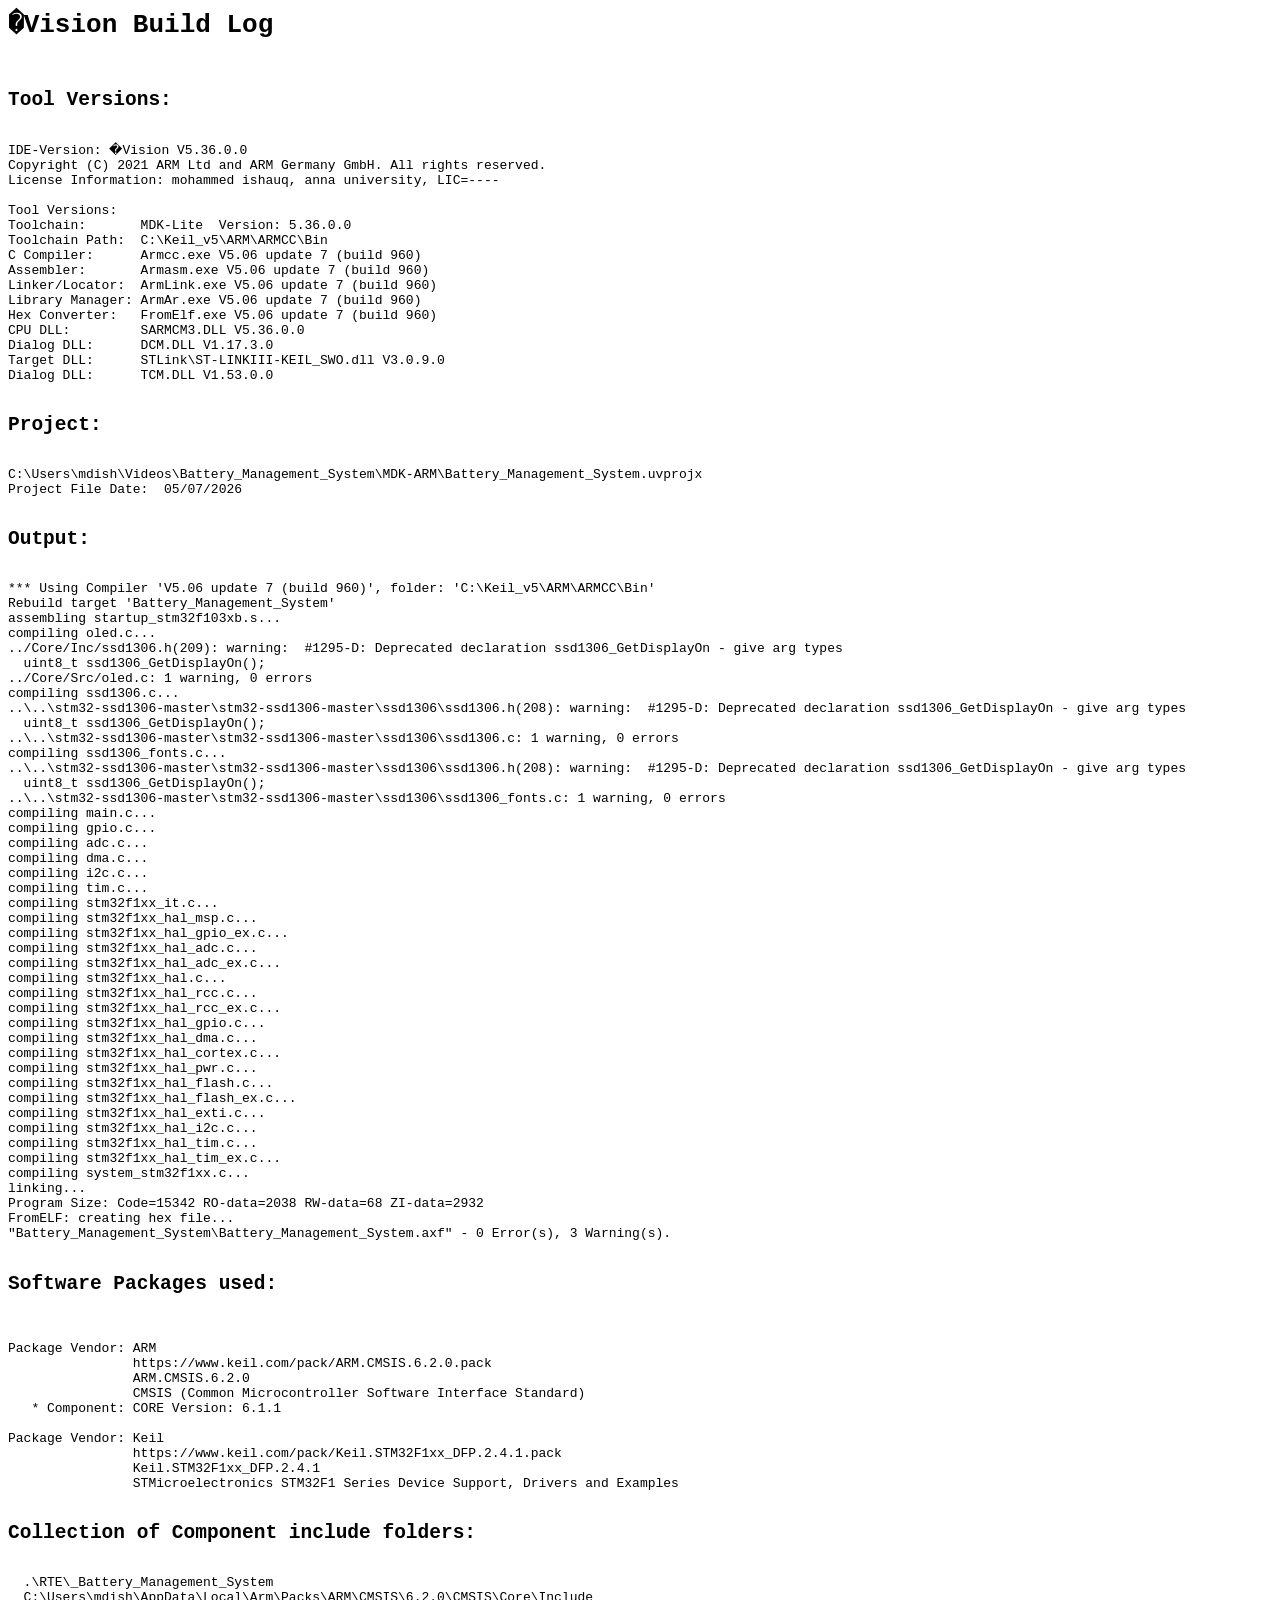
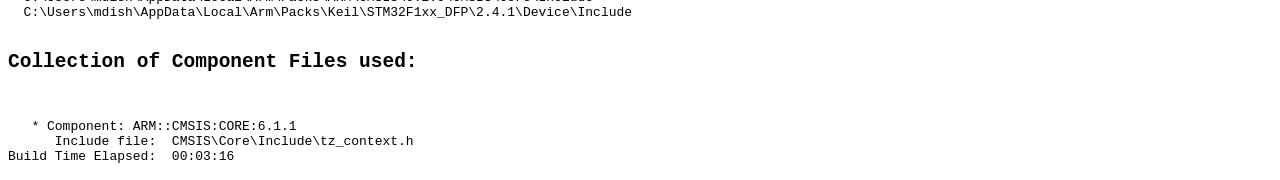
<file: MDK-ARM/Battery_Management_System/Battery_Management_System.build_log.htm>
<html>
<body>
<pre>
<h1>�Vision Build Log</h1>
<h2>Tool Versions:</h2>
IDE-Version: �Vision V5.36.0.0
Copyright (C) 2021 ARM Ltd and ARM Germany GmbH. All rights reserved.
License Information: mohammed ishauq, anna university, LIC=----
 
Tool Versions:
Toolchain:       MDK-Lite  Version: 5.36.0.0
Toolchain Path:  C:\Keil_v5\ARM\ARMCC\Bin
C Compiler:      Armcc.exe V5.06 update 7 (build 960)
Assembler:       Armasm.exe V5.06 update 7 (build 960)
Linker/Locator:  ArmLink.exe V5.06 update 7 (build 960)
Library Manager: ArmAr.exe V5.06 update 7 (build 960)
Hex Converter:   FromElf.exe V5.06 update 7 (build 960)
CPU DLL:         SARMCM3.DLL V5.36.0.0
Dialog DLL:      DCM.DLL V1.17.3.0
Target DLL:      STLink\ST-LINKIII-KEIL_SWO.dll V3.0.9.0
Dialog DLL:      TCM.DLL V1.53.0.0
 
<h2>Project:</h2>
C:\Users\mdish\Videos\Battery_Management_System\MDK-ARM\Battery_Management_System.uvprojx
Project File Date:  05/07/2026

<h2>Output:</h2>
*** Using Compiler 'V5.06 update 7 (build 960)', folder: 'C:\Keil_v5\ARM\ARMCC\Bin'
Rebuild target 'Battery_Management_System'
assembling startup_stm32f103xb.s...
compiling oled.c...
../Core/Inc/ssd1306.h(209): warning:  #1295-D: Deprecated declaration ssd1306_GetDisplayOn - give arg types
  uint8_t ssd1306_GetDisplayOn();
../Core/Src/oled.c: 1 warning, 0 errors
compiling ssd1306.c...
..\..\stm32-ssd1306-master\stm32-ssd1306-master\ssd1306\ssd1306.h(208): warning:  #1295-D: Deprecated declaration ssd1306_GetDisplayOn - give arg types
  uint8_t ssd1306_GetDisplayOn();
..\..\stm32-ssd1306-master\stm32-ssd1306-master\ssd1306\ssd1306.c: 1 warning, 0 errors
compiling ssd1306_fonts.c...
..\..\stm32-ssd1306-master\stm32-ssd1306-master\ssd1306\ssd1306.h(208): warning:  #1295-D: Deprecated declaration ssd1306_GetDisplayOn - give arg types
  uint8_t ssd1306_GetDisplayOn();
..\..\stm32-ssd1306-master\stm32-ssd1306-master\ssd1306\ssd1306_fonts.c: 1 warning, 0 errors
compiling main.c...
compiling gpio.c...
compiling adc.c...
compiling dma.c...
compiling i2c.c...
compiling tim.c...
compiling stm32f1xx_it.c...
compiling stm32f1xx_hal_msp.c...
compiling stm32f1xx_hal_gpio_ex.c...
compiling stm32f1xx_hal_adc.c...
compiling stm32f1xx_hal_adc_ex.c...
compiling stm32f1xx_hal.c...
compiling stm32f1xx_hal_rcc.c...
compiling stm32f1xx_hal_rcc_ex.c...
compiling stm32f1xx_hal_gpio.c...
compiling stm32f1xx_hal_dma.c...
compiling stm32f1xx_hal_cortex.c...
compiling stm32f1xx_hal_pwr.c...
compiling stm32f1xx_hal_flash.c...
compiling stm32f1xx_hal_flash_ex.c...
compiling stm32f1xx_hal_exti.c...
compiling stm32f1xx_hal_i2c.c...
compiling stm32f1xx_hal_tim.c...
compiling stm32f1xx_hal_tim_ex.c...
compiling system_stm32f1xx.c...
linking...
Program Size: Code=15342 RO-data=2038 RW-data=68 ZI-data=2932  
FromELF: creating hex file...
"Battery_Management_System\Battery_Management_System.axf" - 0 Error(s), 3 Warning(s).

<h2>Software Packages used:</h2>

Package Vendor: ARM
                https://www.keil.com/pack/ARM.CMSIS.6.2.0.pack
                ARM.CMSIS.6.2.0
                CMSIS (Common Microcontroller Software Interface Standard)
   * Component: CORE Version: 6.1.1

Package Vendor: Keil
                https://www.keil.com/pack/Keil.STM32F1xx_DFP.2.4.1.pack
                Keil.STM32F1xx_DFP.2.4.1
                STMicroelectronics STM32F1 Series Device Support, Drivers and Examples

<h2>Collection of Component include folders:</h2>
  .\RTE\_Battery_Management_System
  C:\Users\mdish\AppData\Local\Arm\Packs\ARM\CMSIS\6.2.0\CMSIS\Core\Include
  C:\Users\mdish\AppData\Local\Arm\Packs\Keil\STM32F1xx_DFP\2.4.1\Device\Include

<h2>Collection of Component Files used:</h2>

   * Component: ARM::CMSIS:CORE:6.1.1
      Include file:  CMSIS\Core\Include\tz_context.h
Build Time Elapsed:  00:03:16
</pre>
</body>
</html>
</file>
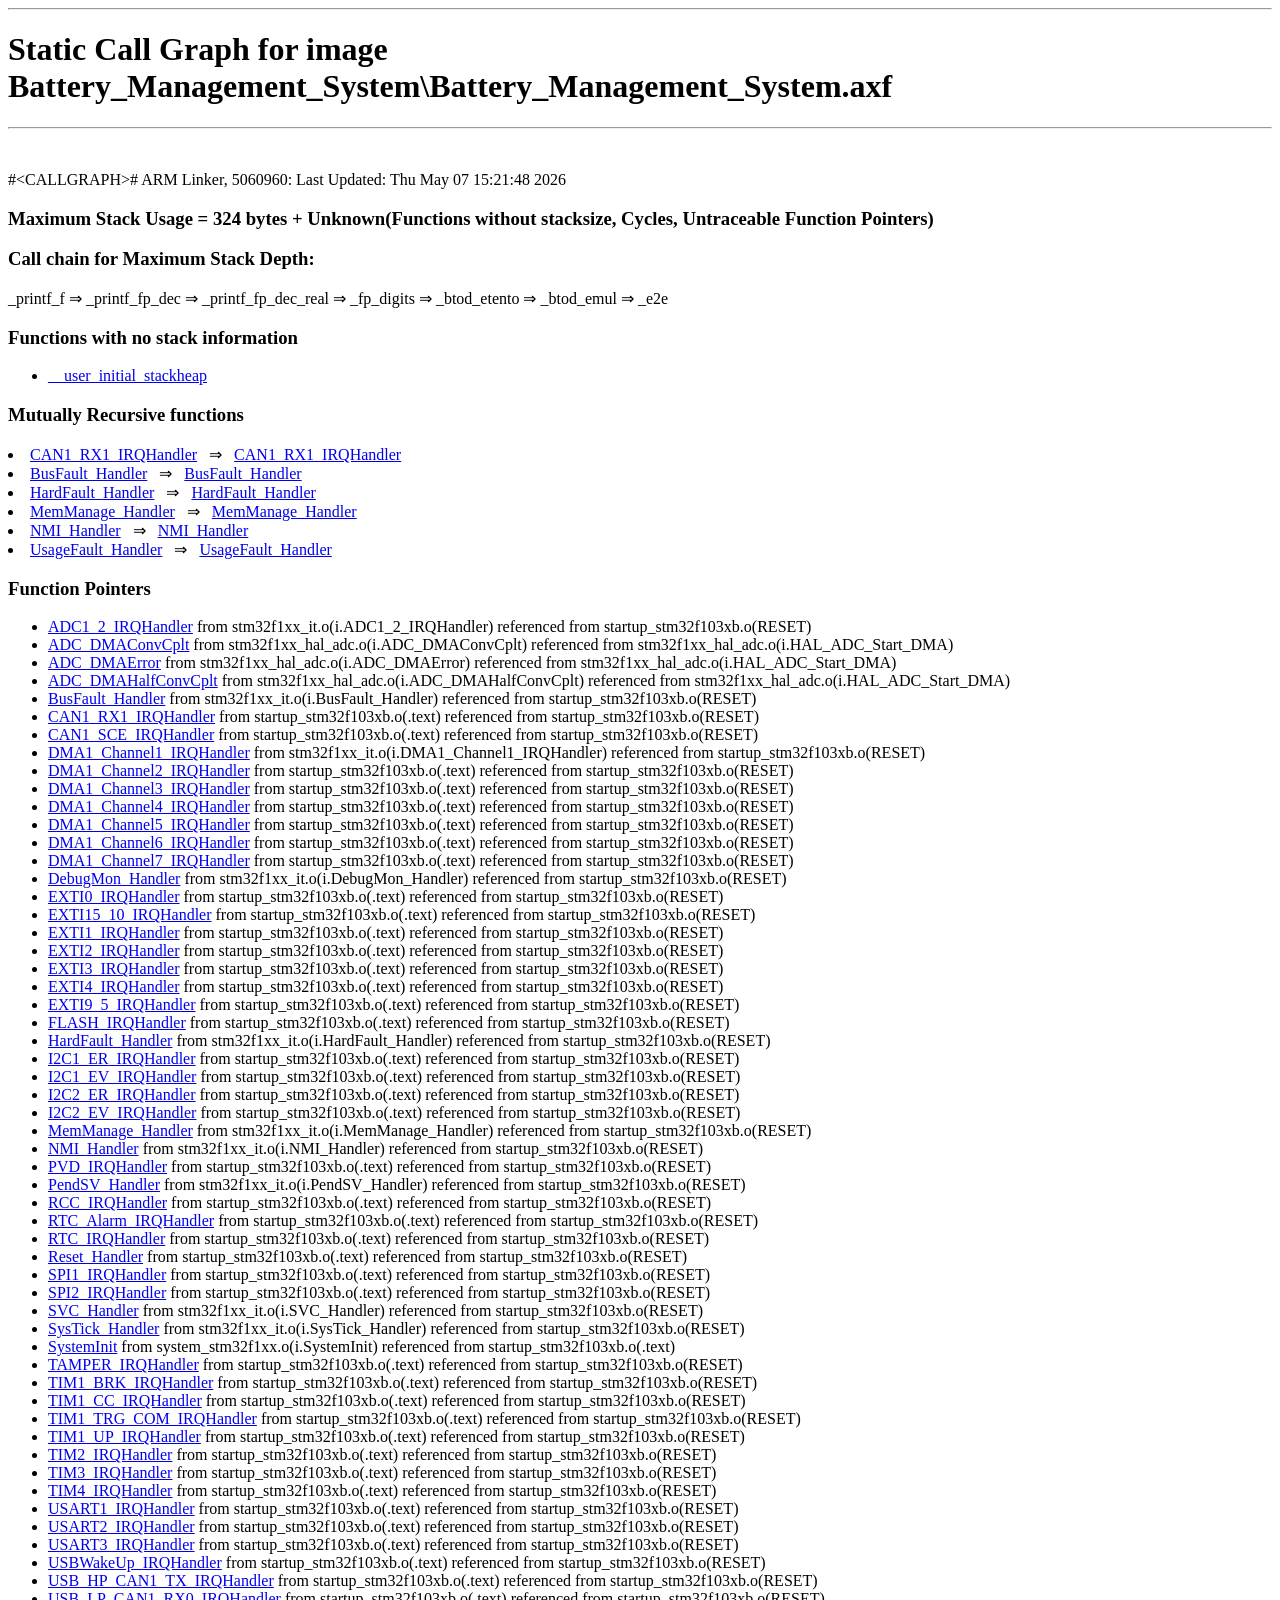
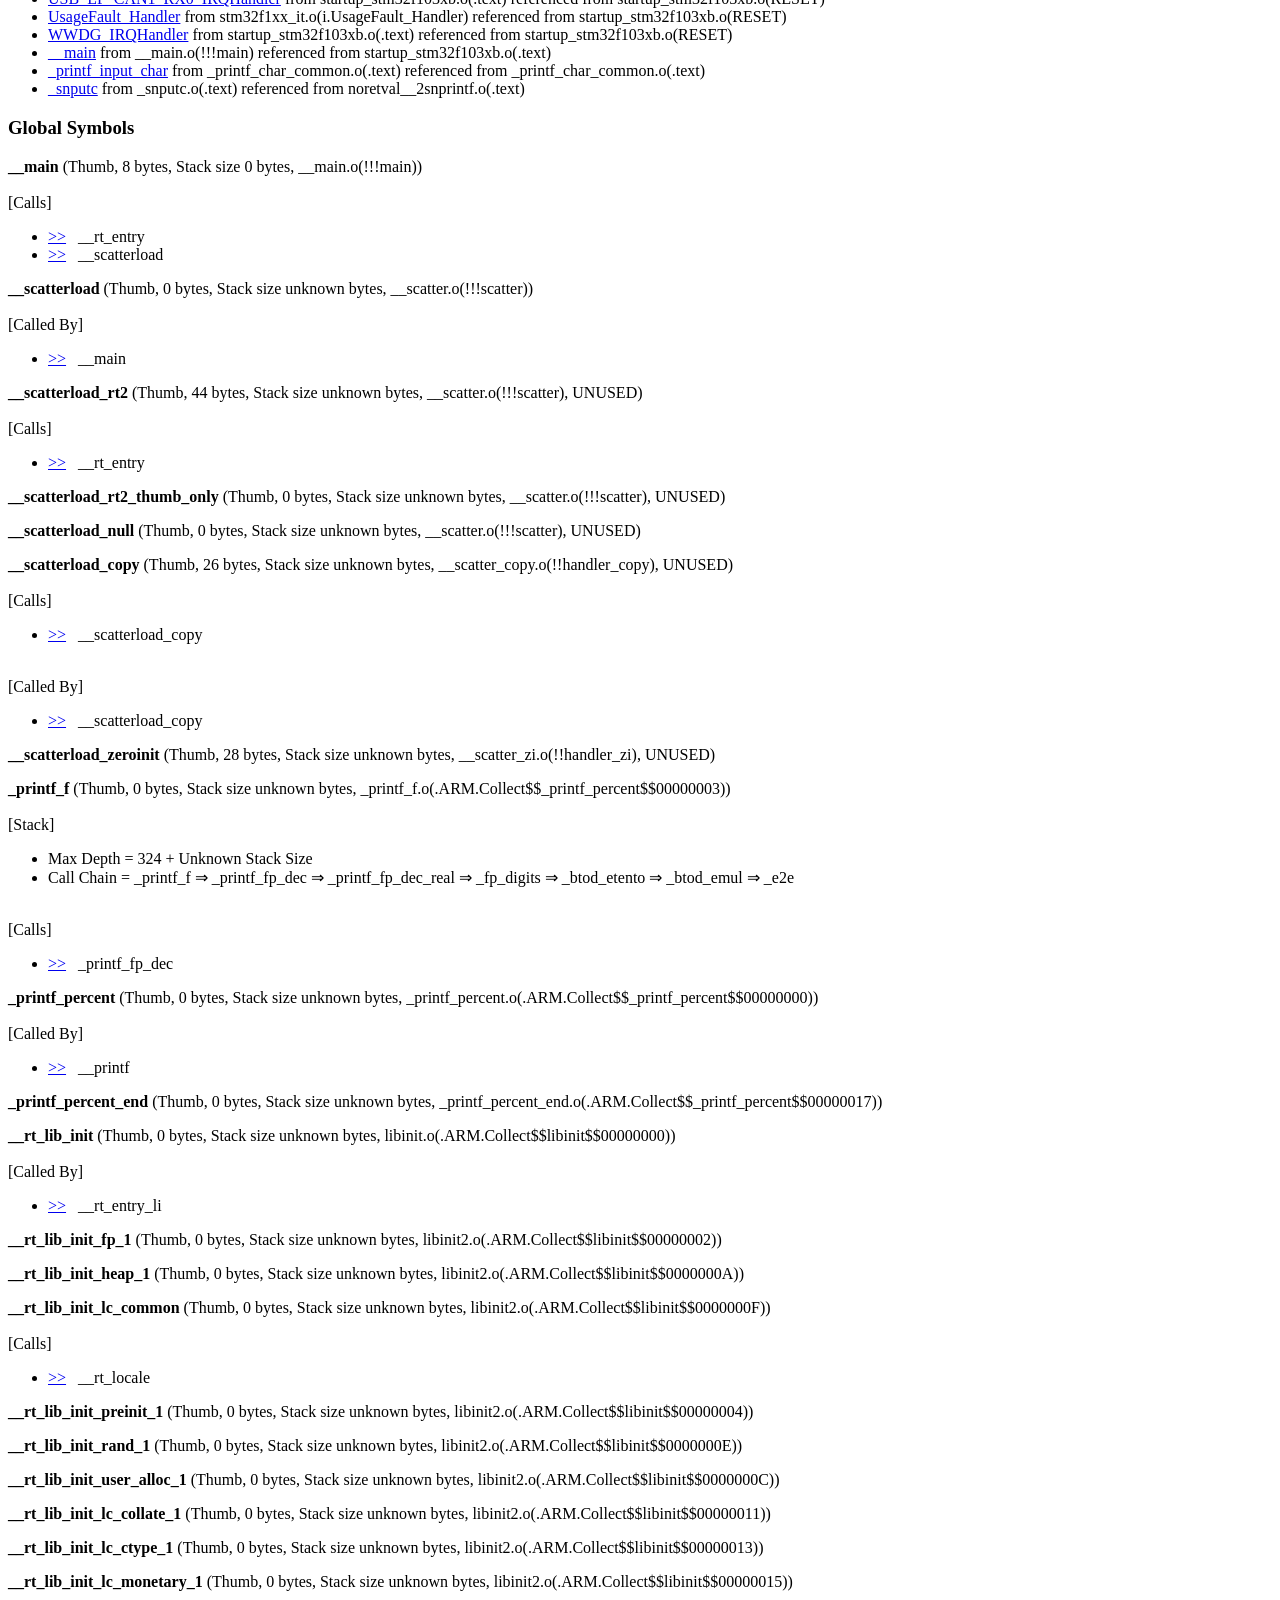
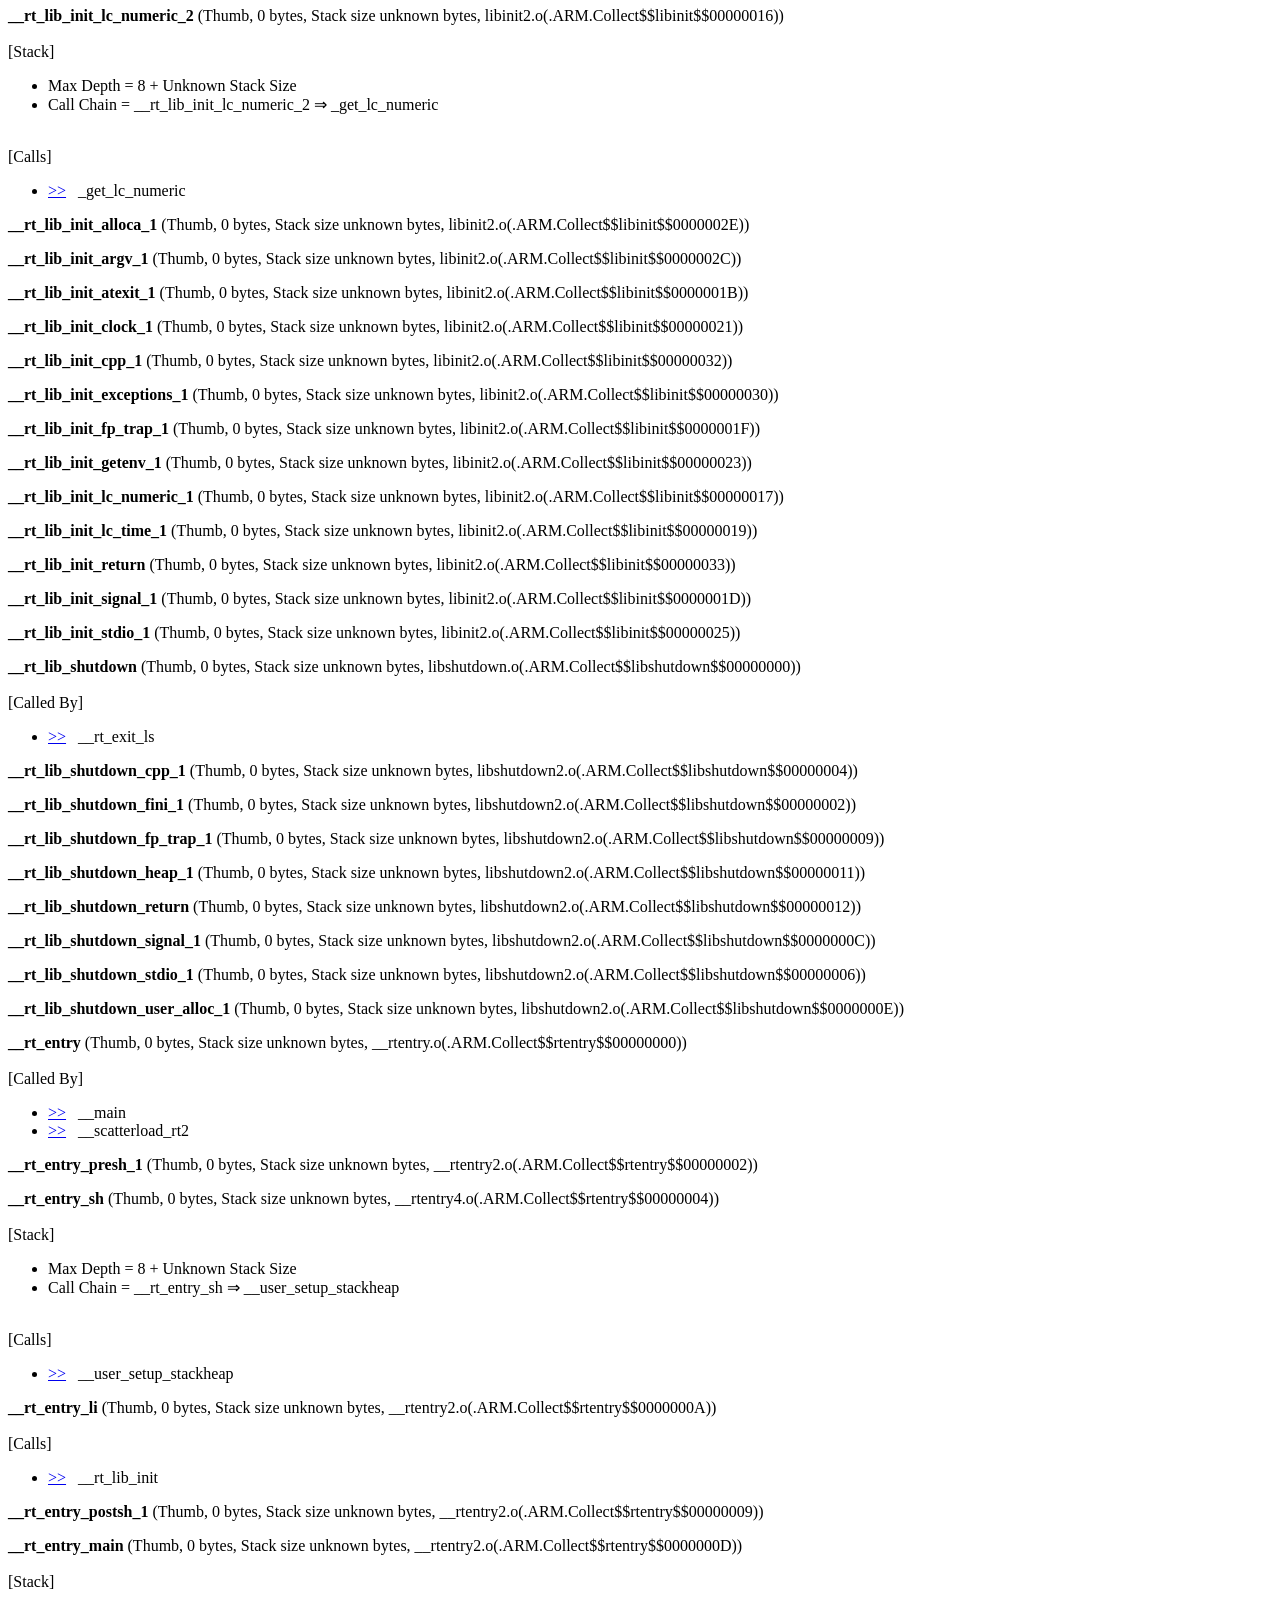
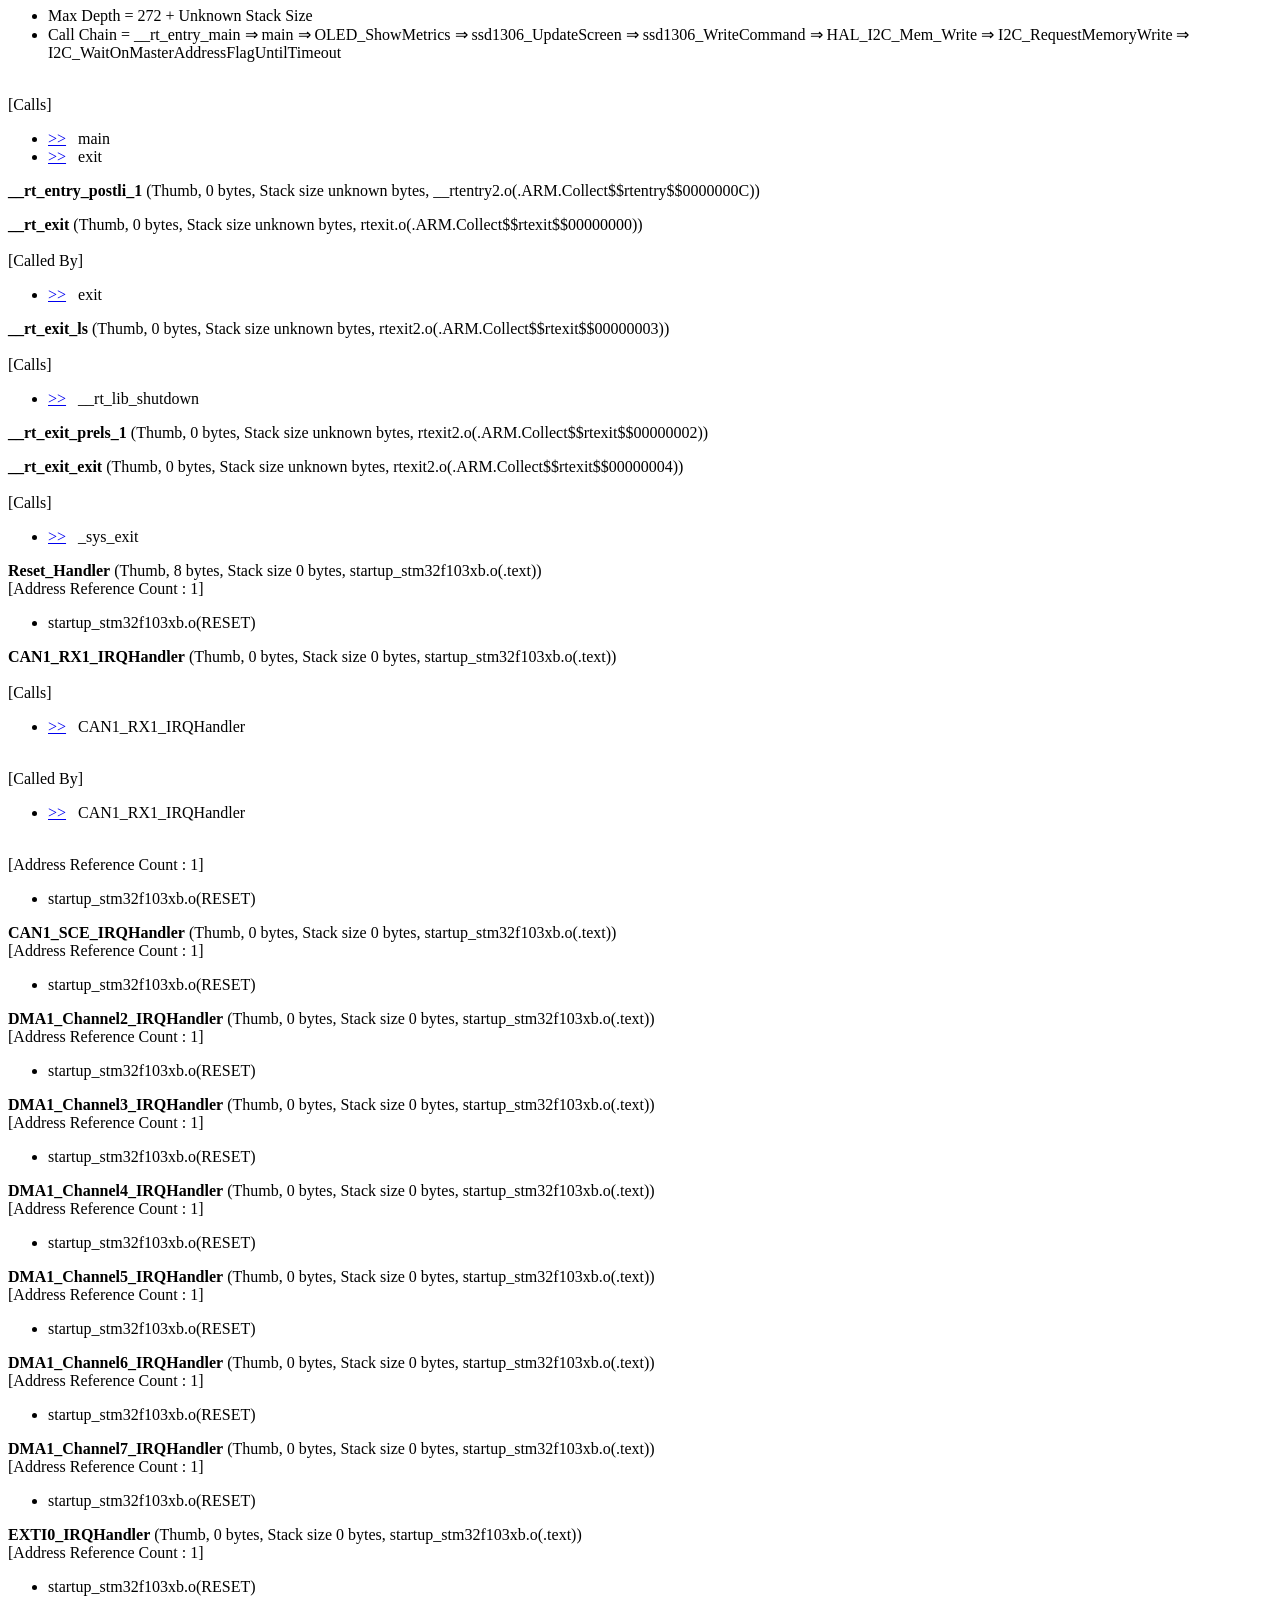
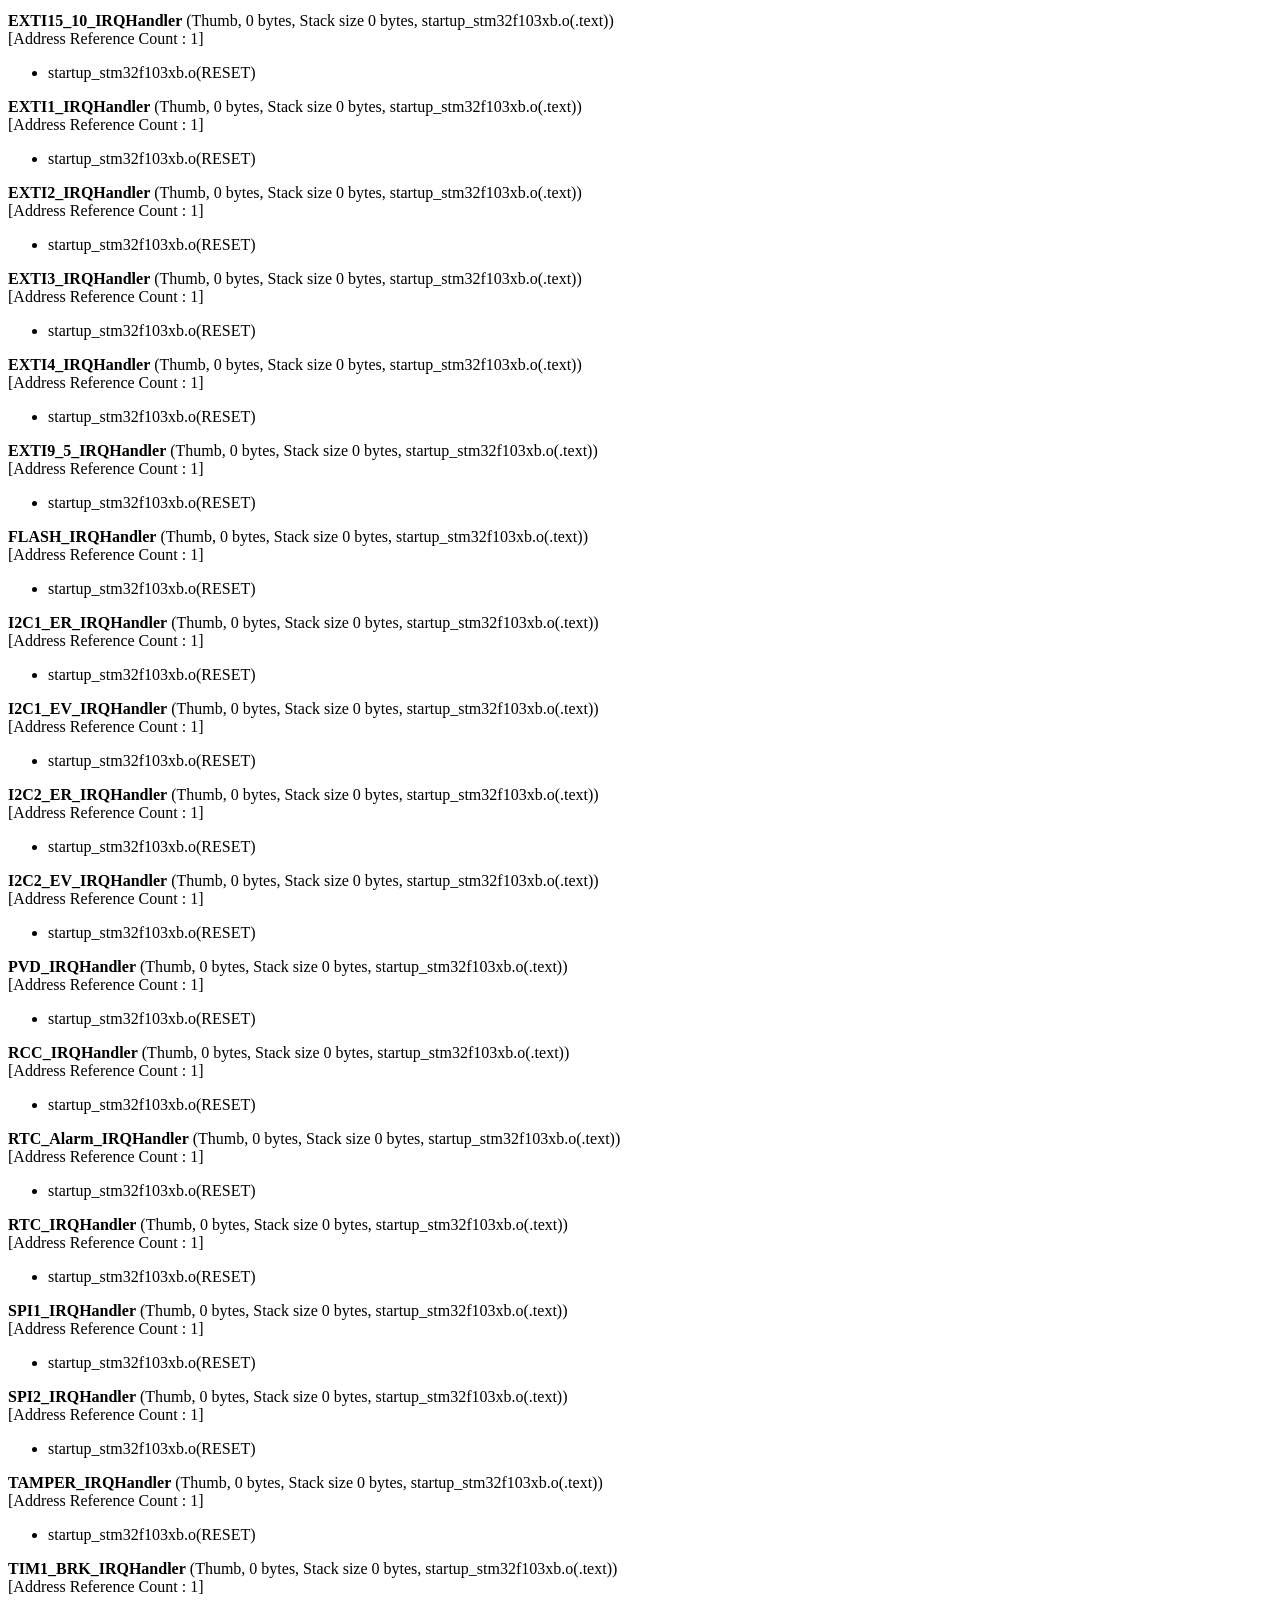
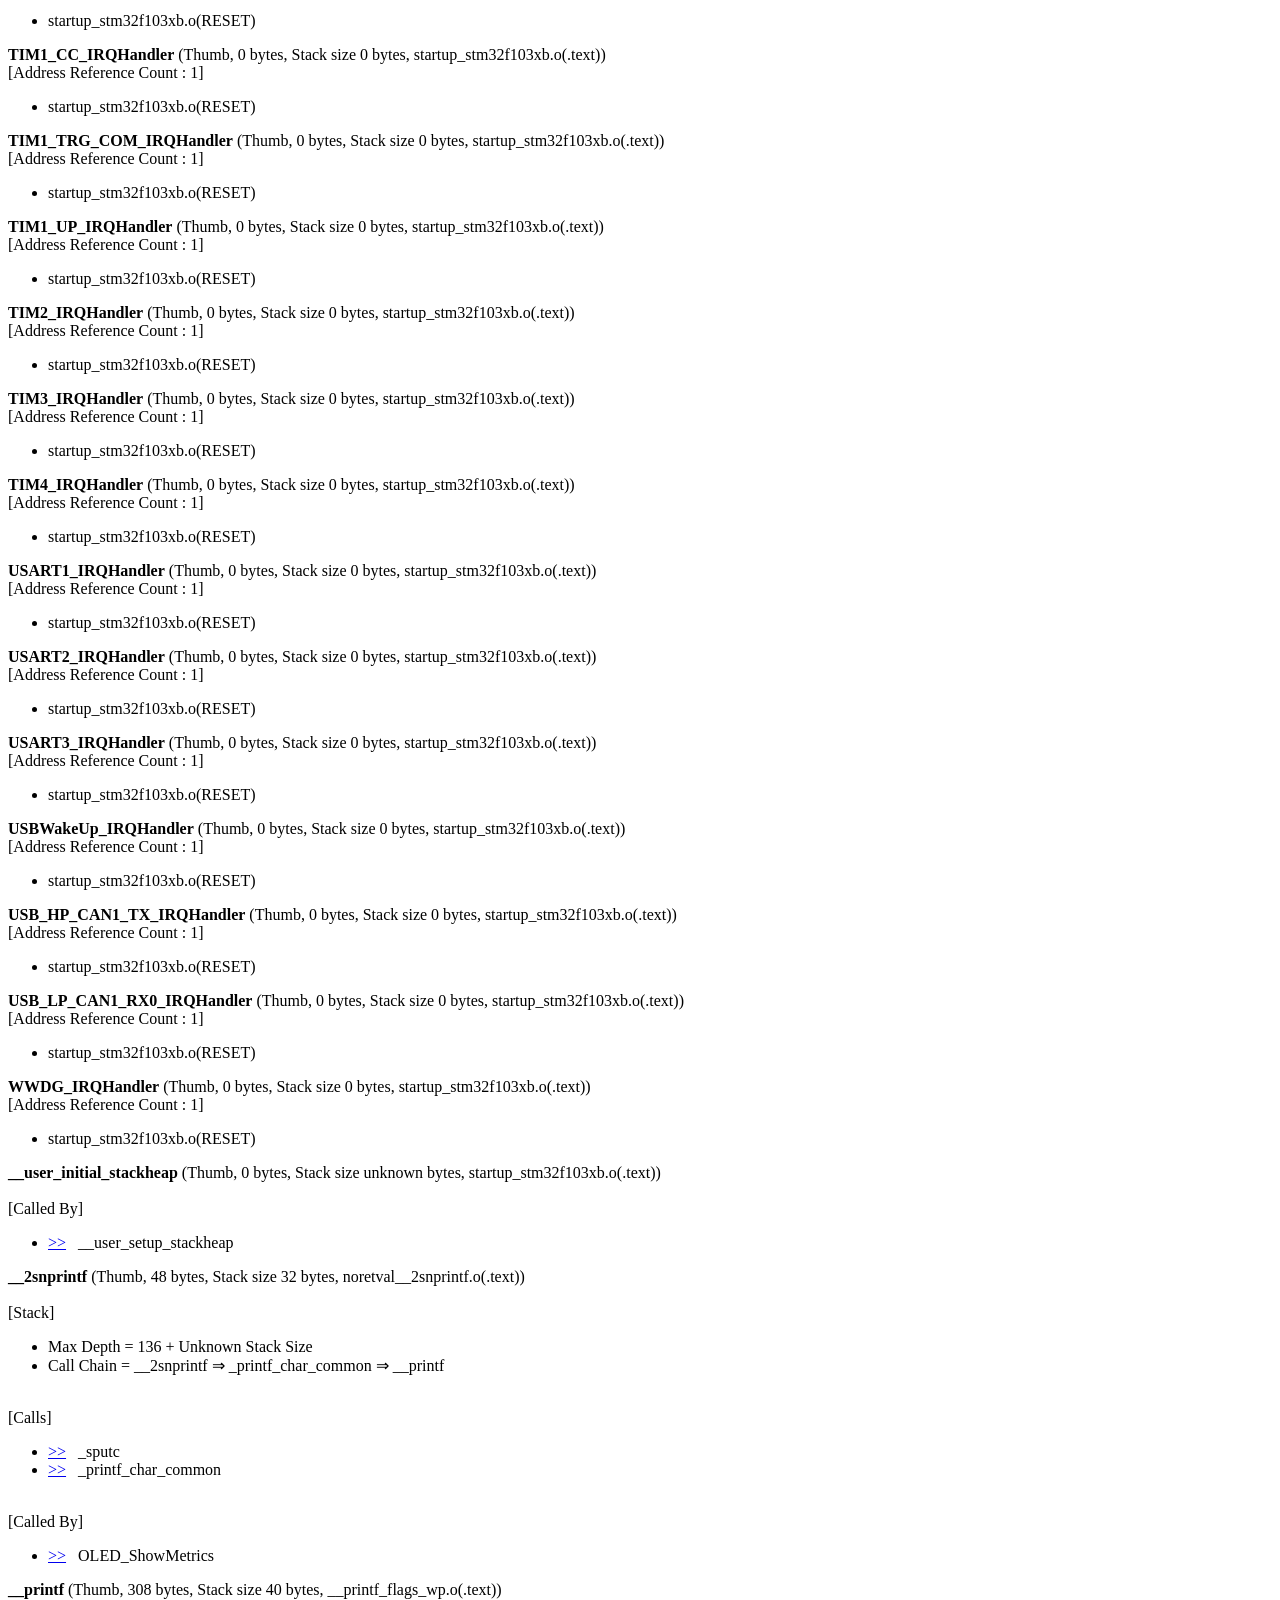
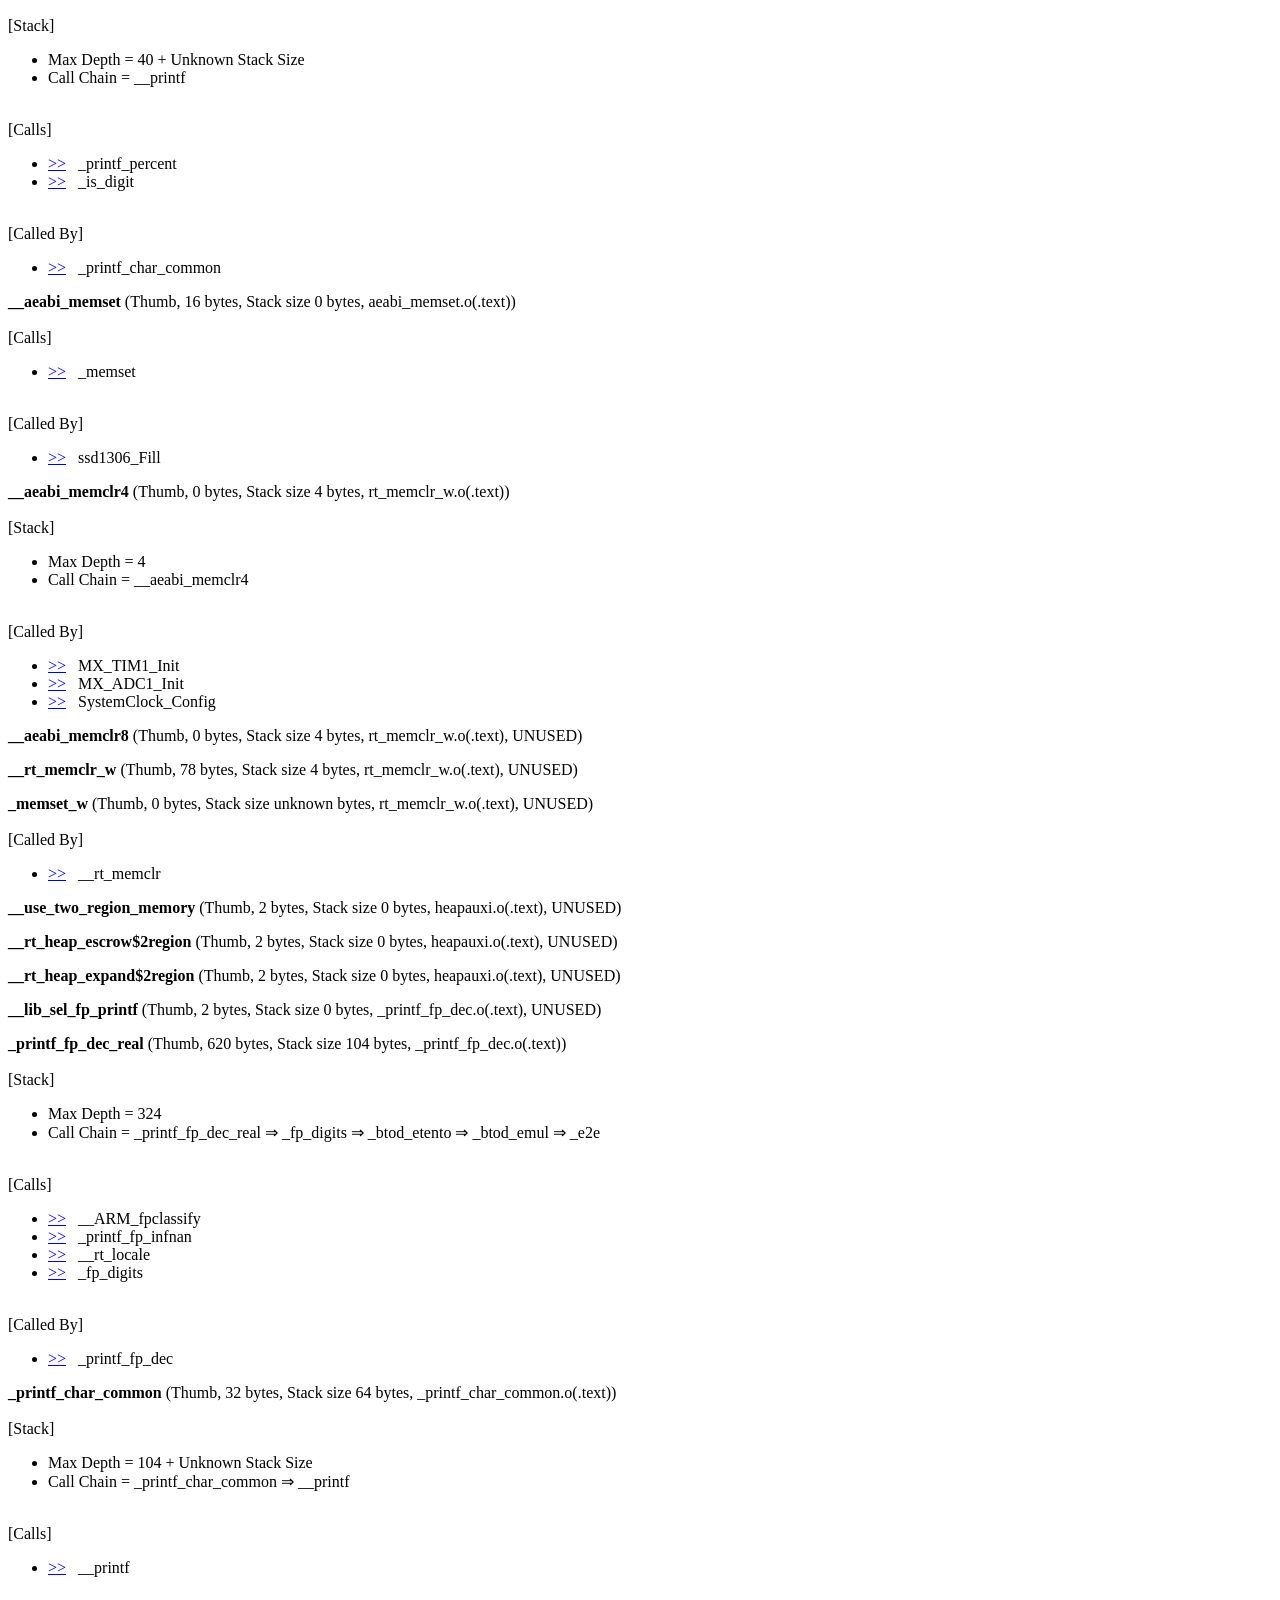
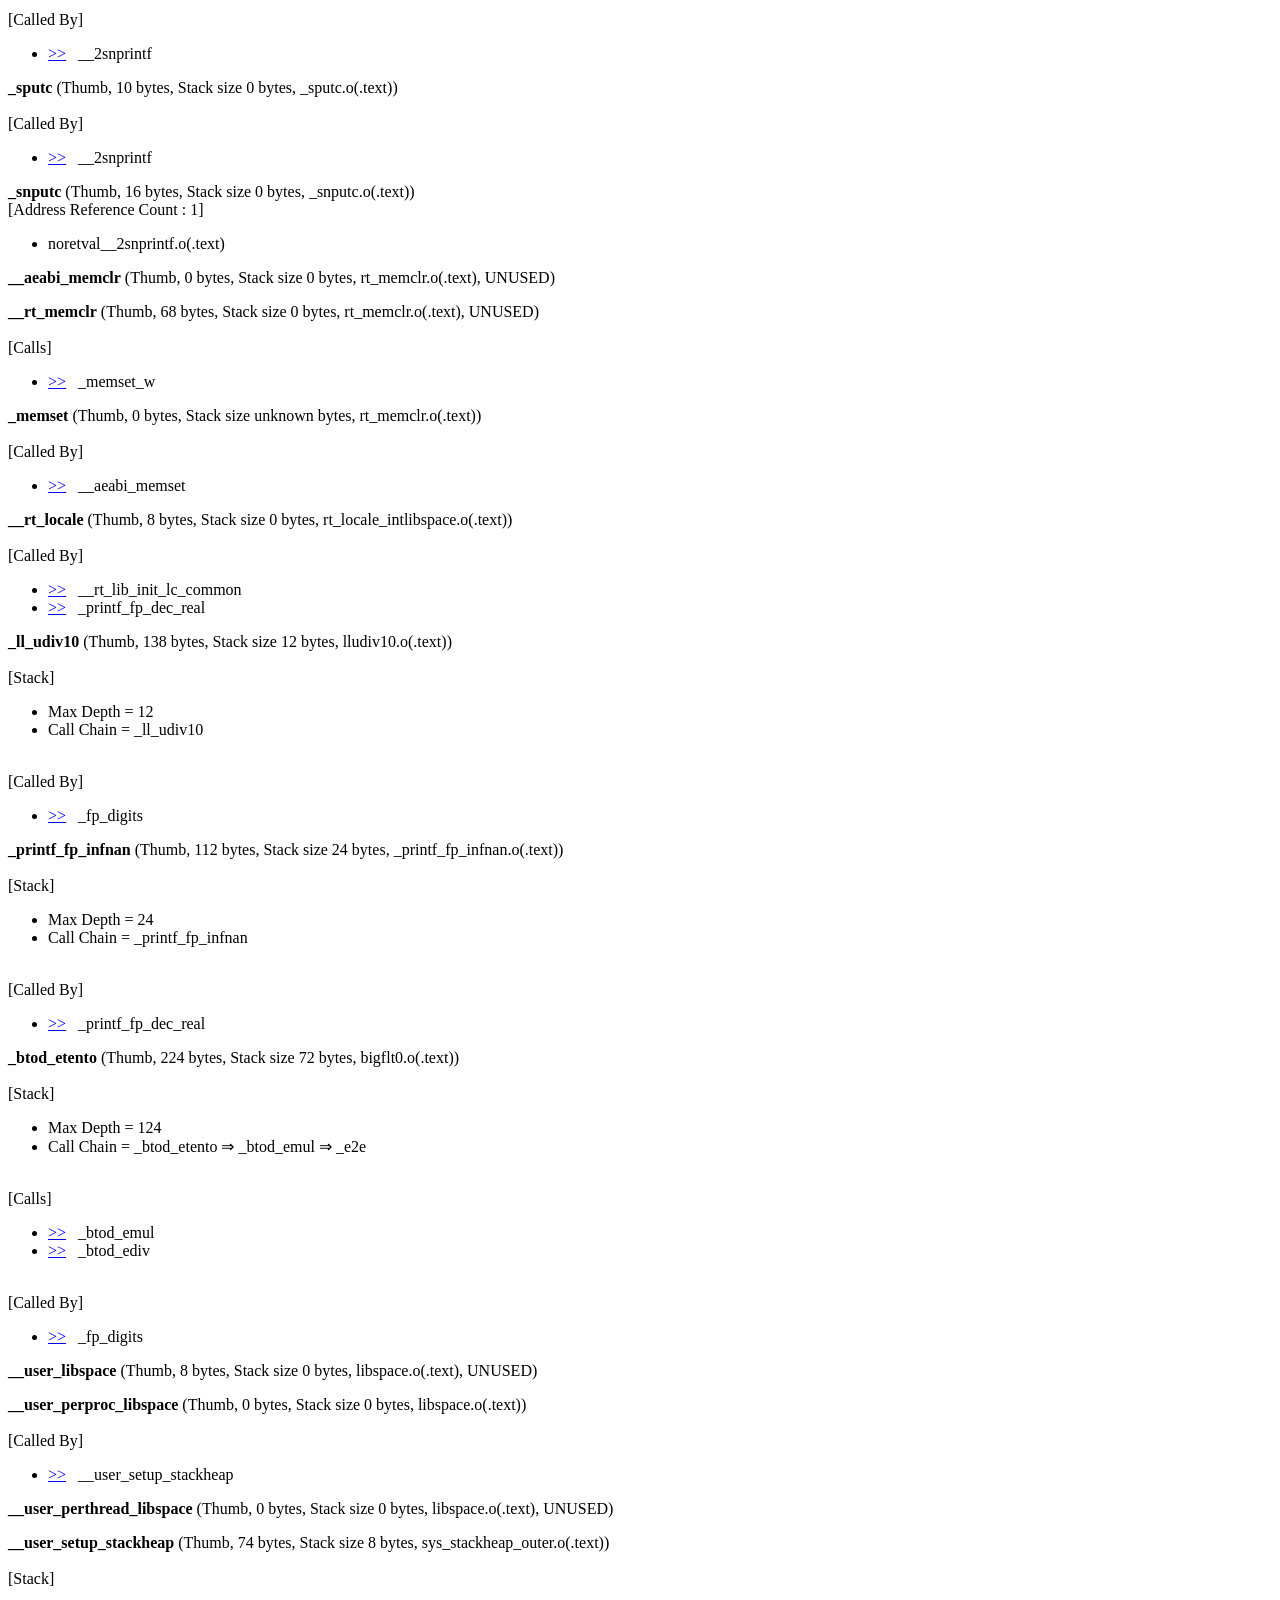
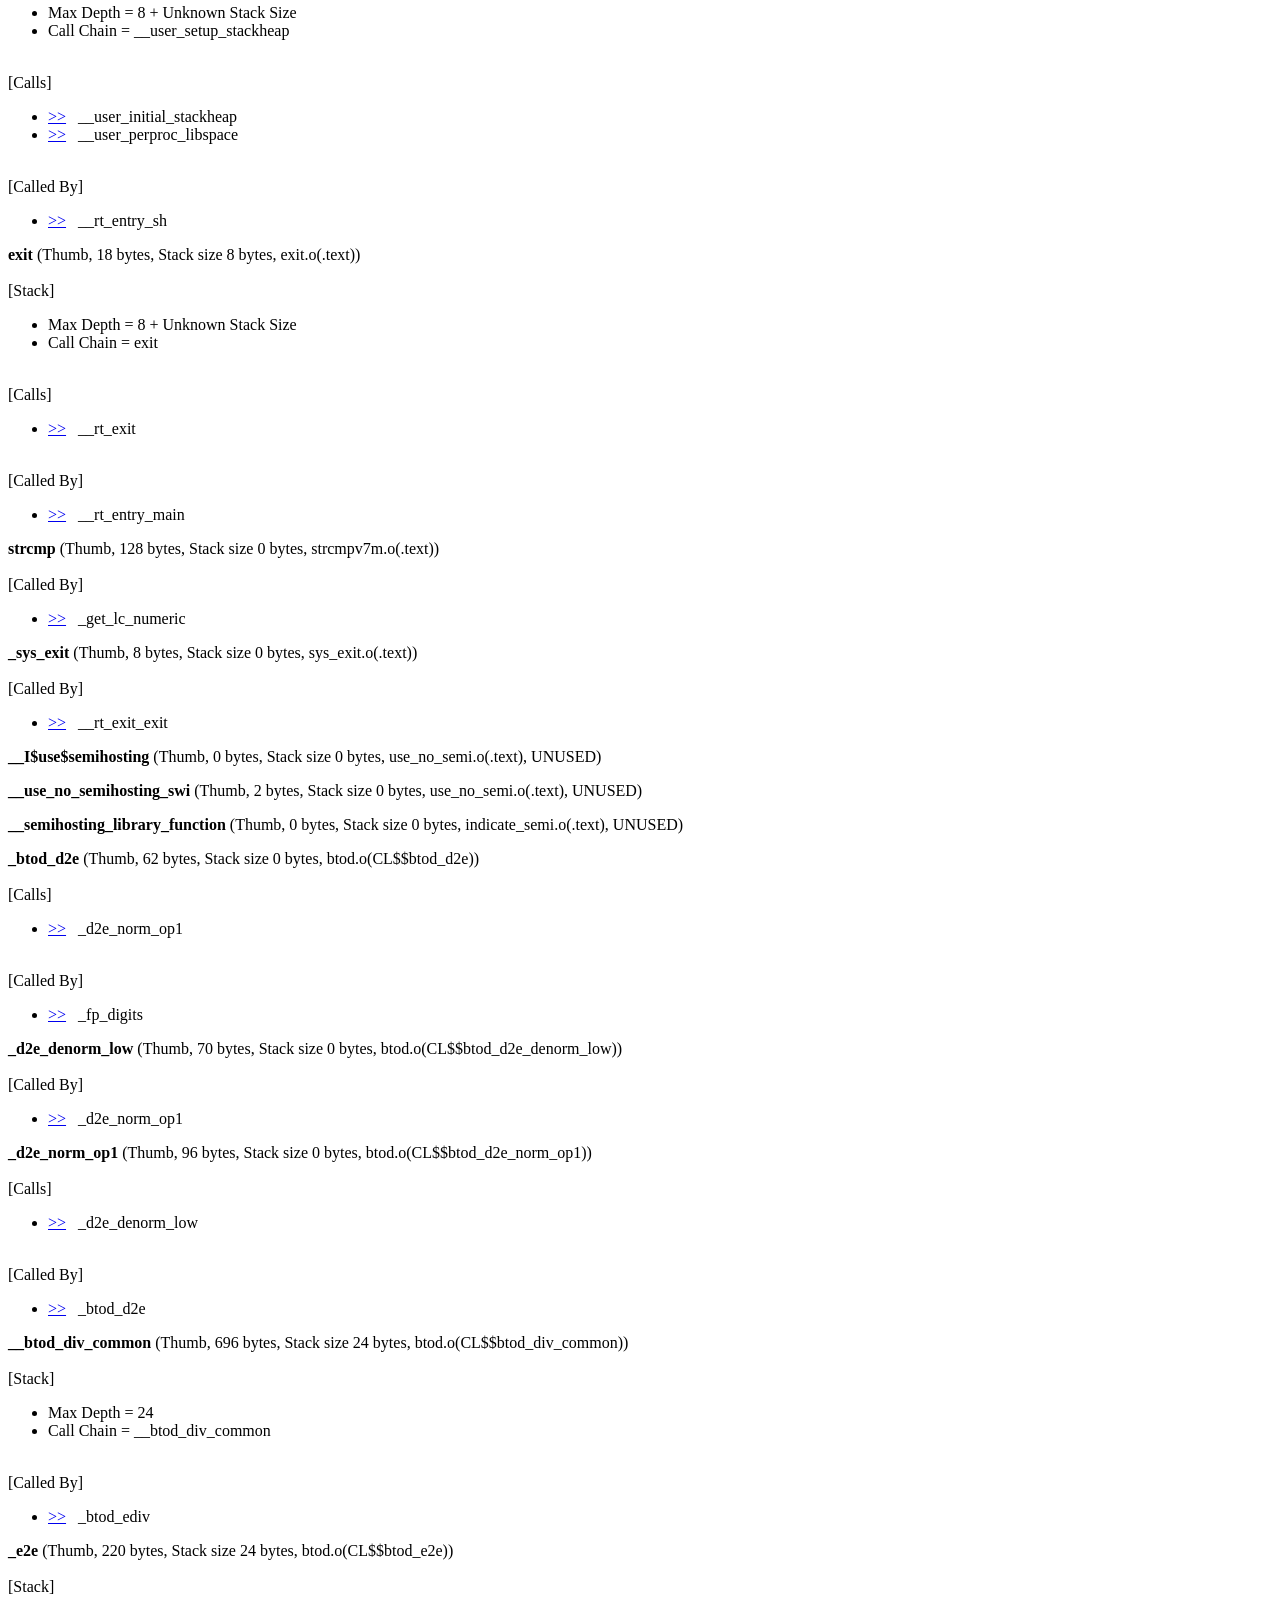
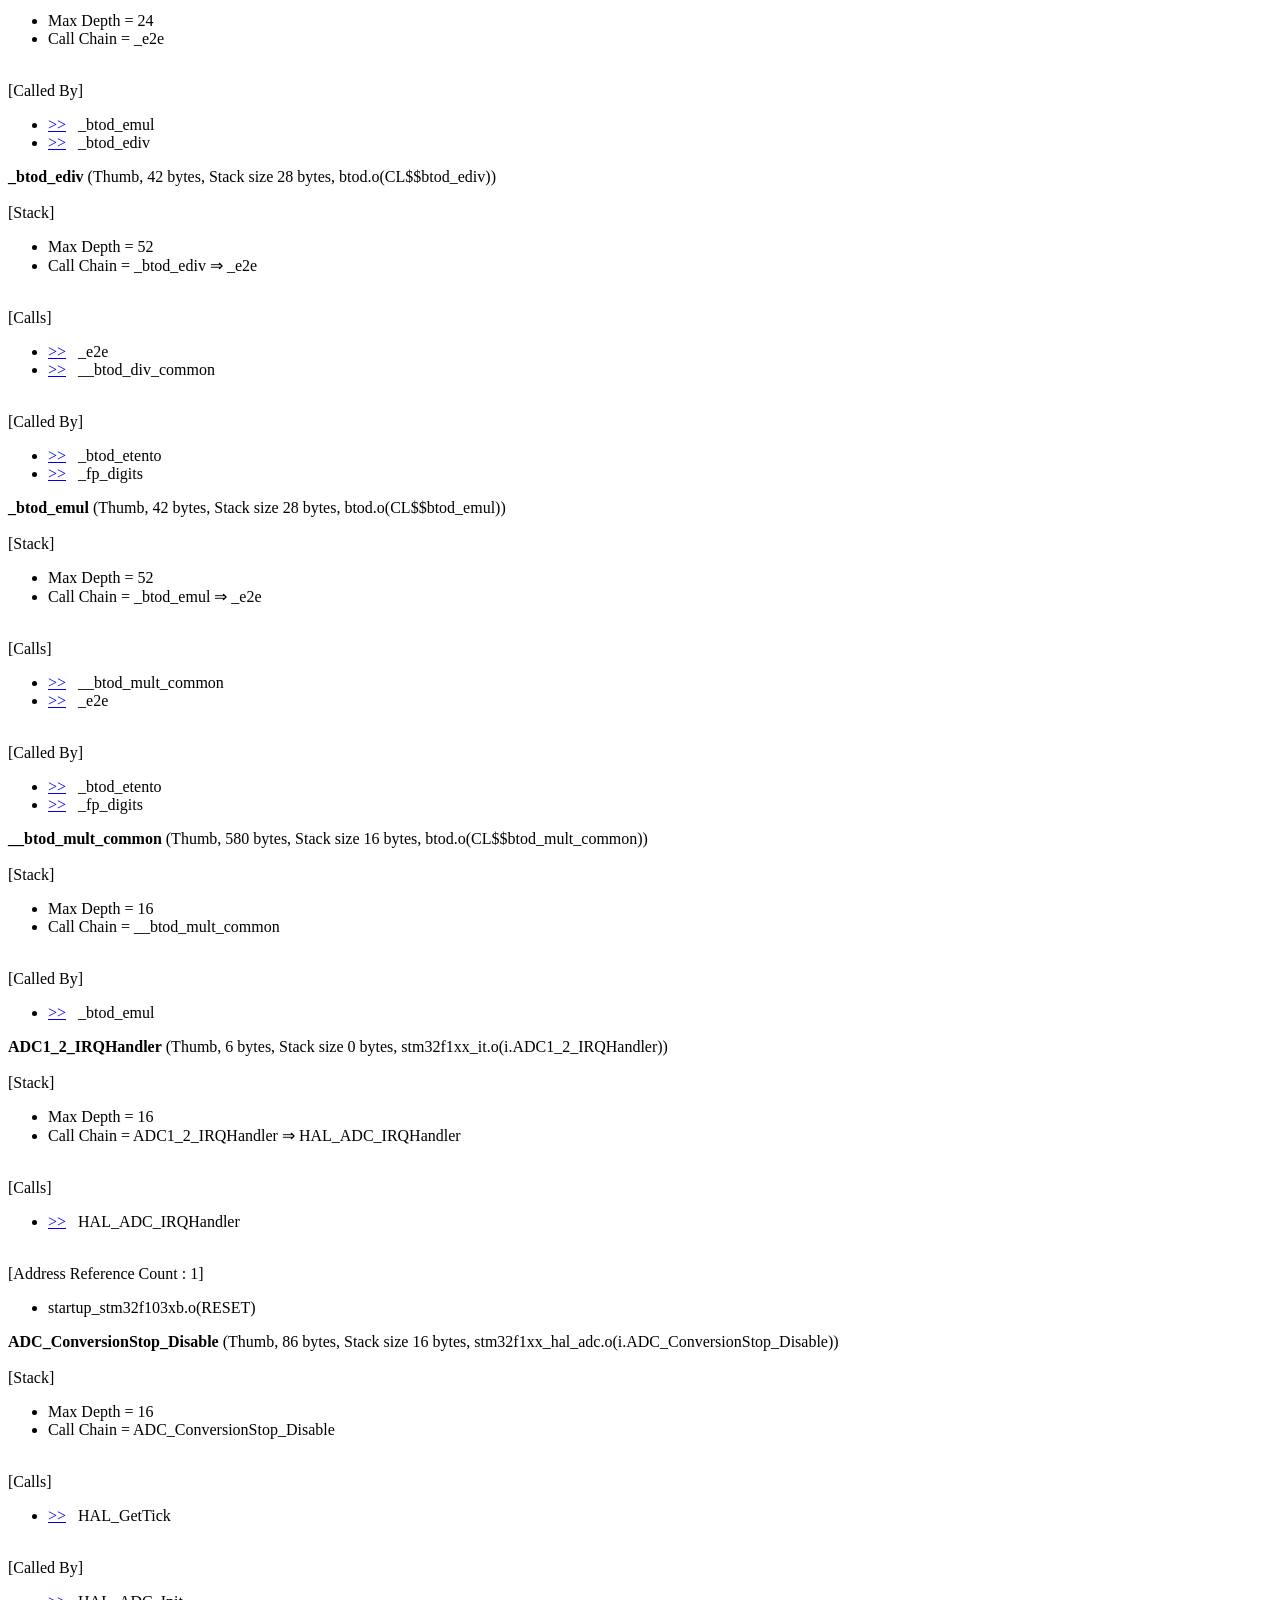
<file: MDK-ARM/Battery_Management_System/Battery_Management_System.htm>
<!doctype html public "-//w3c//dtd html 4.0 transitional//en">
<html><head>
<title>Static Call Graph - [Battery_Management_System\Battery_Management_System.axf]</title></head>
<body><HR>
<H1>Static Call Graph for image Battery_Management_System\Battery_Management_System.axf</H1><HR>
<BR><P>#&#060CALLGRAPH&#062# ARM Linker, 5060960: Last Updated: Thu May 07 15:21:48 2026
<BR><P>
<H3>Maximum Stack Usage =        324 bytes + Unknown(Functions without stacksize, Cycles, Untraceable Function Pointers)</H3><H3>
Call chain for Maximum Stack Depth:</H3>
_printf_f &rArr; _printf_fp_dec &rArr; _printf_fp_dec_real &rArr; _fp_digits &rArr; _btod_etento &rArr; _btod_emul &rArr; _e2e
<P>
<H3>
Functions with no stack information
</H3><UL>
 <LI><a href="#[6a]">__user_initial_stackheap</a>
</UL>
</UL>
<P>
<H3>
Mutually Recursive functions
</H3> <LI><a href="#[23]">CAN1_RX1_IRQHandler</a>&nbsp;&nbsp;&nbsp;&rArr;&nbsp;&nbsp;&nbsp;<a href="#[23]">CAN1_RX1_IRQHandler</a><BR>
 <LI><a href="#[8]">BusFault_Handler</a>&nbsp;&nbsp;&nbsp;&rArr;&nbsp;&nbsp;&nbsp;<a href="#[8]">BusFault_Handler</a><BR>
 <LI><a href="#[6]">HardFault_Handler</a>&nbsp;&nbsp;&nbsp;&rArr;&nbsp;&nbsp;&nbsp;<a href="#[6]">HardFault_Handler</a><BR>
 <LI><a href="#[7]">MemManage_Handler</a>&nbsp;&nbsp;&nbsp;&rArr;&nbsp;&nbsp;&nbsp;<a href="#[7]">MemManage_Handler</a><BR>
 <LI><a href="#[5]">NMI_Handler</a>&nbsp;&nbsp;&nbsp;&rArr;&nbsp;&nbsp;&nbsp;<a href="#[5]">NMI_Handler</a><BR>
 <LI><a href="#[9]">UsageFault_Handler</a>&nbsp;&nbsp;&nbsp;&rArr;&nbsp;&nbsp;&nbsp;<a href="#[9]">UsageFault_Handler</a><BR>
</UL>
<P>
<H3>
Function Pointers
</H3><UL>
 <LI><a href="#[20]">ADC1_2_IRQHandler</a> from stm32f1xx_it.o(i.ADC1_2_IRQHandler) referenced from startup_stm32f103xb.o(RESET)
 <LI><a href="#[3d]">ADC_DMAConvCplt</a> from stm32f1xx_hal_adc.o(i.ADC_DMAConvCplt) referenced from stm32f1xx_hal_adc.o(i.HAL_ADC_Start_DMA)
 <LI><a href="#[3f]">ADC_DMAError</a> from stm32f1xx_hal_adc.o(i.ADC_DMAError) referenced from stm32f1xx_hal_adc.o(i.HAL_ADC_Start_DMA)
 <LI><a href="#[3e]">ADC_DMAHalfConvCplt</a> from stm32f1xx_hal_adc.o(i.ADC_DMAHalfConvCplt) referenced from stm32f1xx_hal_adc.o(i.HAL_ADC_Start_DMA)
 <LI><a href="#[8]">BusFault_Handler</a> from stm32f1xx_it.o(i.BusFault_Handler) referenced from startup_stm32f103xb.o(RESET)
 <LI><a href="#[23]">CAN1_RX1_IRQHandler</a> from startup_stm32f103xb.o(.text) referenced from startup_stm32f103xb.o(RESET)
 <LI><a href="#[24]">CAN1_SCE_IRQHandler</a> from startup_stm32f103xb.o(.text) referenced from startup_stm32f103xb.o(RESET)
 <LI><a href="#[19]">DMA1_Channel1_IRQHandler</a> from stm32f1xx_it.o(i.DMA1_Channel1_IRQHandler) referenced from startup_stm32f103xb.o(RESET)
 <LI><a href="#[1a]">DMA1_Channel2_IRQHandler</a> from startup_stm32f103xb.o(.text) referenced from startup_stm32f103xb.o(RESET)
 <LI><a href="#[1b]">DMA1_Channel3_IRQHandler</a> from startup_stm32f103xb.o(.text) referenced from startup_stm32f103xb.o(RESET)
 <LI><a href="#[1c]">DMA1_Channel4_IRQHandler</a> from startup_stm32f103xb.o(.text) referenced from startup_stm32f103xb.o(RESET)
 <LI><a href="#[1d]">DMA1_Channel5_IRQHandler</a> from startup_stm32f103xb.o(.text) referenced from startup_stm32f103xb.o(RESET)
 <LI><a href="#[1e]">DMA1_Channel6_IRQHandler</a> from startup_stm32f103xb.o(.text) referenced from startup_stm32f103xb.o(RESET)
 <LI><a href="#[1f]">DMA1_Channel7_IRQHandler</a> from startup_stm32f103xb.o(.text) referenced from startup_stm32f103xb.o(RESET)
 <LI><a href="#[b]">DebugMon_Handler</a> from stm32f1xx_it.o(i.DebugMon_Handler) referenced from startup_stm32f103xb.o(RESET)
 <LI><a href="#[14]">EXTI0_IRQHandler</a> from startup_stm32f103xb.o(.text) referenced from startup_stm32f103xb.o(RESET)
 <LI><a href="#[36]">EXTI15_10_IRQHandler</a> from startup_stm32f103xb.o(.text) referenced from startup_stm32f103xb.o(RESET)
 <LI><a href="#[15]">EXTI1_IRQHandler</a> from startup_stm32f103xb.o(.text) referenced from startup_stm32f103xb.o(RESET)
 <LI><a href="#[16]">EXTI2_IRQHandler</a> from startup_stm32f103xb.o(.text) referenced from startup_stm32f103xb.o(RESET)
 <LI><a href="#[17]">EXTI3_IRQHandler</a> from startup_stm32f103xb.o(.text) referenced from startup_stm32f103xb.o(RESET)
 <LI><a href="#[18]">EXTI4_IRQHandler</a> from startup_stm32f103xb.o(.text) referenced from startup_stm32f103xb.o(RESET)
 <LI><a href="#[25]">EXTI9_5_IRQHandler</a> from startup_stm32f103xb.o(.text) referenced from startup_stm32f103xb.o(RESET)
 <LI><a href="#[12]">FLASH_IRQHandler</a> from startup_stm32f103xb.o(.text) referenced from startup_stm32f103xb.o(RESET)
 <LI><a href="#[6]">HardFault_Handler</a> from stm32f1xx_it.o(i.HardFault_Handler) referenced from startup_stm32f103xb.o(RESET)
 <LI><a href="#[2e]">I2C1_ER_IRQHandler</a> from startup_stm32f103xb.o(.text) referenced from startup_stm32f103xb.o(RESET)
 <LI><a href="#[2d]">I2C1_EV_IRQHandler</a> from startup_stm32f103xb.o(.text) referenced from startup_stm32f103xb.o(RESET)
 <LI><a href="#[30]">I2C2_ER_IRQHandler</a> from startup_stm32f103xb.o(.text) referenced from startup_stm32f103xb.o(RESET)
 <LI><a href="#[2f]">I2C2_EV_IRQHandler</a> from startup_stm32f103xb.o(.text) referenced from startup_stm32f103xb.o(RESET)
 <LI><a href="#[7]">MemManage_Handler</a> from stm32f1xx_it.o(i.MemManage_Handler) referenced from startup_stm32f103xb.o(RESET)
 <LI><a href="#[5]">NMI_Handler</a> from stm32f1xx_it.o(i.NMI_Handler) referenced from startup_stm32f103xb.o(RESET)
 <LI><a href="#[f]">PVD_IRQHandler</a> from startup_stm32f103xb.o(.text) referenced from startup_stm32f103xb.o(RESET)
 <LI><a href="#[c]">PendSV_Handler</a> from stm32f1xx_it.o(i.PendSV_Handler) referenced from startup_stm32f103xb.o(RESET)
 <LI><a href="#[13]">RCC_IRQHandler</a> from startup_stm32f103xb.o(.text) referenced from startup_stm32f103xb.o(RESET)
 <LI><a href="#[37]">RTC_Alarm_IRQHandler</a> from startup_stm32f103xb.o(.text) referenced from startup_stm32f103xb.o(RESET)
 <LI><a href="#[11]">RTC_IRQHandler</a> from startup_stm32f103xb.o(.text) referenced from startup_stm32f103xb.o(RESET)
 <LI><a href="#[4]">Reset_Handler</a> from startup_stm32f103xb.o(.text) referenced from startup_stm32f103xb.o(RESET)
 <LI><a href="#[31]">SPI1_IRQHandler</a> from startup_stm32f103xb.o(.text) referenced from startup_stm32f103xb.o(RESET)
 <LI><a href="#[32]">SPI2_IRQHandler</a> from startup_stm32f103xb.o(.text) referenced from startup_stm32f103xb.o(RESET)
 <LI><a href="#[a]">SVC_Handler</a> from stm32f1xx_it.o(i.SVC_Handler) referenced from startup_stm32f103xb.o(RESET)
 <LI><a href="#[d]">SysTick_Handler</a> from stm32f1xx_it.o(i.SysTick_Handler) referenced from startup_stm32f103xb.o(RESET)
 <LI><a href="#[39]">SystemInit</a> from system_stm32f1xx.o(i.SystemInit) referenced from startup_stm32f103xb.o(.text)
 <LI><a href="#[10]">TAMPER_IRQHandler</a> from startup_stm32f103xb.o(.text) referenced from startup_stm32f103xb.o(RESET)
 <LI><a href="#[26]">TIM1_BRK_IRQHandler</a> from startup_stm32f103xb.o(.text) referenced from startup_stm32f103xb.o(RESET)
 <LI><a href="#[29]">TIM1_CC_IRQHandler</a> from startup_stm32f103xb.o(.text) referenced from startup_stm32f103xb.o(RESET)
 <LI><a href="#[28]">TIM1_TRG_COM_IRQHandler</a> from startup_stm32f103xb.o(.text) referenced from startup_stm32f103xb.o(RESET)
 <LI><a href="#[27]">TIM1_UP_IRQHandler</a> from startup_stm32f103xb.o(.text) referenced from startup_stm32f103xb.o(RESET)
 <LI><a href="#[2a]">TIM2_IRQHandler</a> from startup_stm32f103xb.o(.text) referenced from startup_stm32f103xb.o(RESET)
 <LI><a href="#[2b]">TIM3_IRQHandler</a> from startup_stm32f103xb.o(.text) referenced from startup_stm32f103xb.o(RESET)
 <LI><a href="#[2c]">TIM4_IRQHandler</a> from startup_stm32f103xb.o(.text) referenced from startup_stm32f103xb.o(RESET)
 <LI><a href="#[33]">USART1_IRQHandler</a> from startup_stm32f103xb.o(.text) referenced from startup_stm32f103xb.o(RESET)
 <LI><a href="#[34]">USART2_IRQHandler</a> from startup_stm32f103xb.o(.text) referenced from startup_stm32f103xb.o(RESET)
 <LI><a href="#[35]">USART3_IRQHandler</a> from startup_stm32f103xb.o(.text) referenced from startup_stm32f103xb.o(RESET)
 <LI><a href="#[38]">USBWakeUp_IRQHandler</a> from startup_stm32f103xb.o(.text) referenced from startup_stm32f103xb.o(RESET)
 <LI><a href="#[21]">USB_HP_CAN1_TX_IRQHandler</a> from startup_stm32f103xb.o(.text) referenced from startup_stm32f103xb.o(RESET)
 <LI><a href="#[22]">USB_LP_CAN1_RX0_IRQHandler</a> from startup_stm32f103xb.o(.text) referenced from startup_stm32f103xb.o(RESET)
 <LI><a href="#[9]">UsageFault_Handler</a> from stm32f1xx_it.o(i.UsageFault_Handler) referenced from startup_stm32f103xb.o(RESET)
 <LI><a href="#[e]">WWDG_IRQHandler</a> from startup_stm32f103xb.o(.text) referenced from startup_stm32f103xb.o(RESET)
 <LI><a href="#[40]">__main</a> from __main.o(!!!main) referenced from startup_stm32f103xb.o(.text)
 <LI><a href="#[3c]">_printf_input_char</a> from _printf_char_common.o(.text) referenced from _printf_char_common.o(.text)
 <LI><a href="#[3b]">_snputc</a> from _snputc.o(.text) referenced from noretval__2snprintf.o(.text)
</UL>
<P>
<H3>
Global Symbols
</H3>
<P><STRONG><a name="[40]"></a>__main</STRONG> (Thumb, 8 bytes, Stack size 0 bytes, __main.o(!!!main))
<BR><BR>[Calls]<UL><LI><a href="#[42]">&gt;&gt;</a>&nbsp;&nbsp;&nbsp;__rt_entry
<LI><a href="#[41]">&gt;&gt;</a>&nbsp;&nbsp;&nbsp;__scatterload
</UL>

<P><STRONG><a name="[41]"></a>__scatterload</STRONG> (Thumb, 0 bytes, Stack size unknown bytes, __scatter.o(!!!scatter))
<BR><BR>[Called By]<UL><LI><a href="#[40]">&gt;&gt;</a>&nbsp;&nbsp;&nbsp;__main
</UL>

<P><STRONG><a name="[43]"></a>__scatterload_rt2</STRONG> (Thumb, 44 bytes, Stack size unknown bytes, __scatter.o(!!!scatter), UNUSED)
<BR><BR>[Calls]<UL><LI><a href="#[42]">&gt;&gt;</a>&nbsp;&nbsp;&nbsp;__rt_entry
</UL>

<P><STRONG><a name="[ce]"></a>__scatterload_rt2_thumb_only</STRONG> (Thumb, 0 bytes, Stack size unknown bytes, __scatter.o(!!!scatter), UNUSED)

<P><STRONG><a name="[cf]"></a>__scatterload_null</STRONG> (Thumb, 0 bytes, Stack size unknown bytes, __scatter.o(!!!scatter), UNUSED)

<P><STRONG><a name="[44]"></a>__scatterload_copy</STRONG> (Thumb, 26 bytes, Stack size unknown bytes, __scatter_copy.o(!!handler_copy), UNUSED)
<BR><BR>[Calls]<UL><LI><a href="#[44]">&gt;&gt;</a>&nbsp;&nbsp;&nbsp;__scatterload_copy
</UL>
<BR>[Called By]<UL><LI><a href="#[44]">&gt;&gt;</a>&nbsp;&nbsp;&nbsp;__scatterload_copy
</UL>

<P><STRONG><a name="[d0]"></a>__scatterload_zeroinit</STRONG> (Thumb, 28 bytes, Stack size unknown bytes, __scatter_zi.o(!!handler_zi), UNUSED)

<P><STRONG><a name="[45]"></a>_printf_f</STRONG> (Thumb, 0 bytes, Stack size unknown bytes, _printf_f.o(.ARM.Collect$$_printf_percent$$00000003))
<BR><BR>[Stack]<UL><LI>Max Depth = 324 + Unknown Stack Size
<LI>Call Chain = _printf_f &rArr; _printf_fp_dec &rArr; _printf_fp_dec_real &rArr; _fp_digits &rArr; _btod_etento &rArr; _btod_emul &rArr; _e2e
</UL>
<BR>[Calls]<UL><LI><a href="#[46]">&gt;&gt;</a>&nbsp;&nbsp;&nbsp;_printf_fp_dec
</UL>

<P><STRONG><a name="[5b]"></a>_printf_percent</STRONG> (Thumb, 0 bytes, Stack size unknown bytes, _printf_percent.o(.ARM.Collect$$_printf_percent$$00000000))
<BR><BR>[Called By]<UL><LI><a href="#[59]">&gt;&gt;</a>&nbsp;&nbsp;&nbsp;__printf
</UL>

<P><STRONG><a name="[d1]"></a>_printf_percent_end</STRONG> (Thumb, 0 bytes, Stack size unknown bytes, _printf_percent_end.o(.ARM.Collect$$_printf_percent$$00000017))

<P><STRONG><a name="[4e]"></a>__rt_lib_init</STRONG> (Thumb, 0 bytes, Stack size unknown bytes, libinit.o(.ARM.Collect$$libinit$$00000000))
<BR><BR>[Called By]<UL><LI><a href="#[4d]">&gt;&gt;</a>&nbsp;&nbsp;&nbsp;__rt_entry_li
</UL>

<P><STRONG><a name="[d2]"></a>__rt_lib_init_fp_1</STRONG> (Thumb, 0 bytes, Stack size unknown bytes, libinit2.o(.ARM.Collect$$libinit$$00000002))

<P><STRONG><a name="[d3]"></a>__rt_lib_init_heap_1</STRONG> (Thumb, 0 bytes, Stack size unknown bytes, libinit2.o(.ARM.Collect$$libinit$$0000000A))

<P><STRONG><a name="[47]"></a>__rt_lib_init_lc_common</STRONG> (Thumb, 0 bytes, Stack size unknown bytes, libinit2.o(.ARM.Collect$$libinit$$0000000F))
<BR><BR>[Calls]<UL><LI><a href="#[48]">&gt;&gt;</a>&nbsp;&nbsp;&nbsp;__rt_locale
</UL>

<P><STRONG><a name="[d4]"></a>__rt_lib_init_preinit_1</STRONG> (Thumb, 0 bytes, Stack size unknown bytes, libinit2.o(.ARM.Collect$$libinit$$00000004))

<P><STRONG><a name="[d5]"></a>__rt_lib_init_rand_1</STRONG> (Thumb, 0 bytes, Stack size unknown bytes, libinit2.o(.ARM.Collect$$libinit$$0000000E))

<P><STRONG><a name="[d6]"></a>__rt_lib_init_user_alloc_1</STRONG> (Thumb, 0 bytes, Stack size unknown bytes, libinit2.o(.ARM.Collect$$libinit$$0000000C))

<P><STRONG><a name="[d7]"></a>__rt_lib_init_lc_collate_1</STRONG> (Thumb, 0 bytes, Stack size unknown bytes, libinit2.o(.ARM.Collect$$libinit$$00000011))

<P><STRONG><a name="[d8]"></a>__rt_lib_init_lc_ctype_1</STRONG> (Thumb, 0 bytes, Stack size unknown bytes, libinit2.o(.ARM.Collect$$libinit$$00000013))

<P><STRONG><a name="[d9]"></a>__rt_lib_init_lc_monetary_1</STRONG> (Thumb, 0 bytes, Stack size unknown bytes, libinit2.o(.ARM.Collect$$libinit$$00000015))

<P><STRONG><a name="[49]"></a>__rt_lib_init_lc_numeric_2</STRONG> (Thumb, 0 bytes, Stack size unknown bytes, libinit2.o(.ARM.Collect$$libinit$$00000016))
<BR><BR>[Stack]<UL><LI>Max Depth = 8 + Unknown Stack Size
<LI>Call Chain = __rt_lib_init_lc_numeric_2 &rArr; _get_lc_numeric
</UL>
<BR>[Calls]<UL><LI><a href="#[4a]">&gt;&gt;</a>&nbsp;&nbsp;&nbsp;_get_lc_numeric
</UL>

<P><STRONG><a name="[da]"></a>__rt_lib_init_alloca_1</STRONG> (Thumb, 0 bytes, Stack size unknown bytes, libinit2.o(.ARM.Collect$$libinit$$0000002E))

<P><STRONG><a name="[db]"></a>__rt_lib_init_argv_1</STRONG> (Thumb, 0 bytes, Stack size unknown bytes, libinit2.o(.ARM.Collect$$libinit$$0000002C))

<P><STRONG><a name="[dc]"></a>__rt_lib_init_atexit_1</STRONG> (Thumb, 0 bytes, Stack size unknown bytes, libinit2.o(.ARM.Collect$$libinit$$0000001B))

<P><STRONG><a name="[dd]"></a>__rt_lib_init_clock_1</STRONG> (Thumb, 0 bytes, Stack size unknown bytes, libinit2.o(.ARM.Collect$$libinit$$00000021))

<P><STRONG><a name="[de]"></a>__rt_lib_init_cpp_1</STRONG> (Thumb, 0 bytes, Stack size unknown bytes, libinit2.o(.ARM.Collect$$libinit$$00000032))

<P><STRONG><a name="[df]"></a>__rt_lib_init_exceptions_1</STRONG> (Thumb, 0 bytes, Stack size unknown bytes, libinit2.o(.ARM.Collect$$libinit$$00000030))

<P><STRONG><a name="[e0]"></a>__rt_lib_init_fp_trap_1</STRONG> (Thumb, 0 bytes, Stack size unknown bytes, libinit2.o(.ARM.Collect$$libinit$$0000001F))

<P><STRONG><a name="[e1]"></a>__rt_lib_init_getenv_1</STRONG> (Thumb, 0 bytes, Stack size unknown bytes, libinit2.o(.ARM.Collect$$libinit$$00000023))

<P><STRONG><a name="[e2]"></a>__rt_lib_init_lc_numeric_1</STRONG> (Thumb, 0 bytes, Stack size unknown bytes, libinit2.o(.ARM.Collect$$libinit$$00000017))

<P><STRONG><a name="[e3]"></a>__rt_lib_init_lc_time_1</STRONG> (Thumb, 0 bytes, Stack size unknown bytes, libinit2.o(.ARM.Collect$$libinit$$00000019))

<P><STRONG><a name="[e4]"></a>__rt_lib_init_return</STRONG> (Thumb, 0 bytes, Stack size unknown bytes, libinit2.o(.ARM.Collect$$libinit$$00000033))

<P><STRONG><a name="[e5]"></a>__rt_lib_init_signal_1</STRONG> (Thumb, 0 bytes, Stack size unknown bytes, libinit2.o(.ARM.Collect$$libinit$$0000001D))

<P><STRONG><a name="[e6]"></a>__rt_lib_init_stdio_1</STRONG> (Thumb, 0 bytes, Stack size unknown bytes, libinit2.o(.ARM.Collect$$libinit$$00000025))

<P><STRONG><a name="[53]"></a>__rt_lib_shutdown</STRONG> (Thumb, 0 bytes, Stack size unknown bytes, libshutdown.o(.ARM.Collect$$libshutdown$$00000000))
<BR><BR>[Called By]<UL><LI><a href="#[52]">&gt;&gt;</a>&nbsp;&nbsp;&nbsp;__rt_exit_ls
</UL>

<P><STRONG><a name="[e7]"></a>__rt_lib_shutdown_cpp_1</STRONG> (Thumb, 0 bytes, Stack size unknown bytes, libshutdown2.o(.ARM.Collect$$libshutdown$$00000004))

<P><STRONG><a name="[e8]"></a>__rt_lib_shutdown_fini_1</STRONG> (Thumb, 0 bytes, Stack size unknown bytes, libshutdown2.o(.ARM.Collect$$libshutdown$$00000002))

<P><STRONG><a name="[e9]"></a>__rt_lib_shutdown_fp_trap_1</STRONG> (Thumb, 0 bytes, Stack size unknown bytes, libshutdown2.o(.ARM.Collect$$libshutdown$$00000009))

<P><STRONG><a name="[ea]"></a>__rt_lib_shutdown_heap_1</STRONG> (Thumb, 0 bytes, Stack size unknown bytes, libshutdown2.o(.ARM.Collect$$libshutdown$$00000011))

<P><STRONG><a name="[eb]"></a>__rt_lib_shutdown_return</STRONG> (Thumb, 0 bytes, Stack size unknown bytes, libshutdown2.o(.ARM.Collect$$libshutdown$$00000012))

<P><STRONG><a name="[ec]"></a>__rt_lib_shutdown_signal_1</STRONG> (Thumb, 0 bytes, Stack size unknown bytes, libshutdown2.o(.ARM.Collect$$libshutdown$$0000000C))

<P><STRONG><a name="[ed]"></a>__rt_lib_shutdown_stdio_1</STRONG> (Thumb, 0 bytes, Stack size unknown bytes, libshutdown2.o(.ARM.Collect$$libshutdown$$00000006))

<P><STRONG><a name="[ee]"></a>__rt_lib_shutdown_user_alloc_1</STRONG> (Thumb, 0 bytes, Stack size unknown bytes, libshutdown2.o(.ARM.Collect$$libshutdown$$0000000E))

<P><STRONG><a name="[42]"></a>__rt_entry</STRONG> (Thumb, 0 bytes, Stack size unknown bytes, __rtentry.o(.ARM.Collect$$rtentry$$00000000))
<BR><BR>[Called By]<UL><LI><a href="#[40]">&gt;&gt;</a>&nbsp;&nbsp;&nbsp;__main
<LI><a href="#[43]">&gt;&gt;</a>&nbsp;&nbsp;&nbsp;__scatterload_rt2
</UL>

<P><STRONG><a name="[ef]"></a>__rt_entry_presh_1</STRONG> (Thumb, 0 bytes, Stack size unknown bytes, __rtentry2.o(.ARM.Collect$$rtentry$$00000002))

<P><STRONG><a name="[4b]"></a>__rt_entry_sh</STRONG> (Thumb, 0 bytes, Stack size unknown bytes, __rtentry4.o(.ARM.Collect$$rtentry$$00000004))
<BR><BR>[Stack]<UL><LI>Max Depth = 8 + Unknown Stack Size
<LI>Call Chain = __rt_entry_sh &rArr; __user_setup_stackheap
</UL>
<BR>[Calls]<UL><LI><a href="#[4c]">&gt;&gt;</a>&nbsp;&nbsp;&nbsp;__user_setup_stackheap
</UL>

<P><STRONG><a name="[4d]"></a>__rt_entry_li</STRONG> (Thumb, 0 bytes, Stack size unknown bytes, __rtentry2.o(.ARM.Collect$$rtentry$$0000000A))
<BR><BR>[Calls]<UL><LI><a href="#[4e]">&gt;&gt;</a>&nbsp;&nbsp;&nbsp;__rt_lib_init
</UL>

<P><STRONG><a name="[f0]"></a>__rt_entry_postsh_1</STRONG> (Thumb, 0 bytes, Stack size unknown bytes, __rtentry2.o(.ARM.Collect$$rtentry$$00000009))

<P><STRONG><a name="[4f]"></a>__rt_entry_main</STRONG> (Thumb, 0 bytes, Stack size unknown bytes, __rtentry2.o(.ARM.Collect$$rtentry$$0000000D))
<BR><BR>[Stack]<UL><LI>Max Depth = 272 + Unknown Stack Size
<LI>Call Chain = __rt_entry_main &rArr; main &rArr; OLED_ShowMetrics &rArr; ssd1306_UpdateScreen &rArr; ssd1306_WriteCommand &rArr; HAL_I2C_Mem_Write &rArr; I2C_RequestMemoryWrite &rArr; I2C_WaitOnMasterAddressFlagUntilTimeout
</UL>
<BR>[Calls]<UL><LI><a href="#[50]">&gt;&gt;</a>&nbsp;&nbsp;&nbsp;main
<LI><a href="#[51]">&gt;&gt;</a>&nbsp;&nbsp;&nbsp;exit
</UL>

<P><STRONG><a name="[f1]"></a>__rt_entry_postli_1</STRONG> (Thumb, 0 bytes, Stack size unknown bytes, __rtentry2.o(.ARM.Collect$$rtentry$$0000000C))

<P><STRONG><a name="[6b]"></a>__rt_exit</STRONG> (Thumb, 0 bytes, Stack size unknown bytes, rtexit.o(.ARM.Collect$$rtexit$$00000000))
<BR><BR>[Called By]<UL><LI><a href="#[51]">&gt;&gt;</a>&nbsp;&nbsp;&nbsp;exit
</UL>

<P><STRONG><a name="[52]"></a>__rt_exit_ls</STRONG> (Thumb, 0 bytes, Stack size unknown bytes, rtexit2.o(.ARM.Collect$$rtexit$$00000003))
<BR><BR>[Calls]<UL><LI><a href="#[53]">&gt;&gt;</a>&nbsp;&nbsp;&nbsp;__rt_lib_shutdown
</UL>

<P><STRONG><a name="[f2]"></a>__rt_exit_prels_1</STRONG> (Thumb, 0 bytes, Stack size unknown bytes, rtexit2.o(.ARM.Collect$$rtexit$$00000002))

<P><STRONG><a name="[54]"></a>__rt_exit_exit</STRONG> (Thumb, 0 bytes, Stack size unknown bytes, rtexit2.o(.ARM.Collect$$rtexit$$00000004))
<BR><BR>[Calls]<UL><LI><a href="#[55]">&gt;&gt;</a>&nbsp;&nbsp;&nbsp;_sys_exit
</UL>

<P><STRONG><a name="[4]"></a>Reset_Handler</STRONG> (Thumb, 8 bytes, Stack size 0 bytes, startup_stm32f103xb.o(.text))
<BR>[Address Reference Count : 1]<UL><LI> startup_stm32f103xb.o(RESET)
</UL>
<P><STRONG><a name="[23]"></a>CAN1_RX1_IRQHandler</STRONG> (Thumb, 0 bytes, Stack size 0 bytes, startup_stm32f103xb.o(.text))
<BR><BR>[Calls]<UL><LI><a href="#[23]">&gt;&gt;</a>&nbsp;&nbsp;&nbsp;CAN1_RX1_IRQHandler
</UL>
<BR>[Called By]<UL><LI><a href="#[23]">&gt;&gt;</a>&nbsp;&nbsp;&nbsp;CAN1_RX1_IRQHandler
</UL>
<BR>[Address Reference Count : 1]<UL><LI> startup_stm32f103xb.o(RESET)
</UL>
<P><STRONG><a name="[24]"></a>CAN1_SCE_IRQHandler</STRONG> (Thumb, 0 bytes, Stack size 0 bytes, startup_stm32f103xb.o(.text))
<BR>[Address Reference Count : 1]<UL><LI> startup_stm32f103xb.o(RESET)
</UL>
<P><STRONG><a name="[1a]"></a>DMA1_Channel2_IRQHandler</STRONG> (Thumb, 0 bytes, Stack size 0 bytes, startup_stm32f103xb.o(.text))
<BR>[Address Reference Count : 1]<UL><LI> startup_stm32f103xb.o(RESET)
</UL>
<P><STRONG><a name="[1b]"></a>DMA1_Channel3_IRQHandler</STRONG> (Thumb, 0 bytes, Stack size 0 bytes, startup_stm32f103xb.o(.text))
<BR>[Address Reference Count : 1]<UL><LI> startup_stm32f103xb.o(RESET)
</UL>
<P><STRONG><a name="[1c]"></a>DMA1_Channel4_IRQHandler</STRONG> (Thumb, 0 bytes, Stack size 0 bytes, startup_stm32f103xb.o(.text))
<BR>[Address Reference Count : 1]<UL><LI> startup_stm32f103xb.o(RESET)
</UL>
<P><STRONG><a name="[1d]"></a>DMA1_Channel5_IRQHandler</STRONG> (Thumb, 0 bytes, Stack size 0 bytes, startup_stm32f103xb.o(.text))
<BR>[Address Reference Count : 1]<UL><LI> startup_stm32f103xb.o(RESET)
</UL>
<P><STRONG><a name="[1e]"></a>DMA1_Channel6_IRQHandler</STRONG> (Thumb, 0 bytes, Stack size 0 bytes, startup_stm32f103xb.o(.text))
<BR>[Address Reference Count : 1]<UL><LI> startup_stm32f103xb.o(RESET)
</UL>
<P><STRONG><a name="[1f]"></a>DMA1_Channel7_IRQHandler</STRONG> (Thumb, 0 bytes, Stack size 0 bytes, startup_stm32f103xb.o(.text))
<BR>[Address Reference Count : 1]<UL><LI> startup_stm32f103xb.o(RESET)
</UL>
<P><STRONG><a name="[14]"></a>EXTI0_IRQHandler</STRONG> (Thumb, 0 bytes, Stack size 0 bytes, startup_stm32f103xb.o(.text))
<BR>[Address Reference Count : 1]<UL><LI> startup_stm32f103xb.o(RESET)
</UL>
<P><STRONG><a name="[36]"></a>EXTI15_10_IRQHandler</STRONG> (Thumb, 0 bytes, Stack size 0 bytes, startup_stm32f103xb.o(.text))
<BR>[Address Reference Count : 1]<UL><LI> startup_stm32f103xb.o(RESET)
</UL>
<P><STRONG><a name="[15]"></a>EXTI1_IRQHandler</STRONG> (Thumb, 0 bytes, Stack size 0 bytes, startup_stm32f103xb.o(.text))
<BR>[Address Reference Count : 1]<UL><LI> startup_stm32f103xb.o(RESET)
</UL>
<P><STRONG><a name="[16]"></a>EXTI2_IRQHandler</STRONG> (Thumb, 0 bytes, Stack size 0 bytes, startup_stm32f103xb.o(.text))
<BR>[Address Reference Count : 1]<UL><LI> startup_stm32f103xb.o(RESET)
</UL>
<P><STRONG><a name="[17]"></a>EXTI3_IRQHandler</STRONG> (Thumb, 0 bytes, Stack size 0 bytes, startup_stm32f103xb.o(.text))
<BR>[Address Reference Count : 1]<UL><LI> startup_stm32f103xb.o(RESET)
</UL>
<P><STRONG><a name="[18]"></a>EXTI4_IRQHandler</STRONG> (Thumb, 0 bytes, Stack size 0 bytes, startup_stm32f103xb.o(.text))
<BR>[Address Reference Count : 1]<UL><LI> startup_stm32f103xb.o(RESET)
</UL>
<P><STRONG><a name="[25]"></a>EXTI9_5_IRQHandler</STRONG> (Thumb, 0 bytes, Stack size 0 bytes, startup_stm32f103xb.o(.text))
<BR>[Address Reference Count : 1]<UL><LI> startup_stm32f103xb.o(RESET)
</UL>
<P><STRONG><a name="[12]"></a>FLASH_IRQHandler</STRONG> (Thumb, 0 bytes, Stack size 0 bytes, startup_stm32f103xb.o(.text))
<BR>[Address Reference Count : 1]<UL><LI> startup_stm32f103xb.o(RESET)
</UL>
<P><STRONG><a name="[2e]"></a>I2C1_ER_IRQHandler</STRONG> (Thumb, 0 bytes, Stack size 0 bytes, startup_stm32f103xb.o(.text))
<BR>[Address Reference Count : 1]<UL><LI> startup_stm32f103xb.o(RESET)
</UL>
<P><STRONG><a name="[2d]"></a>I2C1_EV_IRQHandler</STRONG> (Thumb, 0 bytes, Stack size 0 bytes, startup_stm32f103xb.o(.text))
<BR>[Address Reference Count : 1]<UL><LI> startup_stm32f103xb.o(RESET)
</UL>
<P><STRONG><a name="[30]"></a>I2C2_ER_IRQHandler</STRONG> (Thumb, 0 bytes, Stack size 0 bytes, startup_stm32f103xb.o(.text))
<BR>[Address Reference Count : 1]<UL><LI> startup_stm32f103xb.o(RESET)
</UL>
<P><STRONG><a name="[2f]"></a>I2C2_EV_IRQHandler</STRONG> (Thumb, 0 bytes, Stack size 0 bytes, startup_stm32f103xb.o(.text))
<BR>[Address Reference Count : 1]<UL><LI> startup_stm32f103xb.o(RESET)
</UL>
<P><STRONG><a name="[f]"></a>PVD_IRQHandler</STRONG> (Thumb, 0 bytes, Stack size 0 bytes, startup_stm32f103xb.o(.text))
<BR>[Address Reference Count : 1]<UL><LI> startup_stm32f103xb.o(RESET)
</UL>
<P><STRONG><a name="[13]"></a>RCC_IRQHandler</STRONG> (Thumb, 0 bytes, Stack size 0 bytes, startup_stm32f103xb.o(.text))
<BR>[Address Reference Count : 1]<UL><LI> startup_stm32f103xb.o(RESET)
</UL>
<P><STRONG><a name="[37]"></a>RTC_Alarm_IRQHandler</STRONG> (Thumb, 0 bytes, Stack size 0 bytes, startup_stm32f103xb.o(.text))
<BR>[Address Reference Count : 1]<UL><LI> startup_stm32f103xb.o(RESET)
</UL>
<P><STRONG><a name="[11]"></a>RTC_IRQHandler</STRONG> (Thumb, 0 bytes, Stack size 0 bytes, startup_stm32f103xb.o(.text))
<BR>[Address Reference Count : 1]<UL><LI> startup_stm32f103xb.o(RESET)
</UL>
<P><STRONG><a name="[31]"></a>SPI1_IRQHandler</STRONG> (Thumb, 0 bytes, Stack size 0 bytes, startup_stm32f103xb.o(.text))
<BR>[Address Reference Count : 1]<UL><LI> startup_stm32f103xb.o(RESET)
</UL>
<P><STRONG><a name="[32]"></a>SPI2_IRQHandler</STRONG> (Thumb, 0 bytes, Stack size 0 bytes, startup_stm32f103xb.o(.text))
<BR>[Address Reference Count : 1]<UL><LI> startup_stm32f103xb.o(RESET)
</UL>
<P><STRONG><a name="[10]"></a>TAMPER_IRQHandler</STRONG> (Thumb, 0 bytes, Stack size 0 bytes, startup_stm32f103xb.o(.text))
<BR>[Address Reference Count : 1]<UL><LI> startup_stm32f103xb.o(RESET)
</UL>
<P><STRONG><a name="[26]"></a>TIM1_BRK_IRQHandler</STRONG> (Thumb, 0 bytes, Stack size 0 bytes, startup_stm32f103xb.o(.text))
<BR>[Address Reference Count : 1]<UL><LI> startup_stm32f103xb.o(RESET)
</UL>
<P><STRONG><a name="[29]"></a>TIM1_CC_IRQHandler</STRONG> (Thumb, 0 bytes, Stack size 0 bytes, startup_stm32f103xb.o(.text))
<BR>[Address Reference Count : 1]<UL><LI> startup_stm32f103xb.o(RESET)
</UL>
<P><STRONG><a name="[28]"></a>TIM1_TRG_COM_IRQHandler</STRONG> (Thumb, 0 bytes, Stack size 0 bytes, startup_stm32f103xb.o(.text))
<BR>[Address Reference Count : 1]<UL><LI> startup_stm32f103xb.o(RESET)
</UL>
<P><STRONG><a name="[27]"></a>TIM1_UP_IRQHandler</STRONG> (Thumb, 0 bytes, Stack size 0 bytes, startup_stm32f103xb.o(.text))
<BR>[Address Reference Count : 1]<UL><LI> startup_stm32f103xb.o(RESET)
</UL>
<P><STRONG><a name="[2a]"></a>TIM2_IRQHandler</STRONG> (Thumb, 0 bytes, Stack size 0 bytes, startup_stm32f103xb.o(.text))
<BR>[Address Reference Count : 1]<UL><LI> startup_stm32f103xb.o(RESET)
</UL>
<P><STRONG><a name="[2b]"></a>TIM3_IRQHandler</STRONG> (Thumb, 0 bytes, Stack size 0 bytes, startup_stm32f103xb.o(.text))
<BR>[Address Reference Count : 1]<UL><LI> startup_stm32f103xb.o(RESET)
</UL>
<P><STRONG><a name="[2c]"></a>TIM4_IRQHandler</STRONG> (Thumb, 0 bytes, Stack size 0 bytes, startup_stm32f103xb.o(.text))
<BR>[Address Reference Count : 1]<UL><LI> startup_stm32f103xb.o(RESET)
</UL>
<P><STRONG><a name="[33]"></a>USART1_IRQHandler</STRONG> (Thumb, 0 bytes, Stack size 0 bytes, startup_stm32f103xb.o(.text))
<BR>[Address Reference Count : 1]<UL><LI> startup_stm32f103xb.o(RESET)
</UL>
<P><STRONG><a name="[34]"></a>USART2_IRQHandler</STRONG> (Thumb, 0 bytes, Stack size 0 bytes, startup_stm32f103xb.o(.text))
<BR>[Address Reference Count : 1]<UL><LI> startup_stm32f103xb.o(RESET)
</UL>
<P><STRONG><a name="[35]"></a>USART3_IRQHandler</STRONG> (Thumb, 0 bytes, Stack size 0 bytes, startup_stm32f103xb.o(.text))
<BR>[Address Reference Count : 1]<UL><LI> startup_stm32f103xb.o(RESET)
</UL>
<P><STRONG><a name="[38]"></a>USBWakeUp_IRQHandler</STRONG> (Thumb, 0 bytes, Stack size 0 bytes, startup_stm32f103xb.o(.text))
<BR>[Address Reference Count : 1]<UL><LI> startup_stm32f103xb.o(RESET)
</UL>
<P><STRONG><a name="[21]"></a>USB_HP_CAN1_TX_IRQHandler</STRONG> (Thumb, 0 bytes, Stack size 0 bytes, startup_stm32f103xb.o(.text))
<BR>[Address Reference Count : 1]<UL><LI> startup_stm32f103xb.o(RESET)
</UL>
<P><STRONG><a name="[22]"></a>USB_LP_CAN1_RX0_IRQHandler</STRONG> (Thumb, 0 bytes, Stack size 0 bytes, startup_stm32f103xb.o(.text))
<BR>[Address Reference Count : 1]<UL><LI> startup_stm32f103xb.o(RESET)
</UL>
<P><STRONG><a name="[e]"></a>WWDG_IRQHandler</STRONG> (Thumb, 0 bytes, Stack size 0 bytes, startup_stm32f103xb.o(.text))
<BR>[Address Reference Count : 1]<UL><LI> startup_stm32f103xb.o(RESET)
</UL>
<P><STRONG><a name="[6a]"></a>__user_initial_stackheap</STRONG> (Thumb, 0 bytes, Stack size unknown bytes, startup_stm32f103xb.o(.text))
<BR><BR>[Called By]<UL><LI><a href="#[4c]">&gt;&gt;</a>&nbsp;&nbsp;&nbsp;__user_setup_stackheap
</UL>

<P><STRONG><a name="[56]"></a>__2snprintf</STRONG> (Thumb, 48 bytes, Stack size 32 bytes, noretval__2snprintf.o(.text))
<BR><BR>[Stack]<UL><LI>Max Depth = 136 + Unknown Stack Size
<LI>Call Chain = __2snprintf &rArr; _printf_char_common &rArr; __printf
</UL>
<BR>[Calls]<UL><LI><a href="#[58]">&gt;&gt;</a>&nbsp;&nbsp;&nbsp;_sputc
<LI><a href="#[57]">&gt;&gt;</a>&nbsp;&nbsp;&nbsp;_printf_char_common
</UL>
<BR>[Called By]<UL><LI><a href="#[b0]">&gt;&gt;</a>&nbsp;&nbsp;&nbsp;OLED_ShowMetrics
</UL>

<P><STRONG><a name="[59]"></a>__printf</STRONG> (Thumb, 308 bytes, Stack size 40 bytes, __printf_flags_wp.o(.text))
<BR><BR>[Stack]<UL><LI>Max Depth = 40 + Unknown Stack Size
<LI>Call Chain = __printf
</UL>
<BR>[Calls]<UL><LI><a href="#[5b]">&gt;&gt;</a>&nbsp;&nbsp;&nbsp;_printf_percent
<LI><a href="#[5a]">&gt;&gt;</a>&nbsp;&nbsp;&nbsp;_is_digit
</UL>
<BR>[Called By]<UL><LI><a href="#[57]">&gt;&gt;</a>&nbsp;&nbsp;&nbsp;_printf_char_common
</UL>

<P><STRONG><a name="[5c]"></a>__aeabi_memset</STRONG> (Thumb, 16 bytes, Stack size 0 bytes, aeabi_memset.o(.text))
<BR><BR>[Calls]<UL><LI><a href="#[5d]">&gt;&gt;</a>&nbsp;&nbsp;&nbsp;_memset
</UL>
<BR>[Called By]<UL><LI><a href="#[af]">&gt;&gt;</a>&nbsp;&nbsp;&nbsp;ssd1306_Fill
</UL>

<P><STRONG><a name="[a3]"></a>__aeabi_memclr4</STRONG> (Thumb, 0 bytes, Stack size 4 bytes, rt_memclr_w.o(.text))
<BR><BR>[Stack]<UL><LI>Max Depth = 4<LI>Call Chain = __aeabi_memclr4
</UL>
<BR>[Called By]<UL><LI><a href="#[aa]">&gt;&gt;</a>&nbsp;&nbsp;&nbsp;MX_TIM1_Init
<LI><a href="#[a2]">&gt;&gt;</a>&nbsp;&nbsp;&nbsp;MX_ADC1_Init
<LI><a href="#[b7]">&gt;&gt;</a>&nbsp;&nbsp;&nbsp;SystemClock_Config
</UL>

<P><STRONG><a name="[f3]"></a>__aeabi_memclr8</STRONG> (Thumb, 0 bytes, Stack size 4 bytes, rt_memclr_w.o(.text), UNUSED)

<P><STRONG><a name="[f4]"></a>__rt_memclr_w</STRONG> (Thumb, 78 bytes, Stack size 4 bytes, rt_memclr_w.o(.text), UNUSED)

<P><STRONG><a name="[68]"></a>_memset_w</STRONG> (Thumb, 0 bytes, Stack size unknown bytes, rt_memclr_w.o(.text), UNUSED)
<BR><BR>[Called By]<UL><LI><a href="#[67]">&gt;&gt;</a>&nbsp;&nbsp;&nbsp;__rt_memclr
</UL>

<P><STRONG><a name="[f5]"></a>__use_two_region_memory</STRONG> (Thumb, 2 bytes, Stack size 0 bytes, heapauxi.o(.text), UNUSED)

<P><STRONG><a name="[f6]"></a>__rt_heap_escrow$2region</STRONG> (Thumb, 2 bytes, Stack size 0 bytes, heapauxi.o(.text), UNUSED)

<P><STRONG><a name="[f7]"></a>__rt_heap_expand$2region</STRONG> (Thumb, 2 bytes, Stack size 0 bytes, heapauxi.o(.text), UNUSED)

<P><STRONG><a name="[f8]"></a>__lib_sel_fp_printf</STRONG> (Thumb, 2 bytes, Stack size 0 bytes, _printf_fp_dec.o(.text), UNUSED)

<P><STRONG><a name="[64]"></a>_printf_fp_dec_real</STRONG> (Thumb, 620 bytes, Stack size 104 bytes, _printf_fp_dec.o(.text))
<BR><BR>[Stack]<UL><LI>Max Depth = 324<LI>Call Chain = _printf_fp_dec_real &rArr; _fp_digits &rArr; _btod_etento &rArr; _btod_emul &rArr; _e2e
</UL>
<BR>[Calls]<UL><LI><a href="#[65]">&gt;&gt;</a>&nbsp;&nbsp;&nbsp;__ARM_fpclassify
<LI><a href="#[66]">&gt;&gt;</a>&nbsp;&nbsp;&nbsp;_printf_fp_infnan
<LI><a href="#[48]">&gt;&gt;</a>&nbsp;&nbsp;&nbsp;__rt_locale
<LI><a href="#[5e]">&gt;&gt;</a>&nbsp;&nbsp;&nbsp;_fp_digits
</UL>
<BR>[Called By]<UL><LI><a href="#[46]">&gt;&gt;</a>&nbsp;&nbsp;&nbsp;_printf_fp_dec
</UL>

<P><STRONG><a name="[57]"></a>_printf_char_common</STRONG> (Thumb, 32 bytes, Stack size 64 bytes, _printf_char_common.o(.text))
<BR><BR>[Stack]<UL><LI>Max Depth = 104 + Unknown Stack Size
<LI>Call Chain = _printf_char_common &rArr; __printf
</UL>
<BR>[Calls]<UL><LI><a href="#[59]">&gt;&gt;</a>&nbsp;&nbsp;&nbsp;__printf
</UL>
<BR>[Called By]<UL><LI><a href="#[56]">&gt;&gt;</a>&nbsp;&nbsp;&nbsp;__2snprintf
</UL>

<P><STRONG><a name="[58]"></a>_sputc</STRONG> (Thumb, 10 bytes, Stack size 0 bytes, _sputc.o(.text))
<BR><BR>[Called By]<UL><LI><a href="#[56]">&gt;&gt;</a>&nbsp;&nbsp;&nbsp;__2snprintf
</UL>

<P><STRONG><a name="[3b]"></a>_snputc</STRONG> (Thumb, 16 bytes, Stack size 0 bytes, _snputc.o(.text))
<BR>[Address Reference Count : 1]<UL><LI> noretval__2snprintf.o(.text)
</UL>
<P><STRONG><a name="[f9]"></a>__aeabi_memclr</STRONG> (Thumb, 0 bytes, Stack size 0 bytes, rt_memclr.o(.text), UNUSED)

<P><STRONG><a name="[67]"></a>__rt_memclr</STRONG> (Thumb, 68 bytes, Stack size 0 bytes, rt_memclr.o(.text), UNUSED)
<BR><BR>[Calls]<UL><LI><a href="#[68]">&gt;&gt;</a>&nbsp;&nbsp;&nbsp;_memset_w
</UL>

<P><STRONG><a name="[5d]"></a>_memset</STRONG> (Thumb, 0 bytes, Stack size unknown bytes, rt_memclr.o(.text))
<BR><BR>[Called By]<UL><LI><a href="#[5c]">&gt;&gt;</a>&nbsp;&nbsp;&nbsp;__aeabi_memset
</UL>

<P><STRONG><a name="[48]"></a>__rt_locale</STRONG> (Thumb, 8 bytes, Stack size 0 bytes, rt_locale_intlibspace.o(.text))
<BR><BR>[Called By]<UL><LI><a href="#[47]">&gt;&gt;</a>&nbsp;&nbsp;&nbsp;__rt_lib_init_lc_common
<LI><a href="#[64]">&gt;&gt;</a>&nbsp;&nbsp;&nbsp;_printf_fp_dec_real
</UL>

<P><STRONG><a name="[63]"></a>_ll_udiv10</STRONG> (Thumb, 138 bytes, Stack size 12 bytes, lludiv10.o(.text))
<BR><BR>[Stack]<UL><LI>Max Depth = 12<LI>Call Chain = _ll_udiv10
</UL>
<BR>[Called By]<UL><LI><a href="#[5e]">&gt;&gt;</a>&nbsp;&nbsp;&nbsp;_fp_digits
</UL>

<P><STRONG><a name="[66]"></a>_printf_fp_infnan</STRONG> (Thumb, 112 bytes, Stack size 24 bytes, _printf_fp_infnan.o(.text))
<BR><BR>[Stack]<UL><LI>Max Depth = 24<LI>Call Chain = _printf_fp_infnan
</UL>
<BR>[Called By]<UL><LI><a href="#[64]">&gt;&gt;</a>&nbsp;&nbsp;&nbsp;_printf_fp_dec_real
</UL>

<P><STRONG><a name="[5f]"></a>_btod_etento</STRONG> (Thumb, 224 bytes, Stack size 72 bytes, bigflt0.o(.text))
<BR><BR>[Stack]<UL><LI>Max Depth = 124<LI>Call Chain = _btod_etento &rArr; _btod_emul &rArr; _e2e
</UL>
<BR>[Calls]<UL><LI><a href="#[62]">&gt;&gt;</a>&nbsp;&nbsp;&nbsp;_btod_emul
<LI><a href="#[61]">&gt;&gt;</a>&nbsp;&nbsp;&nbsp;_btod_ediv
</UL>
<BR>[Called By]<UL><LI><a href="#[5e]">&gt;&gt;</a>&nbsp;&nbsp;&nbsp;_fp_digits
</UL>

<P><STRONG><a name="[fa]"></a>__user_libspace</STRONG> (Thumb, 8 bytes, Stack size 0 bytes, libspace.o(.text), UNUSED)

<P><STRONG><a name="[69]"></a>__user_perproc_libspace</STRONG> (Thumb, 0 bytes, Stack size 0 bytes, libspace.o(.text))
<BR><BR>[Called By]<UL><LI><a href="#[4c]">&gt;&gt;</a>&nbsp;&nbsp;&nbsp;__user_setup_stackheap
</UL>

<P><STRONG><a name="[fb]"></a>__user_perthread_libspace</STRONG> (Thumb, 0 bytes, Stack size 0 bytes, libspace.o(.text), UNUSED)

<P><STRONG><a name="[4c]"></a>__user_setup_stackheap</STRONG> (Thumb, 74 bytes, Stack size 8 bytes, sys_stackheap_outer.o(.text))
<BR><BR>[Stack]<UL><LI>Max Depth = 8 + Unknown Stack Size
<LI>Call Chain = __user_setup_stackheap
</UL>
<BR>[Calls]<UL><LI><a href="#[6a]">&gt;&gt;</a>&nbsp;&nbsp;&nbsp;__user_initial_stackheap
<LI><a href="#[69]">&gt;&gt;</a>&nbsp;&nbsp;&nbsp;__user_perproc_libspace
</UL>
<BR>[Called By]<UL><LI><a href="#[4b]">&gt;&gt;</a>&nbsp;&nbsp;&nbsp;__rt_entry_sh
</UL>

<P><STRONG><a name="[51]"></a>exit</STRONG> (Thumb, 18 bytes, Stack size 8 bytes, exit.o(.text))
<BR><BR>[Stack]<UL><LI>Max Depth = 8 + Unknown Stack Size
<LI>Call Chain = exit
</UL>
<BR>[Calls]<UL><LI><a href="#[6b]">&gt;&gt;</a>&nbsp;&nbsp;&nbsp;__rt_exit
</UL>
<BR>[Called By]<UL><LI><a href="#[4f]">&gt;&gt;</a>&nbsp;&nbsp;&nbsp;__rt_entry_main
</UL>

<P><STRONG><a name="[c2]"></a>strcmp</STRONG> (Thumb, 128 bytes, Stack size 0 bytes, strcmpv7m.o(.text))
<BR><BR>[Called By]<UL><LI><a href="#[4a]">&gt;&gt;</a>&nbsp;&nbsp;&nbsp;_get_lc_numeric
</UL>

<P><STRONG><a name="[55]"></a>_sys_exit</STRONG> (Thumb, 8 bytes, Stack size 0 bytes, sys_exit.o(.text))
<BR><BR>[Called By]<UL><LI><a href="#[54]">&gt;&gt;</a>&nbsp;&nbsp;&nbsp;__rt_exit_exit
</UL>

<P><STRONG><a name="[fc]"></a>__I$use$semihosting</STRONG> (Thumb, 0 bytes, Stack size 0 bytes, use_no_semi.o(.text), UNUSED)

<P><STRONG><a name="[fd]"></a>__use_no_semihosting_swi</STRONG> (Thumb, 2 bytes, Stack size 0 bytes, use_no_semi.o(.text), UNUSED)

<P><STRONG><a name="[fe]"></a>__semihosting_library_function</STRONG> (Thumb, 0 bytes, Stack size 0 bytes, indicate_semi.o(.text), UNUSED)

<P><STRONG><a name="[60]"></a>_btod_d2e</STRONG> (Thumb, 62 bytes, Stack size 0 bytes, btod.o(CL$$btod_d2e))
<BR><BR>[Calls]<UL><LI><a href="#[6c]">&gt;&gt;</a>&nbsp;&nbsp;&nbsp;_d2e_norm_op1
</UL>
<BR>[Called By]<UL><LI><a href="#[5e]">&gt;&gt;</a>&nbsp;&nbsp;&nbsp;_fp_digits
</UL>

<P><STRONG><a name="[6d]"></a>_d2e_denorm_low</STRONG> (Thumb, 70 bytes, Stack size 0 bytes, btod.o(CL$$btod_d2e_denorm_low))
<BR><BR>[Called By]<UL><LI><a href="#[6c]">&gt;&gt;</a>&nbsp;&nbsp;&nbsp;_d2e_norm_op1
</UL>

<P><STRONG><a name="[6c]"></a>_d2e_norm_op1</STRONG> (Thumb, 96 bytes, Stack size 0 bytes, btod.o(CL$$btod_d2e_norm_op1))
<BR><BR>[Calls]<UL><LI><a href="#[6d]">&gt;&gt;</a>&nbsp;&nbsp;&nbsp;_d2e_denorm_low
</UL>
<BR>[Called By]<UL><LI><a href="#[60]">&gt;&gt;</a>&nbsp;&nbsp;&nbsp;_btod_d2e
</UL>

<P><STRONG><a name="[6e]"></a>__btod_div_common</STRONG> (Thumb, 696 bytes, Stack size 24 bytes, btod.o(CL$$btod_div_common))
<BR><BR>[Stack]<UL><LI>Max Depth = 24<LI>Call Chain = __btod_div_common
</UL>
<BR>[Called By]<UL><LI><a href="#[61]">&gt;&gt;</a>&nbsp;&nbsp;&nbsp;_btod_ediv
</UL>

<P><STRONG><a name="[6f]"></a>_e2e</STRONG> (Thumb, 220 bytes, Stack size 24 bytes, btod.o(CL$$btod_e2e))
<BR><BR>[Stack]<UL><LI>Max Depth = 24<LI>Call Chain = _e2e
</UL>
<BR>[Called By]<UL><LI><a href="#[62]">&gt;&gt;</a>&nbsp;&nbsp;&nbsp;_btod_emul
<LI><a href="#[61]">&gt;&gt;</a>&nbsp;&nbsp;&nbsp;_btod_ediv
</UL>

<P><STRONG><a name="[61]"></a>_btod_ediv</STRONG> (Thumb, 42 bytes, Stack size 28 bytes, btod.o(CL$$btod_ediv))
<BR><BR>[Stack]<UL><LI>Max Depth = 52<LI>Call Chain = _btod_ediv &rArr; _e2e
</UL>
<BR>[Calls]<UL><LI><a href="#[6f]">&gt;&gt;</a>&nbsp;&nbsp;&nbsp;_e2e
<LI><a href="#[6e]">&gt;&gt;</a>&nbsp;&nbsp;&nbsp;__btod_div_common
</UL>
<BR>[Called By]<UL><LI><a href="#[5f]">&gt;&gt;</a>&nbsp;&nbsp;&nbsp;_btod_etento
<LI><a href="#[5e]">&gt;&gt;</a>&nbsp;&nbsp;&nbsp;_fp_digits
</UL>

<P><STRONG><a name="[62]"></a>_btod_emul</STRONG> (Thumb, 42 bytes, Stack size 28 bytes, btod.o(CL$$btod_emul))
<BR><BR>[Stack]<UL><LI>Max Depth = 52<LI>Call Chain = _btod_emul &rArr; _e2e
</UL>
<BR>[Calls]<UL><LI><a href="#[70]">&gt;&gt;</a>&nbsp;&nbsp;&nbsp;__btod_mult_common
<LI><a href="#[6f]">&gt;&gt;</a>&nbsp;&nbsp;&nbsp;_e2e
</UL>
<BR>[Called By]<UL><LI><a href="#[5f]">&gt;&gt;</a>&nbsp;&nbsp;&nbsp;_btod_etento
<LI><a href="#[5e]">&gt;&gt;</a>&nbsp;&nbsp;&nbsp;_fp_digits
</UL>

<P><STRONG><a name="[70]"></a>__btod_mult_common</STRONG> (Thumb, 580 bytes, Stack size 16 bytes, btod.o(CL$$btod_mult_common))
<BR><BR>[Stack]<UL><LI>Max Depth = 16<LI>Call Chain = __btod_mult_common
</UL>
<BR>[Called By]<UL><LI><a href="#[62]">&gt;&gt;</a>&nbsp;&nbsp;&nbsp;_btod_emul
</UL>

<P><STRONG><a name="[20]"></a>ADC1_2_IRQHandler</STRONG> (Thumb, 6 bytes, Stack size 0 bytes, stm32f1xx_it.o(i.ADC1_2_IRQHandler))
<BR><BR>[Stack]<UL><LI>Max Depth = 16<LI>Call Chain = ADC1_2_IRQHandler &rArr; HAL_ADC_IRQHandler
</UL>
<BR>[Calls]<UL><LI><a href="#[71]">&gt;&gt;</a>&nbsp;&nbsp;&nbsp;HAL_ADC_IRQHandler
</UL>
<BR>[Address Reference Count : 1]<UL><LI> startup_stm32f103xb.o(RESET)
</UL>
<P><STRONG><a name="[72]"></a>ADC_ConversionStop_Disable</STRONG> (Thumb, 86 bytes, Stack size 16 bytes, stm32f1xx_hal_adc.o(i.ADC_ConversionStop_Disable))
<BR><BR>[Stack]<UL><LI>Max Depth = 16<LI>Call Chain = ADC_ConversionStop_Disable
</UL>
<BR>[Calls]<UL><LI><a href="#[73]">&gt;&gt;</a>&nbsp;&nbsp;&nbsp;HAL_GetTick
</UL>
<BR>[Called By]<UL><LI><a href="#[7b]">&gt;&gt;</a>&nbsp;&nbsp;&nbsp;HAL_ADC_Init
</UL>

<P><STRONG><a name="[3d]"></a>ADC_DMAConvCplt</STRONG> (Thumb, 78 bytes, Stack size 8 bytes, stm32f1xx_hal_adc.o(i.ADC_DMAConvCplt))
<BR><BR>[Stack]<UL><LI>Max Depth = 8<LI>Call Chain = ADC_DMAConvCplt
</UL>
<BR>[Calls]<UL><LI><a href="#[74]">&gt;&gt;</a>&nbsp;&nbsp;&nbsp;HAL_ADC_ConvCpltCallback
</UL>
<BR>[Address Reference Count : 1]<UL><LI> stm32f1xx_hal_adc.o(i.HAL_ADC_Start_DMA)
</UL>
<P><STRONG><a name="[3f]"></a>ADC_DMAError</STRONG> (Thumb, 26 bytes, Stack size 8 bytes, stm32f1xx_hal_adc.o(i.ADC_DMAError))
<BR><BR>[Stack]<UL><LI>Max Depth = 8<LI>Call Chain = ADC_DMAError
</UL>
<BR>[Calls]<UL><LI><a href="#[75]">&gt;&gt;</a>&nbsp;&nbsp;&nbsp;HAL_ADC_ErrorCallback
</UL>
<BR>[Address Reference Count : 1]<UL><LI> stm32f1xx_hal_adc.o(i.HAL_ADC_Start_DMA)
</UL>
<P><STRONG><a name="[3e]"></a>ADC_DMAHalfConvCplt</STRONG> (Thumb, 10 bytes, Stack size 8 bytes, stm32f1xx_hal_adc.o(i.ADC_DMAHalfConvCplt))
<BR><BR>[Stack]<UL><LI>Max Depth = 8<LI>Call Chain = ADC_DMAHalfConvCplt
</UL>
<BR>[Calls]<UL><LI><a href="#[76]">&gt;&gt;</a>&nbsp;&nbsp;&nbsp;HAL_ADC_ConvHalfCpltCallback
</UL>
<BR>[Address Reference Count : 1]<UL><LI> stm32f1xx_hal_adc.o(i.HAL_ADC_Start_DMA)
</UL>
<P><STRONG><a name="[77]"></a>ADC_Enable</STRONG> (Thumb, 114 bytes, Stack size 24 bytes, stm32f1xx_hal_adc.o(i.ADC_Enable))
<BR><BR>[Stack]<UL><LI>Max Depth = 24<LI>Call Chain = ADC_Enable
</UL>
<BR>[Calls]<UL><LI><a href="#[73]">&gt;&gt;</a>&nbsp;&nbsp;&nbsp;HAL_GetTick
</UL>
<BR>[Called By]<UL><LI><a href="#[82]">&gt;&gt;</a>&nbsp;&nbsp;&nbsp;HAL_ADC_Start_DMA
</UL>

<P><STRONG><a name="[8]"></a>BusFault_Handler</STRONG> (Thumb, 2 bytes, Stack size 0 bytes, stm32f1xx_it.o(i.BusFault_Handler))
<BR><BR>[Calls]<UL><LI><a href="#[8]">&gt;&gt;</a>&nbsp;&nbsp;&nbsp;BusFault_Handler
</UL>
<BR>[Called By]<UL><LI><a href="#[8]">&gt;&gt;</a>&nbsp;&nbsp;&nbsp;BusFault_Handler
</UL>
<BR>[Address Reference Count : 1]<UL><LI> startup_stm32f103xb.o(RESET)
</UL>
<P><STRONG><a name="[19]"></a>DMA1_Channel1_IRQHandler</STRONG> (Thumb, 6 bytes, Stack size 0 bytes, stm32f1xx_it.o(i.DMA1_Channel1_IRQHandler))
<BR><BR>[Stack]<UL><LI>Max Depth = 40<LI>Call Chain = DMA1_Channel1_IRQHandler &rArr; HAL_DMA_IRQHandler
</UL>
<BR>[Calls]<UL><LI><a href="#[78]">&gt;&gt;</a>&nbsp;&nbsp;&nbsp;HAL_DMA_IRQHandler
</UL>
<BR>[Address Reference Count : 1]<UL><LI> startup_stm32f103xb.o(RESET)
</UL>
<P><STRONG><a name="[b]"></a>DebugMon_Handler</STRONG> (Thumb, 2 bytes, Stack size 0 bytes, stm32f1xx_it.o(i.DebugMon_Handler))
<BR>[Address Reference Count : 1]<UL><LI> startup_stm32f103xb.o(RESET)
</UL>
<P><STRONG><a name="[7f]"></a>Error_Handler</STRONG> (Thumb, 4 bytes, Stack size 0 bytes, main.o(i.Error_Handler))
<BR><BR>[Called By]<UL><LI><a href="#[7c]">&gt;&gt;</a>&nbsp;&nbsp;&nbsp;HAL_ADC_MspInit
<LI><a href="#[aa]">&gt;&gt;</a>&nbsp;&nbsp;&nbsp;MX_TIM1_Init
<LI><a href="#[a9]">&gt;&gt;</a>&nbsp;&nbsp;&nbsp;MX_I2C1_Init
<LI><a href="#[a2]">&gt;&gt;</a>&nbsp;&nbsp;&nbsp;MX_ADC1_Init
</UL>

<P><STRONG><a name="[79]"></a>HAL_ADCEx_InjectedConvCpltCallback</STRONG> (Thumb, 2 bytes, Stack size 0 bytes, stm32f1xx_hal_adc_ex.o(i.HAL_ADCEx_InjectedConvCpltCallback))
<BR><BR>[Called By]<UL><LI><a href="#[71]">&gt;&gt;</a>&nbsp;&nbsp;&nbsp;HAL_ADC_IRQHandler
</UL>

<P><STRONG><a name="[a4]"></a>HAL_ADC_AnalogWDGConfig</STRONG> (Thumb, 82 bytes, Stack size 12 bytes, stm32f1xx_hal_adc.o(i.HAL_ADC_AnalogWDGConfig))
<BR><BR>[Stack]<UL><LI>Max Depth = 12<LI>Call Chain = HAL_ADC_AnalogWDGConfig
</UL>
<BR>[Called By]<UL><LI><a href="#[a2]">&gt;&gt;</a>&nbsp;&nbsp;&nbsp;MX_ADC1_Init
</UL>

<P><STRONG><a name="[a5]"></a>HAL_ADC_ConfigChannel</STRONG> (Thumb, 240 bytes, Stack size 24 bytes, stm32f1xx_hal_adc.o(i.HAL_ADC_ConfigChannel))
<BR><BR>[Stack]<UL><LI>Max Depth = 24<LI>Call Chain = HAL_ADC_ConfigChannel
</UL>
<BR>[Called By]<UL><LI><a href="#[a2]">&gt;&gt;</a>&nbsp;&nbsp;&nbsp;MX_ADC1_Init
</UL>

<P><STRONG><a name="[74]"></a>HAL_ADC_ConvCpltCallback</STRONG> (Thumb, 2 bytes, Stack size 0 bytes, stm32f1xx_hal_adc.o(i.HAL_ADC_ConvCpltCallback))
<BR><BR>[Called By]<UL><LI><a href="#[3d]">&gt;&gt;</a>&nbsp;&nbsp;&nbsp;ADC_DMAConvCplt
<LI><a href="#[71]">&gt;&gt;</a>&nbsp;&nbsp;&nbsp;HAL_ADC_IRQHandler
</UL>

<P><STRONG><a name="[76]"></a>HAL_ADC_ConvHalfCpltCallback</STRONG> (Thumb, 2 bytes, Stack size 0 bytes, stm32f1xx_hal_adc.o(i.HAL_ADC_ConvHalfCpltCallback))
<BR><BR>[Called By]<UL><LI><a href="#[3e]">&gt;&gt;</a>&nbsp;&nbsp;&nbsp;ADC_DMAHalfConvCplt
</UL>

<P><STRONG><a name="[75]"></a>HAL_ADC_ErrorCallback</STRONG> (Thumb, 2 bytes, Stack size 0 bytes, stm32f1xx_hal_adc.o(i.HAL_ADC_ErrorCallback))
<BR><BR>[Called By]<UL><LI><a href="#[3f]">&gt;&gt;</a>&nbsp;&nbsp;&nbsp;ADC_DMAError
</UL>

<P><STRONG><a name="[71]"></a>HAL_ADC_IRQHandler</STRONG> (Thumb, 220 bytes, Stack size 16 bytes, stm32f1xx_hal_adc.o(i.HAL_ADC_IRQHandler))
<BR><BR>[Stack]<UL><LI>Max Depth = 16<LI>Call Chain = HAL_ADC_IRQHandler
</UL>
<BR>[Calls]<UL><LI><a href="#[7a]">&gt;&gt;</a>&nbsp;&nbsp;&nbsp;HAL_ADC_LevelOutOfWindowCallback
<LI><a href="#[74]">&gt;&gt;</a>&nbsp;&nbsp;&nbsp;HAL_ADC_ConvCpltCallback
<LI><a href="#[79]">&gt;&gt;</a>&nbsp;&nbsp;&nbsp;HAL_ADCEx_InjectedConvCpltCallback
</UL>
<BR>[Called By]<UL><LI><a href="#[20]">&gt;&gt;</a>&nbsp;&nbsp;&nbsp;ADC1_2_IRQHandler
</UL>

<P><STRONG><a name="[7b]"></a>HAL_ADC_Init</STRONG> (Thumb, 272 bytes, Stack size 24 bytes, stm32f1xx_hal_adc.o(i.HAL_ADC_Init))
<BR><BR>[Stack]<UL><LI>Max Depth = 104<LI>Call Chain = HAL_ADC_Init &rArr; HAL_ADC_MspInit &rArr; HAL_GPIO_Init
</UL>
<BR>[Calls]<UL><LI><a href="#[7c]">&gt;&gt;</a>&nbsp;&nbsp;&nbsp;HAL_ADC_MspInit
<LI><a href="#[72]">&gt;&gt;</a>&nbsp;&nbsp;&nbsp;ADC_ConversionStop_Disable
</UL>
<BR>[Called By]<UL><LI><a href="#[a2]">&gt;&gt;</a>&nbsp;&nbsp;&nbsp;MX_ADC1_Init
</UL>

<P><STRONG><a name="[7a]"></a>HAL_ADC_LevelOutOfWindowCallback</STRONG> (Thumb, 2 bytes, Stack size 0 bytes, stm32f1xx_hal_adc.o(i.HAL_ADC_LevelOutOfWindowCallback))
<BR><BR>[Called By]<UL><LI><a href="#[71]">&gt;&gt;</a>&nbsp;&nbsp;&nbsp;HAL_ADC_IRQHandler
</UL>

<P><STRONG><a name="[7c]"></a>HAL_ADC_MspInit</STRONG> (Thumb, 138 bytes, Stack size 40 bytes, adc.o(i.HAL_ADC_MspInit))
<BR><BR>[Stack]<UL><LI>Max Depth = 80<LI>Call Chain = HAL_ADC_MspInit &rArr; HAL_GPIO_Init
</UL>
<BR>[Calls]<UL><LI><a href="#[80]">&gt;&gt;</a>&nbsp;&nbsp;&nbsp;HAL_NVIC_SetPriority
<LI><a href="#[81]">&gt;&gt;</a>&nbsp;&nbsp;&nbsp;HAL_NVIC_EnableIRQ
<LI><a href="#[7e]">&gt;&gt;</a>&nbsp;&nbsp;&nbsp;HAL_DMA_Init
<LI><a href="#[7d]">&gt;&gt;</a>&nbsp;&nbsp;&nbsp;HAL_GPIO_Init
<LI><a href="#[7f]">&gt;&gt;</a>&nbsp;&nbsp;&nbsp;Error_Handler
</UL>
<BR>[Called By]<UL><LI><a href="#[7b]">&gt;&gt;</a>&nbsp;&nbsp;&nbsp;HAL_ADC_Init
</UL>

<P><STRONG><a name="[82]"></a>HAL_ADC_Start_DMA</STRONG> (Thumb, 246 bytes, Stack size 32 bytes, stm32f1xx_hal_adc.o(i.HAL_ADC_Start_DMA))
<BR><BR>[Stack]<UL><LI>Max Depth = 60<LI>Call Chain = HAL_ADC_Start_DMA &rArr; HAL_DMA_Start_IT &rArr; DMA_SetConfig
</UL>
<BR>[Calls]<UL><LI><a href="#[83]">&gt;&gt;</a>&nbsp;&nbsp;&nbsp;HAL_DMA_Start_IT
<LI><a href="#[77]">&gt;&gt;</a>&nbsp;&nbsp;&nbsp;ADC_Enable
</UL>
<BR>[Called By]<UL><LI><a href="#[50]">&gt;&gt;</a>&nbsp;&nbsp;&nbsp;main
</UL>

<P><STRONG><a name="[78]"></a>HAL_DMA_IRQHandler</STRONG> (Thumb, 316 bytes, Stack size 40 bytes, stm32f1xx_hal_dma.o(i.HAL_DMA_IRQHandler))
<BR><BR>[Stack]<UL><LI>Max Depth = 40<LI>Call Chain = HAL_DMA_IRQHandler
</UL>
<BR>[Called By]<UL><LI><a href="#[19]">&gt;&gt;</a>&nbsp;&nbsp;&nbsp;DMA1_Channel1_IRQHandler
</UL>

<P><STRONG><a name="[7e]"></a>HAL_DMA_Init</STRONG> (Thumb, 84 bytes, Stack size 12 bytes, stm32f1xx_hal_dma.o(i.HAL_DMA_Init))
<BR><BR>[Stack]<UL><LI>Max Depth = 12<LI>Call Chain = HAL_DMA_Init
</UL>
<BR>[Called By]<UL><LI><a href="#[7c]">&gt;&gt;</a>&nbsp;&nbsp;&nbsp;HAL_ADC_MspInit
</UL>

<P><STRONG><a name="[83]"></a>HAL_DMA_Start_IT</STRONG> (Thumb, 112 bytes, Stack size 16 bytes, stm32f1xx_hal_dma.o(i.HAL_DMA_Start_IT))
<BR><BR>[Stack]<UL><LI>Max Depth = 28<LI>Call Chain = HAL_DMA_Start_IT &rArr; DMA_SetConfig
</UL>
<BR>[Calls]<UL><LI><a href="#[84]">&gt;&gt;</a>&nbsp;&nbsp;&nbsp;DMA_SetConfig
</UL>
<BR>[Called By]<UL><LI><a href="#[82]">&gt;&gt;</a>&nbsp;&nbsp;&nbsp;HAL_ADC_Start_DMA
</UL>

<P><STRONG><a name="[85]"></a>HAL_Delay</STRONG> (Thumb, 32 bytes, Stack size 16 bytes, stm32f1xx_hal.o(i.HAL_Delay))
<BR><BR>[Stack]<UL><LI>Max Depth = 16<LI>Call Chain = HAL_Delay
</UL>
<BR>[Calls]<UL><LI><a href="#[73]">&gt;&gt;</a>&nbsp;&nbsp;&nbsp;HAL_GetTick
</UL>
<BR>[Called By]<UL><LI><a href="#[50]">&gt;&gt;</a>&nbsp;&nbsp;&nbsp;main
<LI><a href="#[ae]">&gt;&gt;</a>&nbsp;&nbsp;&nbsp;ssd1306_Init
</UL>

<P><STRONG><a name="[7d]"></a>HAL_GPIO_Init</STRONG> (Thumb, 446 bytes, Stack size 40 bytes, stm32f1xx_hal_gpio.o(i.HAL_GPIO_Init))
<BR><BR>[Stack]<UL><LI>Max Depth = 40<LI>Call Chain = HAL_GPIO_Init
</UL>
<BR>[Called By]<UL><LI><a href="#[87]">&gt;&gt;</a>&nbsp;&nbsp;&nbsp;HAL_I2C_MspInit
<LI><a href="#[7c]">&gt;&gt;</a>&nbsp;&nbsp;&nbsp;HAL_ADC_MspInit
<LI><a href="#[a7]">&gt;&gt;</a>&nbsp;&nbsp;&nbsp;MX_GPIO_Init
</UL>

<P><STRONG><a name="[a8]"></a>HAL_GPIO_WritePin</STRONG> (Thumb, 10 bytes, Stack size 0 bytes, stm32f1xx_hal_gpio.o(i.HAL_GPIO_WritePin))
<BR><BR>[Called By]<UL><LI><a href="#[a7]">&gt;&gt;</a>&nbsp;&nbsp;&nbsp;MX_GPIO_Init
<LI><a href="#[50]">&gt;&gt;</a>&nbsp;&nbsp;&nbsp;main
</UL>

<P><STRONG><a name="[73]"></a>HAL_GetTick</STRONG> (Thumb, 6 bytes, Stack size 0 bytes, stm32f1xx_hal.o(i.HAL_GetTick))
<BR><BR>[Called By]<UL><LI><a href="#[97]">&gt;&gt;</a>&nbsp;&nbsp;&nbsp;HAL_RCC_OscConfig
<LI><a href="#[95]">&gt;&gt;</a>&nbsp;&nbsp;&nbsp;HAL_RCC_ClockConfig
<LI><a href="#[94]">&gt;&gt;</a>&nbsp;&nbsp;&nbsp;HAL_RCCEx_PeriphCLKConfig
<LI><a href="#[50]">&gt;&gt;</a>&nbsp;&nbsp;&nbsp;main
<LI><a href="#[89]">&gt;&gt;</a>&nbsp;&nbsp;&nbsp;HAL_I2C_Mem_Write
<LI><a href="#[85]">&gt;&gt;</a>&nbsp;&nbsp;&nbsp;HAL_Delay
<LI><a href="#[77]">&gt;&gt;</a>&nbsp;&nbsp;&nbsp;ADC_Enable
<LI><a href="#[72]">&gt;&gt;</a>&nbsp;&nbsp;&nbsp;ADC_ConversionStop_Disable
<LI><a href="#[8c]">&gt;&gt;</a>&nbsp;&nbsp;&nbsp;I2C_WaitOnTXEFlagUntilTimeout
<LI><a href="#[a0]">&gt;&gt;</a>&nbsp;&nbsp;&nbsp;I2C_WaitOnMasterAddressFlagUntilTimeout
<LI><a href="#[8a]">&gt;&gt;</a>&nbsp;&nbsp;&nbsp;I2C_WaitOnFlagUntilTimeout
<LI><a href="#[8d]">&gt;&gt;</a>&nbsp;&nbsp;&nbsp;I2C_WaitOnBTFFlagUntilTimeout
</UL>

<P><STRONG><a name="[86]"></a>HAL_I2C_Init</STRONG> (Thumb, 376 bytes, Stack size 16 bytes, stm32f1xx_hal_i2c.o(i.HAL_I2C_Init))
<BR><BR>[Stack]<UL><LI>Max Depth = 88<LI>Call Chain = HAL_I2C_Init &rArr; HAL_I2C_MspInit &rArr; HAL_GPIO_Init
</UL>
<BR>[Calls]<UL><LI><a href="#[87]">&gt;&gt;</a>&nbsp;&nbsp;&nbsp;HAL_I2C_MspInit
<LI><a href="#[88]">&gt;&gt;</a>&nbsp;&nbsp;&nbsp;HAL_RCC_GetPCLK1Freq
</UL>
<BR>[Called By]<UL><LI><a href="#[a9]">&gt;&gt;</a>&nbsp;&nbsp;&nbsp;MX_I2C1_Init
</UL>

<P><STRONG><a name="[89]"></a>HAL_I2C_Mem_Write</STRONG> (Thumb, 294 bytes, Stack size 64 bytes, stm32f1xx_hal_i2c.o(i.HAL_I2C_Mem_Write))
<BR><BR>[Stack]<UL><LI>Max Depth = 128<LI>Call Chain = HAL_I2C_Mem_Write &rArr; I2C_RequestMemoryWrite &rArr; I2C_WaitOnMasterAddressFlagUntilTimeout
</UL>
<BR>[Calls]<UL><LI><a href="#[73]">&gt;&gt;</a>&nbsp;&nbsp;&nbsp;HAL_GetTick
<LI><a href="#[8c]">&gt;&gt;</a>&nbsp;&nbsp;&nbsp;I2C_WaitOnTXEFlagUntilTimeout
<LI><a href="#[8a]">&gt;&gt;</a>&nbsp;&nbsp;&nbsp;I2C_WaitOnFlagUntilTimeout
<LI><a href="#[8d]">&gt;&gt;</a>&nbsp;&nbsp;&nbsp;I2C_WaitOnBTFFlagUntilTimeout
<LI><a href="#[8b]">&gt;&gt;</a>&nbsp;&nbsp;&nbsp;I2C_RequestMemoryWrite
</UL>
<BR>[Called By]<UL><LI><a href="#[bf]">&gt;&gt;</a>&nbsp;&nbsp;&nbsp;ssd1306_WriteData
<LI><a href="#[bd]">&gt;&gt;</a>&nbsp;&nbsp;&nbsp;ssd1306_WriteCommand
</UL>

<P><STRONG><a name="[87]"></a>HAL_I2C_MspInit</STRONG> (Thumb, 80 bytes, Stack size 32 bytes, i2c.o(i.HAL_I2C_MspInit))
<BR><BR>[Stack]<UL><LI>Max Depth = 72<LI>Call Chain = HAL_I2C_MspInit &rArr; HAL_GPIO_Init
</UL>
<BR>[Calls]<UL><LI><a href="#[7d]">&gt;&gt;</a>&nbsp;&nbsp;&nbsp;HAL_GPIO_Init
</UL>
<BR>[Called By]<UL><LI><a href="#[86]">&gt;&gt;</a>&nbsp;&nbsp;&nbsp;HAL_I2C_Init
</UL>

<P><STRONG><a name="[b6]"></a>HAL_IncTick</STRONG> (Thumb, 12 bytes, Stack size 0 bytes, stm32f1xx_hal.o(i.HAL_IncTick))
<BR><BR>[Called By]<UL><LI><a href="#[d]">&gt;&gt;</a>&nbsp;&nbsp;&nbsp;SysTick_Handler
</UL>

<P><STRONG><a name="[8e]"></a>HAL_Init</STRONG> (Thumb, 32 bytes, Stack size 8 bytes, stm32f1xx_hal.o(i.HAL_Init))
<BR><BR>[Stack]<UL><LI>Max Depth = 40<LI>Call Chain = HAL_Init &rArr; HAL_InitTick &rArr; HAL_NVIC_SetPriority
</UL>
<BR>[Calls]<UL><LI><a href="#[90]">&gt;&gt;</a>&nbsp;&nbsp;&nbsp;HAL_InitTick
<LI><a href="#[8f]">&gt;&gt;</a>&nbsp;&nbsp;&nbsp;HAL_NVIC_SetPriorityGrouping
<LI><a href="#[91]">&gt;&gt;</a>&nbsp;&nbsp;&nbsp;HAL_MspInit
</UL>
<BR>[Called By]<UL><LI><a href="#[50]">&gt;&gt;</a>&nbsp;&nbsp;&nbsp;main
</UL>

<P><STRONG><a name="[90]"></a>HAL_InitTick</STRONG> (Thumb, 54 bytes, Stack size 16 bytes, stm32f1xx_hal.o(i.HAL_InitTick))
<BR><BR>[Stack]<UL><LI>Max Depth = 32<LI>Call Chain = HAL_InitTick &rArr; HAL_NVIC_SetPriority
</UL>
<BR>[Calls]<UL><LI><a href="#[80]">&gt;&gt;</a>&nbsp;&nbsp;&nbsp;HAL_NVIC_SetPriority
<LI><a href="#[92]">&gt;&gt;</a>&nbsp;&nbsp;&nbsp;HAL_SYSTICK_Config
</UL>
<BR>[Called By]<UL><LI><a href="#[95]">&gt;&gt;</a>&nbsp;&nbsp;&nbsp;HAL_RCC_ClockConfig
<LI><a href="#[8e]">&gt;&gt;</a>&nbsp;&nbsp;&nbsp;HAL_Init
</UL>

<P><STRONG><a name="[91]"></a>HAL_MspInit</STRONG> (Thumb, 52 bytes, Stack size 8 bytes, stm32f1xx_hal_msp.o(i.HAL_MspInit))
<BR><BR>[Stack]<UL><LI>Max Depth = 8<LI>Call Chain = HAL_MspInit
</UL>
<BR>[Called By]<UL><LI><a href="#[8e]">&gt;&gt;</a>&nbsp;&nbsp;&nbsp;HAL_Init
</UL>

<P><STRONG><a name="[81]"></a>HAL_NVIC_EnableIRQ</STRONG> (Thumb, 26 bytes, Stack size 0 bytes, stm32f1xx_hal_cortex.o(i.HAL_NVIC_EnableIRQ))
<BR><BR>[Called By]<UL><LI><a href="#[7c]">&gt;&gt;</a>&nbsp;&nbsp;&nbsp;HAL_ADC_MspInit
<LI><a href="#[a6]">&gt;&gt;</a>&nbsp;&nbsp;&nbsp;MX_DMA_Init
</UL>

<P><STRONG><a name="[80]"></a>HAL_NVIC_SetPriority</STRONG> (Thumb, 60 bytes, Stack size 16 bytes, stm32f1xx_hal_cortex.o(i.HAL_NVIC_SetPriority))
<BR><BR>[Stack]<UL><LI>Max Depth = 16<LI>Call Chain = HAL_NVIC_SetPriority
</UL>
<BR>[Calls]<UL><LI><a href="#[93]">&gt;&gt;</a>&nbsp;&nbsp;&nbsp;__NVIC_SetPriority
</UL>
<BR>[Called By]<UL><LI><a href="#[7c]">&gt;&gt;</a>&nbsp;&nbsp;&nbsp;HAL_ADC_MspInit
<LI><a href="#[a6]">&gt;&gt;</a>&nbsp;&nbsp;&nbsp;MX_DMA_Init
<LI><a href="#[90]">&gt;&gt;</a>&nbsp;&nbsp;&nbsp;HAL_InitTick
</UL>

<P><STRONG><a name="[8f]"></a>HAL_NVIC_SetPriorityGrouping</STRONG> (Thumb, 26 bytes, Stack size 0 bytes, stm32f1xx_hal_cortex.o(i.HAL_NVIC_SetPriorityGrouping))
<BR><BR>[Called By]<UL><LI><a href="#[8e]">&gt;&gt;</a>&nbsp;&nbsp;&nbsp;HAL_Init
</UL>

<P><STRONG><a name="[94]"></a>HAL_RCCEx_PeriphCLKConfig</STRONG> (Thumb, 224 bytes, Stack size 32 bytes, stm32f1xx_hal_rcc_ex.o(i.HAL_RCCEx_PeriphCLKConfig))
<BR><BR>[Stack]<UL><LI>Max Depth = 32<LI>Call Chain = HAL_RCCEx_PeriphCLKConfig
</UL>
<BR>[Calls]<UL><LI><a href="#[73]">&gt;&gt;</a>&nbsp;&nbsp;&nbsp;HAL_GetTick
</UL>
<BR>[Called By]<UL><LI><a href="#[b7]">&gt;&gt;</a>&nbsp;&nbsp;&nbsp;SystemClock_Config
</UL>

<P><STRONG><a name="[95]"></a>HAL_RCC_ClockConfig</STRONG> (Thumb, 280 bytes, Stack size 32 bytes, stm32f1xx_hal_rcc.o(i.HAL_RCC_ClockConfig))
<BR><BR>[Stack]<UL><LI>Max Depth = 64<LI>Call Chain = HAL_RCC_ClockConfig &rArr; HAL_InitTick &rArr; HAL_NVIC_SetPriority
</UL>
<BR>[Calls]<UL><LI><a href="#[73]">&gt;&gt;</a>&nbsp;&nbsp;&nbsp;HAL_GetTick
<LI><a href="#[96]">&gt;&gt;</a>&nbsp;&nbsp;&nbsp;HAL_RCC_GetSysClockFreq
<LI><a href="#[90]">&gt;&gt;</a>&nbsp;&nbsp;&nbsp;HAL_InitTick
</UL>
<BR>[Called By]<UL><LI><a href="#[b7]">&gt;&gt;</a>&nbsp;&nbsp;&nbsp;SystemClock_Config
</UL>

<P><STRONG><a name="[88]"></a>HAL_RCC_GetPCLK1Freq</STRONG> (Thumb, 20 bytes, Stack size 0 bytes, stm32f1xx_hal_rcc.o(i.HAL_RCC_GetPCLK1Freq))
<BR><BR>[Called By]<UL><LI><a href="#[86]">&gt;&gt;</a>&nbsp;&nbsp;&nbsp;HAL_I2C_Init
</UL>

<P><STRONG><a name="[96]"></a>HAL_RCC_GetSysClockFreq</STRONG> (Thumb, 58 bytes, Stack size 0 bytes, stm32f1xx_hal_rcc.o(i.HAL_RCC_GetSysClockFreq))
<BR><BR>[Called By]<UL><LI><a href="#[95]">&gt;&gt;</a>&nbsp;&nbsp;&nbsp;HAL_RCC_ClockConfig
</UL>

<P><STRONG><a name="[97]"></a>HAL_RCC_OscConfig</STRONG> (Thumb, 778 bytes, Stack size 40 bytes, stm32f1xx_hal_rcc.o(i.HAL_RCC_OscConfig))
<BR><BR>[Stack]<UL><LI>Max Depth = 40<LI>Call Chain = HAL_RCC_OscConfig
</UL>
<BR>[Calls]<UL><LI><a href="#[73]">&gt;&gt;</a>&nbsp;&nbsp;&nbsp;HAL_GetTick
</UL>
<BR>[Called By]<UL><LI><a href="#[b7]">&gt;&gt;</a>&nbsp;&nbsp;&nbsp;SystemClock_Config
</UL>

<P><STRONG><a name="[92]"></a>HAL_SYSTICK_Config</STRONG> (Thumb, 40 bytes, Stack size 8 bytes, stm32f1xx_hal_cortex.o(i.HAL_SYSTICK_Config))
<BR><BR>[Stack]<UL><LI>Max Depth = 8<LI>Call Chain = HAL_SYSTICK_Config
</UL>
<BR>[Calls]<UL><LI><a href="#[93]">&gt;&gt;</a>&nbsp;&nbsp;&nbsp;__NVIC_SetPriority
</UL>
<BR>[Called By]<UL><LI><a href="#[90]">&gt;&gt;</a>&nbsp;&nbsp;&nbsp;HAL_InitTick
</UL>

<P><STRONG><a name="[ac]"></a>HAL_TIMEx_ConfigBreakDeadTime</STRONG> (Thumb, 84 bytes, Stack size 8 bytes, stm32f1xx_hal_tim_ex.o(i.HAL_TIMEx_ConfigBreakDeadTime))
<BR><BR>[Stack]<UL><LI>Max Depth = 8<LI>Call Chain = HAL_TIMEx_ConfigBreakDeadTime
</UL>
<BR>[Called By]<UL><LI><a href="#[aa]">&gt;&gt;</a>&nbsp;&nbsp;&nbsp;MX_TIM1_Init
</UL>

<P><STRONG><a name="[ab]"></a>HAL_TIMEx_MasterConfigSynchronization</STRONG> (Thumb, 92 bytes, Stack size 16 bytes, stm32f1xx_hal_tim_ex.o(i.HAL_TIMEx_MasterConfigSynchronization))
<BR><BR>[Stack]<UL><LI>Max Depth = 16<LI>Call Chain = HAL_TIMEx_MasterConfigSynchronization
</UL>
<BR>[Called By]<UL><LI><a href="#[aa]">&gt;&gt;</a>&nbsp;&nbsp;&nbsp;MX_TIM1_Init
</UL>

<P><STRONG><a name="[98]"></a>HAL_TIM_PWM_ConfigChannel</STRONG> (Thumb, 204 bytes, Stack size 16 bytes, stm32f1xx_hal_tim.o(i.HAL_TIM_PWM_ConfigChannel))
<BR><BR>[Stack]<UL><LI>Max Depth = 28<LI>Call Chain = HAL_TIM_PWM_ConfigChannel &rArr; TIM_OC2_SetConfig
</UL>
<BR>[Calls]<UL><LI><a href="#[9a]">&gt;&gt;</a>&nbsp;&nbsp;&nbsp;TIM_OC2_SetConfig
<LI><a href="#[9c]">&gt;&gt;</a>&nbsp;&nbsp;&nbsp;TIM_OC4_SetConfig
<LI><a href="#[9b]">&gt;&gt;</a>&nbsp;&nbsp;&nbsp;TIM_OC3_SetConfig
<LI><a href="#[99]">&gt;&gt;</a>&nbsp;&nbsp;&nbsp;TIM_OC1_SetConfig
</UL>
<BR>[Called By]<UL><LI><a href="#[aa]">&gt;&gt;</a>&nbsp;&nbsp;&nbsp;MX_TIM1_Init
</UL>

<P><STRONG><a name="[9d]"></a>HAL_TIM_PWM_Init</STRONG> (Thumb, 90 bytes, Stack size 8 bytes, stm32f1xx_hal_tim.o(i.HAL_TIM_PWM_Init))
<BR><BR>[Stack]<UL><LI>Max Depth = 28<LI>Call Chain = HAL_TIM_PWM_Init &rArr; TIM_Base_SetConfig
</UL>
<BR>[Calls]<UL><LI><a href="#[9e]">&gt;&gt;</a>&nbsp;&nbsp;&nbsp;HAL_TIM_PWM_MspInit
<LI><a href="#[9f]">&gt;&gt;</a>&nbsp;&nbsp;&nbsp;TIM_Base_SetConfig
</UL>
<BR>[Called By]<UL><LI><a href="#[aa]">&gt;&gt;</a>&nbsp;&nbsp;&nbsp;MX_TIM1_Init
</UL>

<P><STRONG><a name="[9e]"></a>HAL_TIM_PWM_MspInit</STRONG> (Thumb, 30 bytes, Stack size 8 bytes, tim.o(i.HAL_TIM_PWM_MspInit))
<BR><BR>[Stack]<UL><LI>Max Depth = 8<LI>Call Chain = HAL_TIM_PWM_MspInit
</UL>
<BR>[Called By]<UL><LI><a href="#[9d]">&gt;&gt;</a>&nbsp;&nbsp;&nbsp;HAL_TIM_PWM_Init
</UL>

<P><STRONG><a name="[6]"></a>HardFault_Handler</STRONG> (Thumb, 2 bytes, Stack size 0 bytes, stm32f1xx_it.o(i.HardFault_Handler))
<BR><BR>[Calls]<UL><LI><a href="#[6]">&gt;&gt;</a>&nbsp;&nbsp;&nbsp;HardFault_Handler
</UL>
<BR>[Called By]<UL><LI><a href="#[6]">&gt;&gt;</a>&nbsp;&nbsp;&nbsp;HardFault_Handler
</UL>
<BR>[Address Reference Count : 1]<UL><LI> startup_stm32f103xb.o(RESET)
</UL>
<P><STRONG><a name="[a2]"></a>MX_ADC1_Init</STRONG> (Thumb, 132 bytes, Stack size 56 bytes, adc.o(i.MX_ADC1_Init))
<BR><BR>[Stack]<UL><LI>Max Depth = 160<LI>Call Chain = MX_ADC1_Init &rArr; HAL_ADC_Init &rArr; HAL_ADC_MspInit &rArr; HAL_GPIO_Init
</UL>
<BR>[Calls]<UL><LI><a href="#[7b]">&gt;&gt;</a>&nbsp;&nbsp;&nbsp;HAL_ADC_Init
<LI><a href="#[a5]">&gt;&gt;</a>&nbsp;&nbsp;&nbsp;HAL_ADC_ConfigChannel
<LI><a href="#[a4]">&gt;&gt;</a>&nbsp;&nbsp;&nbsp;HAL_ADC_AnalogWDGConfig
<LI><a href="#[7f]">&gt;&gt;</a>&nbsp;&nbsp;&nbsp;Error_Handler
<LI><a href="#[a3]">&gt;&gt;</a>&nbsp;&nbsp;&nbsp;__aeabi_memclr4
</UL>
<BR>[Called By]<UL><LI><a href="#[50]">&gt;&gt;</a>&nbsp;&nbsp;&nbsp;main
</UL>

<P><STRONG><a name="[a6]"></a>MX_DMA_Init</STRONG> (Thumb, 40 bytes, Stack size 8 bytes, dma.o(i.MX_DMA_Init))
<BR><BR>[Stack]<UL><LI>Max Depth = 24<LI>Call Chain = MX_DMA_Init &rArr; HAL_NVIC_SetPriority
</UL>
<BR>[Calls]<UL><LI><a href="#[80]">&gt;&gt;</a>&nbsp;&nbsp;&nbsp;HAL_NVIC_SetPriority
<LI><a href="#[81]">&gt;&gt;</a>&nbsp;&nbsp;&nbsp;HAL_NVIC_EnableIRQ
</UL>
<BR>[Called By]<UL><LI><a href="#[50]">&gt;&gt;</a>&nbsp;&nbsp;&nbsp;main
</UL>

<P><STRONG><a name="[a7]"></a>MX_GPIO_Init</STRONG> (Thumb, 156 bytes, Stack size 48 bytes, gpio.o(i.MX_GPIO_Init))
<BR><BR>[Stack]<UL><LI>Max Depth = 88<LI>Call Chain = MX_GPIO_Init &rArr; HAL_GPIO_Init
</UL>
<BR>[Calls]<UL><LI><a href="#[7d]">&gt;&gt;</a>&nbsp;&nbsp;&nbsp;HAL_GPIO_Init
<LI><a href="#[a8]">&gt;&gt;</a>&nbsp;&nbsp;&nbsp;HAL_GPIO_WritePin
</UL>
<BR>[Called By]<UL><LI><a href="#[50]">&gt;&gt;</a>&nbsp;&nbsp;&nbsp;main
</UL>

<P><STRONG><a name="[a9]"></a>MX_I2C1_Init</STRONG> (Thumb, 50 bytes, Stack size 8 bytes, i2c.o(i.MX_I2C1_Init))
<BR><BR>[Stack]<UL><LI>Max Depth = 96<LI>Call Chain = MX_I2C1_Init &rArr; HAL_I2C_Init &rArr; HAL_I2C_MspInit &rArr; HAL_GPIO_Init
</UL>
<BR>[Calls]<UL><LI><a href="#[86]">&gt;&gt;</a>&nbsp;&nbsp;&nbsp;HAL_I2C_Init
<LI><a href="#[7f]">&gt;&gt;</a>&nbsp;&nbsp;&nbsp;Error_Handler
</UL>
<BR>[Called By]<UL><LI><a href="#[50]">&gt;&gt;</a>&nbsp;&nbsp;&nbsp;main
</UL>

<P><STRONG><a name="[aa]"></a>MX_TIM1_Init</STRONG> (Thumb, 148 bytes, Stack size 80 bytes, tim.o(i.MX_TIM1_Init))
<BR><BR>[Stack]<UL><LI>Max Depth = 108<LI>Call Chain = MX_TIM1_Init &rArr; HAL_TIM_PWM_Init &rArr; TIM_Base_SetConfig
</UL>
<BR>[Calls]<UL><LI><a href="#[9d]">&gt;&gt;</a>&nbsp;&nbsp;&nbsp;HAL_TIM_PWM_Init
<LI><a href="#[98]">&gt;&gt;</a>&nbsp;&nbsp;&nbsp;HAL_TIM_PWM_ConfigChannel
<LI><a href="#[ab]">&gt;&gt;</a>&nbsp;&nbsp;&nbsp;HAL_TIMEx_MasterConfigSynchronization
<LI><a href="#[ac]">&gt;&gt;</a>&nbsp;&nbsp;&nbsp;HAL_TIMEx_ConfigBreakDeadTime
<LI><a href="#[7f]">&gt;&gt;</a>&nbsp;&nbsp;&nbsp;Error_Handler
<LI><a href="#[a3]">&gt;&gt;</a>&nbsp;&nbsp;&nbsp;__aeabi_memclr4
</UL>
<BR>[Called By]<UL><LI><a href="#[50]">&gt;&gt;</a>&nbsp;&nbsp;&nbsp;main
</UL>

<P><STRONG><a name="[7]"></a>MemManage_Handler</STRONG> (Thumb, 2 bytes, Stack size 0 bytes, stm32f1xx_it.o(i.MemManage_Handler))
<BR><BR>[Calls]<UL><LI><a href="#[7]">&gt;&gt;</a>&nbsp;&nbsp;&nbsp;MemManage_Handler
</UL>
<BR>[Called By]<UL><LI><a href="#[7]">&gt;&gt;</a>&nbsp;&nbsp;&nbsp;MemManage_Handler
</UL>
<BR>[Address Reference Count : 1]<UL><LI> startup_stm32f103xb.o(RESET)
</UL>
<P><STRONG><a name="[5]"></a>NMI_Handler</STRONG> (Thumb, 2 bytes, Stack size 0 bytes, stm32f1xx_it.o(i.NMI_Handler))
<BR><BR>[Calls]<UL><LI><a href="#[5]">&gt;&gt;</a>&nbsp;&nbsp;&nbsp;NMI_Handler
</UL>
<BR>[Called By]<UL><LI><a href="#[5]">&gt;&gt;</a>&nbsp;&nbsp;&nbsp;NMI_Handler
</UL>
<BR>[Address Reference Count : 1]<UL><LI> startup_stm32f103xb.o(RESET)
</UL>
<P><STRONG><a name="[ad]"></a>OLED_Init</STRONG> (Thumb, 16 bytes, Stack size 8 bytes, oled.o(i.OLED_Init))
<BR><BR>[Stack]<UL><LI>Max Depth = 184 + Unknown Stack Size
<LI>Call Chain = OLED_Init &rArr; ssd1306_Init &rArr; ssd1306_UpdateScreen &rArr; ssd1306_WriteCommand &rArr; HAL_I2C_Mem_Write &rArr; I2C_RequestMemoryWrite &rArr; I2C_WaitOnMasterAddressFlagUntilTimeout
</UL>
<BR>[Calls]<UL><LI><a href="#[ae]">&gt;&gt;</a>&nbsp;&nbsp;&nbsp;ssd1306_Init
<LI><a href="#[af]">&gt;&gt;</a>&nbsp;&nbsp;&nbsp;ssd1306_Fill
</UL>
<BR>[Called By]<UL><LI><a href="#[50]">&gt;&gt;</a>&nbsp;&nbsp;&nbsp;main
</UL>

<P><STRONG><a name="[b0]"></a>OLED_ShowMetrics</STRONG> (Thumb, 288 bytes, Stack size 88 bytes, oled.o(i.OLED_ShowMetrics))
<BR><BR>[Stack]<UL><LI>Max Depth = 256 + Unknown Stack Size
<LI>Call Chain = OLED_ShowMetrics &rArr; ssd1306_UpdateScreen &rArr; ssd1306_WriteCommand &rArr; HAL_I2C_Mem_Write &rArr; I2C_RequestMemoryWrite &rArr; I2C_WaitOnMasterAddressFlagUntilTimeout
</UL>
<BR>[Calls]<UL><LI><a href="#[b3]">&gt;&gt;</a>&nbsp;&nbsp;&nbsp;ssd1306_WriteString
<LI><a href="#[b5]">&gt;&gt;</a>&nbsp;&nbsp;&nbsp;ssd1306_UpdateScreen
<LI><a href="#[b2]">&gt;&gt;</a>&nbsp;&nbsp;&nbsp;ssd1306_SetCursor
<LI><a href="#[af]">&gt;&gt;</a>&nbsp;&nbsp;&nbsp;ssd1306_Fill
<LI><a href="#[b1]">&gt;&gt;</a>&nbsp;&nbsp;&nbsp;__aeabi_fmul
<LI><a href="#[b4]">&gt;&gt;</a>&nbsp;&nbsp;&nbsp;__aeabi_f2d
<LI><a href="#[56]">&gt;&gt;</a>&nbsp;&nbsp;&nbsp;__2snprintf
</UL>
<BR>[Called By]<UL><LI><a href="#[50]">&gt;&gt;</a>&nbsp;&nbsp;&nbsp;main
</UL>

<P><STRONG><a name="[c]"></a>PendSV_Handler</STRONG> (Thumb, 2 bytes, Stack size 0 bytes, stm32f1xx_it.o(i.PendSV_Handler))
<BR>[Address Reference Count : 1]<UL><LI> startup_stm32f103xb.o(RESET)
</UL>
<P><STRONG><a name="[a]"></a>SVC_Handler</STRONG> (Thumb, 2 bytes, Stack size 0 bytes, stm32f1xx_it.o(i.SVC_Handler))
<BR>[Address Reference Count : 1]<UL><LI> startup_stm32f103xb.o(RESET)
</UL>
<P><STRONG><a name="[d]"></a>SysTick_Handler</STRONG> (Thumb, 4 bytes, Stack size 0 bytes, stm32f1xx_it.o(i.SysTick_Handler))
<BR><BR>[Calls]<UL><LI><a href="#[b6]">&gt;&gt;</a>&nbsp;&nbsp;&nbsp;HAL_IncTick
</UL>
<BR>[Address Reference Count : 1]<UL><LI> startup_stm32f103xb.o(RESET)
</UL>
<P><STRONG><a name="[b7]"></a>SystemClock_Config</STRONG> (Thumb, 120 bytes, Stack size 88 bytes, main.o(i.SystemClock_Config))
<BR><BR>[Stack]<UL><LI>Max Depth = 152<LI>Call Chain = SystemClock_Config &rArr; HAL_RCC_ClockConfig &rArr; HAL_InitTick &rArr; HAL_NVIC_SetPriority
</UL>
<BR>[Calls]<UL><LI><a href="#[97]">&gt;&gt;</a>&nbsp;&nbsp;&nbsp;HAL_RCC_OscConfig
<LI><a href="#[95]">&gt;&gt;</a>&nbsp;&nbsp;&nbsp;HAL_RCC_ClockConfig
<LI><a href="#[94]">&gt;&gt;</a>&nbsp;&nbsp;&nbsp;HAL_RCCEx_PeriphCLKConfig
<LI><a href="#[a3]">&gt;&gt;</a>&nbsp;&nbsp;&nbsp;__aeabi_memclr4
</UL>
<BR>[Called By]<UL><LI><a href="#[50]">&gt;&gt;</a>&nbsp;&nbsp;&nbsp;main
</UL>

<P><STRONG><a name="[39]"></a>SystemInit</STRONG> (Thumb, 2 bytes, Stack size 0 bytes, system_stm32f1xx.o(i.SystemInit))
<BR>[Address Reference Count : 1]<UL><LI> startup_stm32f103xb.o(.text)
</UL>
<P><STRONG><a name="[9f]"></a>TIM_Base_SetConfig</STRONG> (Thumb, 108 bytes, Stack size 20 bytes, stm32f1xx_hal_tim.o(i.TIM_Base_SetConfig))
<BR><BR>[Stack]<UL><LI>Max Depth = 20<LI>Call Chain = TIM_Base_SetConfig
</UL>
<BR>[Called By]<UL><LI><a href="#[9d]">&gt;&gt;</a>&nbsp;&nbsp;&nbsp;HAL_TIM_PWM_Init
</UL>

<P><STRONG><a name="[9a]"></a>TIM_OC2_SetConfig</STRONG> (Thumb, 84 bytes, Stack size 12 bytes, stm32f1xx_hal_tim.o(i.TIM_OC2_SetConfig))
<BR><BR>[Stack]<UL><LI>Max Depth = 12<LI>Call Chain = TIM_OC2_SetConfig
</UL>
<BR>[Called By]<UL><LI><a href="#[98]">&gt;&gt;</a>&nbsp;&nbsp;&nbsp;HAL_TIM_PWM_ConfigChannel
</UL>

<P><STRONG><a name="[9]"></a>UsageFault_Handler</STRONG> (Thumb, 2 bytes, Stack size 0 bytes, stm32f1xx_it.o(i.UsageFault_Handler))
<BR><BR>[Calls]<UL><LI><a href="#[9]">&gt;&gt;</a>&nbsp;&nbsp;&nbsp;UsageFault_Handler
</UL>
<BR>[Called By]<UL><LI><a href="#[9]">&gt;&gt;</a>&nbsp;&nbsp;&nbsp;UsageFault_Handler
</UL>
<BR>[Address Reference Count : 1]<UL><LI> startup_stm32f103xb.o(RESET)
</UL>
<P><STRONG><a name="[65]"></a>__ARM_fpclassify</STRONG> (Thumb, 40 bytes, Stack size 0 bytes, fpclassify.o(i.__ARM_fpclassify))
<BR><BR>[Called By]<UL><LI><a href="#[64]">&gt;&gt;</a>&nbsp;&nbsp;&nbsp;_printf_fp_dec_real
</UL>

<P><STRONG><a name="[5a]"></a>_is_digit</STRONG> (Thumb, 14 bytes, Stack size 0 bytes, __printf_wp.o(i._is_digit))
<BR><BR>[Called By]<UL><LI><a href="#[59]">&gt;&gt;</a>&nbsp;&nbsp;&nbsp;__printf
</UL>

<P><STRONG><a name="[50]"></a>main</STRONG> (Thumb, 342 bytes, Stack size 16 bytes, main.o(i.main))
<BR><BR>[Stack]<UL><LI>Max Depth = 272 + Unknown Stack Size
<LI>Call Chain = main &rArr; OLED_ShowMetrics &rArr; ssd1306_UpdateScreen &rArr; ssd1306_WriteCommand &rArr; HAL_I2C_Mem_Write &rArr; I2C_RequestMemoryWrite &rArr; I2C_WaitOnMasterAddressFlagUntilTimeout
</UL>
<BR>[Calls]<UL><LI><a href="#[aa]">&gt;&gt;</a>&nbsp;&nbsp;&nbsp;MX_TIM1_Init
<LI><a href="#[a9]">&gt;&gt;</a>&nbsp;&nbsp;&nbsp;MX_I2C1_Init
<LI><a href="#[a7]">&gt;&gt;</a>&nbsp;&nbsp;&nbsp;MX_GPIO_Init
<LI><a href="#[a6]">&gt;&gt;</a>&nbsp;&nbsp;&nbsp;MX_DMA_Init
<LI><a href="#[a2]">&gt;&gt;</a>&nbsp;&nbsp;&nbsp;MX_ADC1_Init
<LI><a href="#[8e]">&gt;&gt;</a>&nbsp;&nbsp;&nbsp;HAL_Init
<LI><a href="#[73]">&gt;&gt;</a>&nbsp;&nbsp;&nbsp;HAL_GetTick
<LI><a href="#[a8]">&gt;&gt;</a>&nbsp;&nbsp;&nbsp;HAL_GPIO_WritePin
<LI><a href="#[82]">&gt;&gt;</a>&nbsp;&nbsp;&nbsp;HAL_ADC_Start_DMA
<LI><a href="#[b7]">&gt;&gt;</a>&nbsp;&nbsp;&nbsp;SystemClock_Config
<LI><a href="#[85]">&gt;&gt;</a>&nbsp;&nbsp;&nbsp;HAL_Delay
<LI><a href="#[b0]">&gt;&gt;</a>&nbsp;&nbsp;&nbsp;OLED_ShowMetrics
<LI><a href="#[ad]">&gt;&gt;</a>&nbsp;&nbsp;&nbsp;OLED_Init
<LI><a href="#[b1]">&gt;&gt;</a>&nbsp;&nbsp;&nbsp;__aeabi_fmul
<LI><a href="#[b8]">&gt;&gt;</a>&nbsp;&nbsp;&nbsp;__aeabi_ui2f
<LI><a href="#[b9]">&gt;&gt;</a>&nbsp;&nbsp;&nbsp;__aeabi_fdiv
<LI><a href="#[bb]">&gt;&gt;</a>&nbsp;&nbsp;&nbsp;__aeabi_frsub
<LI><a href="#[ba]">&gt;&gt;</a>&nbsp;&nbsp;&nbsp;__aeabi_fadd
</UL>
<BR>[Called By]<UL><LI><a href="#[4f]">&gt;&gt;</a>&nbsp;&nbsp;&nbsp;__rt_entry_main
</UL>

<P><STRONG><a name="[c1]"></a>ssd1306_DrawPixel</STRONG> (Thumb, 42 bytes, Stack size 12 bytes, ssd1306.o(i.ssd1306_DrawPixel))
<BR><BR>[Stack]<UL><LI>Max Depth = 12<LI>Call Chain = ssd1306_DrawPixel
</UL>
<BR>[Called By]<UL><LI><a href="#[c0]">&gt;&gt;</a>&nbsp;&nbsp;&nbsp;ssd1306_WriteChar
</UL>

<P><STRONG><a name="[af]"></a>ssd1306_Fill</STRONG> (Thumb, 18 bytes, Stack size 0 bytes, ssd1306.o(i.ssd1306_Fill))
<BR><BR>[Calls]<UL><LI><a href="#[5c]">&gt;&gt;</a>&nbsp;&nbsp;&nbsp;__aeabi_memset
</UL>
<BR>[Called By]<UL><LI><a href="#[ae]">&gt;&gt;</a>&nbsp;&nbsp;&nbsp;ssd1306_Init
<LI><a href="#[b0]">&gt;&gt;</a>&nbsp;&nbsp;&nbsp;OLED_ShowMetrics
<LI><a href="#[ad]">&gt;&gt;</a>&nbsp;&nbsp;&nbsp;OLED_Init
</UL>

<P><STRONG><a name="[ae]"></a>ssd1306_Init</STRONG> (Thumb, 194 bytes, Stack size 8 bytes, ssd1306.o(i.ssd1306_Init))
<BR><BR>[Stack]<UL><LI>Max Depth = 176 + Unknown Stack Size
<LI>Call Chain = ssd1306_Init &rArr; ssd1306_UpdateScreen &rArr; ssd1306_WriteCommand &rArr; HAL_I2C_Mem_Write &rArr; I2C_RequestMemoryWrite &rArr; I2C_WaitOnMasterAddressFlagUntilTimeout
</UL>
<BR>[Calls]<UL><LI><a href="#[85]">&gt;&gt;</a>&nbsp;&nbsp;&nbsp;HAL_Delay
<LI><a href="#[bd]">&gt;&gt;</a>&nbsp;&nbsp;&nbsp;ssd1306_WriteCommand
<LI><a href="#[bc]">&gt;&gt;</a>&nbsp;&nbsp;&nbsp;ssd1306_SetDisplayOn
<LI><a href="#[be]">&gt;&gt;</a>&nbsp;&nbsp;&nbsp;ssd1306_SetContrast
<LI><a href="#[b5]">&gt;&gt;</a>&nbsp;&nbsp;&nbsp;ssd1306_UpdateScreen
<LI><a href="#[af]">&gt;&gt;</a>&nbsp;&nbsp;&nbsp;ssd1306_Fill
</UL>
<BR>[Called By]<UL><LI><a href="#[ad]">&gt;&gt;</a>&nbsp;&nbsp;&nbsp;OLED_Init
</UL>

<P><STRONG><a name="[be]"></a>ssd1306_SetContrast</STRONG> (Thumb, 20 bytes, Stack size 8 bytes, ssd1306.o(i.ssd1306_SetContrast))
<BR><BR>[Stack]<UL><LI>Max Depth = 160<LI>Call Chain = ssd1306_SetContrast &rArr; ssd1306_WriteCommand &rArr; HAL_I2C_Mem_Write &rArr; I2C_RequestMemoryWrite &rArr; I2C_WaitOnMasterAddressFlagUntilTimeout
</UL>
<BR>[Calls]<UL><LI><a href="#[bd]">&gt;&gt;</a>&nbsp;&nbsp;&nbsp;ssd1306_WriteCommand
</UL>
<BR>[Called By]<UL><LI><a href="#[ae]">&gt;&gt;</a>&nbsp;&nbsp;&nbsp;ssd1306_Init
</UL>

<P><STRONG><a name="[b2]"></a>ssd1306_SetCursor</STRONG> (Thumb, 8 bytes, Stack size 0 bytes, ssd1306.o(i.ssd1306_SetCursor))
<BR><BR>[Called By]<UL><LI><a href="#[b0]">&gt;&gt;</a>&nbsp;&nbsp;&nbsp;OLED_ShowMetrics
</UL>

<P><STRONG><a name="[bc]"></a>ssd1306_SetDisplayOn</STRONG> (Thumb, 20 bytes, Stack size 0 bytes, ssd1306.o(i.ssd1306_SetDisplayOn))
<BR><BR>[Stack]<UL><LI>Max Depth = 152<LI>Call Chain = ssd1306_SetDisplayOn &rArr; ssd1306_WriteCommand &rArr; HAL_I2C_Mem_Write &rArr; I2C_RequestMemoryWrite &rArr; I2C_WaitOnMasterAddressFlagUntilTimeout
</UL>
<BR>[Calls]<UL><LI><a href="#[bd]">&gt;&gt;</a>&nbsp;&nbsp;&nbsp;ssd1306_WriteCommand
</UL>
<BR>[Called By]<UL><LI><a href="#[ae]">&gt;&gt;</a>&nbsp;&nbsp;&nbsp;ssd1306_Init
</UL>

<P><STRONG><a name="[b5]"></a>ssd1306_UpdateScreen</STRONG> (Thumb, 50 bytes, Stack size 16 bytes, ssd1306.o(i.ssd1306_UpdateScreen))
<BR><BR>[Stack]<UL><LI>Max Depth = 168<LI>Call Chain = ssd1306_UpdateScreen &rArr; ssd1306_WriteCommand &rArr; HAL_I2C_Mem_Write &rArr; I2C_RequestMemoryWrite &rArr; I2C_WaitOnMasterAddressFlagUntilTimeout
</UL>
<BR>[Calls]<UL><LI><a href="#[bf]">&gt;&gt;</a>&nbsp;&nbsp;&nbsp;ssd1306_WriteData
<LI><a href="#[bd]">&gt;&gt;</a>&nbsp;&nbsp;&nbsp;ssd1306_WriteCommand
</UL>
<BR>[Called By]<UL><LI><a href="#[ae]">&gt;&gt;</a>&nbsp;&nbsp;&nbsp;ssd1306_Init
<LI><a href="#[b0]">&gt;&gt;</a>&nbsp;&nbsp;&nbsp;OLED_ShowMetrics
</UL>

<P><STRONG><a name="[c0]"></a>ssd1306_WriteChar</STRONG> (Thumb, 162 bytes, Stack size 52 bytes, ssd1306.o(i.ssd1306_WriteChar))
<BR><BR>[Stack]<UL><LI>Max Depth = 64<LI>Call Chain = ssd1306_WriteChar &rArr; ssd1306_DrawPixel
</UL>
<BR>[Calls]<UL><LI><a href="#[c1]">&gt;&gt;</a>&nbsp;&nbsp;&nbsp;ssd1306_DrawPixel
</UL>
<BR>[Called By]<UL><LI><a href="#[b3]">&gt;&gt;</a>&nbsp;&nbsp;&nbsp;ssd1306_WriteString
</UL>

<P><STRONG><a name="[bd]"></a>ssd1306_WriteCommand</STRONG> (Thumb, 32 bytes, Stack size 24 bytes, ssd1306.o(i.ssd1306_WriteCommand))
<BR><BR>[Stack]<UL><LI>Max Depth = 152<LI>Call Chain = ssd1306_WriteCommand &rArr; HAL_I2C_Mem_Write &rArr; I2C_RequestMemoryWrite &rArr; I2C_WaitOnMasterAddressFlagUntilTimeout
</UL>
<BR>[Calls]<UL><LI><a href="#[89]">&gt;&gt;</a>&nbsp;&nbsp;&nbsp;HAL_I2C_Mem_Write
</UL>
<BR>[Called By]<UL><LI><a href="#[bc]">&gt;&gt;</a>&nbsp;&nbsp;&nbsp;ssd1306_SetDisplayOn
<LI><a href="#[be]">&gt;&gt;</a>&nbsp;&nbsp;&nbsp;ssd1306_SetContrast
<LI><a href="#[b5]">&gt;&gt;</a>&nbsp;&nbsp;&nbsp;ssd1306_UpdateScreen
<LI><a href="#[ae]">&gt;&gt;</a>&nbsp;&nbsp;&nbsp;ssd1306_Init
</UL>

<P><STRONG><a name="[bf]"></a>ssd1306_WriteData</STRONG> (Thumb, 26 bytes, Stack size 16 bytes, ssd1306.o(i.ssd1306_WriteData))
<BR><BR>[Stack]<UL><LI>Max Depth = 144<LI>Call Chain = ssd1306_WriteData &rArr; HAL_I2C_Mem_Write &rArr; I2C_RequestMemoryWrite &rArr; I2C_WaitOnMasterAddressFlagUntilTimeout
</UL>
<BR>[Calls]<UL><LI><a href="#[89]">&gt;&gt;</a>&nbsp;&nbsp;&nbsp;HAL_I2C_Mem_Write
</UL>
<BR>[Called By]<UL><LI><a href="#[b5]">&gt;&gt;</a>&nbsp;&nbsp;&nbsp;ssd1306_UpdateScreen
</UL>

<P><STRONG><a name="[b3]"></a>ssd1306_WriteString</STRONG> (Thumb, 52 bytes, Stack size 28 bytes, ssd1306.o(i.ssd1306_WriteString))
<BR><BR>[Stack]<UL><LI>Max Depth = 92<LI>Call Chain = ssd1306_WriteString &rArr; ssd1306_WriteChar &rArr; ssd1306_DrawPixel
</UL>
<BR>[Calls]<UL><LI><a href="#[c0]">&gt;&gt;</a>&nbsp;&nbsp;&nbsp;ssd1306_WriteChar
</UL>
<BR>[Called By]<UL><LI><a href="#[b0]">&gt;&gt;</a>&nbsp;&nbsp;&nbsp;OLED_ShowMetrics
</UL>

<P><STRONG><a name="[4a]"></a>_get_lc_numeric</STRONG> (Thumb, 44 bytes, Stack size 8 bytes, lc_numeric_c.o(locale$$code))
<BR><BR>[Stack]<UL><LI>Max Depth = 8<LI>Call Chain = _get_lc_numeric
</UL>
<BR>[Calls]<UL><LI><a href="#[c2]">&gt;&gt;</a>&nbsp;&nbsp;&nbsp;strcmp
</UL>
<BR>[Called By]<UL><LI><a href="#[49]">&gt;&gt;</a>&nbsp;&nbsp;&nbsp;__rt_lib_init_lc_numeric_2
</UL>

<P><STRONG><a name="[c5]"></a>__fpl_dretinf</STRONG> (Thumb, 12 bytes, Stack size 0 bytes, dretinf.o(x$fpl$dretinf), UNUSED)
<BR><BR>[Called By]<UL><LI><a href="#[c3]">&gt;&gt;</a>&nbsp;&nbsp;&nbsp;_f2d
</UL>

<P><STRONG><a name="[b4]"></a>__aeabi_f2d</STRONG> (Thumb, 0 bytes, Stack size 16 bytes, f2d.o(x$fpl$f2d))
<BR><BR>[Stack]<UL><LI>Max Depth = 16<LI>Call Chain = __aeabi_f2d
</UL>
<BR>[Called By]<UL><LI><a href="#[b0]">&gt;&gt;</a>&nbsp;&nbsp;&nbsp;OLED_ShowMetrics
</UL>

<P><STRONG><a name="[c3]"></a>_f2d</STRONG> (Thumb, 86 bytes, Stack size 16 bytes, f2d.o(x$fpl$f2d), UNUSED)
<BR><BR>[Calls]<UL><LI><a href="#[c4]">&gt;&gt;</a>&nbsp;&nbsp;&nbsp;__fpl_fnaninf
<LI><a href="#[c5]">&gt;&gt;</a>&nbsp;&nbsp;&nbsp;__fpl_dretinf
</UL>

<P><STRONG><a name="[ba]"></a>__aeabi_fadd</STRONG> (Thumb, 0 bytes, Stack size 16 bytes, faddsub_clz.o(x$fpl$fadd))
<BR><BR>[Stack]<UL><LI>Max Depth = 16<LI>Call Chain = __aeabi_fadd
</UL>
<BR>[Called By]<UL><LI><a href="#[50]">&gt;&gt;</a>&nbsp;&nbsp;&nbsp;main
</UL>

<P><STRONG><a name="[c6]"></a>_fadd</STRONG> (Thumb, 196 bytes, Stack size 16 bytes, faddsub_clz.o(x$fpl$fadd), UNUSED)
<BR><BR>[Calls]<UL><LI><a href="#[c8]">&gt;&gt;</a>&nbsp;&nbsp;&nbsp;__fpl_fretinf
<LI><a href="#[c4]">&gt;&gt;</a>&nbsp;&nbsp;&nbsp;__fpl_fnaninf
<LI><a href="#[c7]">&gt;&gt;</a>&nbsp;&nbsp;&nbsp;_fsub1
</UL>

<P><STRONG><a name="[b9]"></a>__aeabi_fdiv</STRONG> (Thumb, 0 bytes, Stack size 16 bytes, fdiv.o(x$fpl$fdiv))
<BR><BR>[Stack]<UL><LI>Max Depth = 16<LI>Call Chain = __aeabi_fdiv
</UL>
<BR>[Called By]<UL><LI><a href="#[50]">&gt;&gt;</a>&nbsp;&nbsp;&nbsp;main
</UL>

<P><STRONG><a name="[c9]"></a>_fdiv</STRONG> (Thumb, 384 bytes, Stack size 16 bytes, fdiv.o(x$fpl$fdiv), UNUSED)
<BR><BR>[Calls]<UL><LI><a href="#[c8]">&gt;&gt;</a>&nbsp;&nbsp;&nbsp;__fpl_fretinf
<LI><a href="#[c4]">&gt;&gt;</a>&nbsp;&nbsp;&nbsp;__fpl_fnaninf
</UL>

<P><STRONG><a name="[b8]"></a>__aeabi_ui2f</STRONG> (Thumb, 0 bytes, Stack size 0 bytes, fflt_clz.o(x$fpl$ffltu))
<BR><BR>[Called By]<UL><LI><a href="#[50]">&gt;&gt;</a>&nbsp;&nbsp;&nbsp;main
</UL>

<P><STRONG><a name="[ff]"></a>_ffltu</STRONG> (Thumb, 38 bytes, Stack size 0 bytes, fflt_clz.o(x$fpl$ffltu), UNUSED)

<P><STRONG><a name="[b1]"></a>__aeabi_fmul</STRONG> (Thumb, 0 bytes, Stack size 16 bytes, fmul.o(x$fpl$fmul))
<BR><BR>[Stack]<UL><LI>Max Depth = 16<LI>Call Chain = __aeabi_fmul
</UL>
<BR>[Called By]<UL><LI><a href="#[50]">&gt;&gt;</a>&nbsp;&nbsp;&nbsp;main
<LI><a href="#[b0]">&gt;&gt;</a>&nbsp;&nbsp;&nbsp;OLED_ShowMetrics
</UL>

<P><STRONG><a name="[ca]"></a>_fmul</STRONG> (Thumb, 258 bytes, Stack size 16 bytes, fmul.o(x$fpl$fmul), UNUSED)
<BR><BR>[Calls]<UL><LI><a href="#[c8]">&gt;&gt;</a>&nbsp;&nbsp;&nbsp;__fpl_fretinf
<LI><a href="#[c4]">&gt;&gt;</a>&nbsp;&nbsp;&nbsp;__fpl_fnaninf
</UL>

<P><STRONG><a name="[c4]"></a>__fpl_fnaninf</STRONG> (Thumb, 140 bytes, Stack size 8 bytes, fnaninf.o(x$fpl$fnaninf), UNUSED)
<BR><BR>[Called By]<UL><LI><a href="#[ca]">&gt;&gt;</a>&nbsp;&nbsp;&nbsp;_fmul
<LI><a href="#[c9]">&gt;&gt;</a>&nbsp;&nbsp;&nbsp;_fdiv
<LI><a href="#[cd]">&gt;&gt;</a>&nbsp;&nbsp;&nbsp;_fsub
<LI><a href="#[c6]">&gt;&gt;</a>&nbsp;&nbsp;&nbsp;_fadd
<LI><a href="#[c3]">&gt;&gt;</a>&nbsp;&nbsp;&nbsp;_f2d
</UL>

<P><STRONG><a name="[c8]"></a>__fpl_fretinf</STRONG> (Thumb, 10 bytes, Stack size 0 bytes, fretinf.o(x$fpl$fretinf), UNUSED)
<BR><BR>[Called By]<UL><LI><a href="#[ca]">&gt;&gt;</a>&nbsp;&nbsp;&nbsp;_fmul
<LI><a href="#[c9]">&gt;&gt;</a>&nbsp;&nbsp;&nbsp;_fdiv
<LI><a href="#[c6]">&gt;&gt;</a>&nbsp;&nbsp;&nbsp;_fadd
</UL>

<P><STRONG><a name="[bb]"></a>__aeabi_frsub</STRONG> (Thumb, 0 bytes, Stack size 0 bytes, faddsub_clz.o(x$fpl$frsb))
<BR><BR>[Called By]<UL><LI><a href="#[50]">&gt;&gt;</a>&nbsp;&nbsp;&nbsp;main
</UL>

<P><STRONG><a name="[cb]"></a>_frsb</STRONG> (Thumb, 20 bytes, Stack size 0 bytes, faddsub_clz.o(x$fpl$frsb), UNUSED)
<BR><BR>[Calls]<UL><LI><a href="#[c7]">&gt;&gt;</a>&nbsp;&nbsp;&nbsp;_fsub1
<LI><a href="#[cc]">&gt;&gt;</a>&nbsp;&nbsp;&nbsp;_fadd1
</UL>

<P><STRONG><a name="[100]"></a>__aeabi_fsub</STRONG> (Thumb, 0 bytes, Stack size 16 bytes, faddsub_clz.o(x$fpl$fsub), UNUSED)

<P><STRONG><a name="[cd]"></a>_fsub</STRONG> (Thumb, 234 bytes, Stack size 16 bytes, faddsub_clz.o(x$fpl$fsub), UNUSED)
<BR><BR>[Calls]<UL><LI><a href="#[c4]">&gt;&gt;</a>&nbsp;&nbsp;&nbsp;__fpl_fnaninf
<LI><a href="#[cc]">&gt;&gt;</a>&nbsp;&nbsp;&nbsp;_fadd1
</UL>

<P><STRONG><a name="[46]"></a>_printf_fp_dec</STRONG> (Thumb, 4 bytes, Stack size 0 bytes, printf1.o(x$fpl$printf1))
<BR><BR>[Stack]<UL><LI>Max Depth = 324<LI>Call Chain = _printf_fp_dec &rArr; _printf_fp_dec_real &rArr; _fp_digits &rArr; _btod_etento &rArr; _btod_emul &rArr; _e2e
</UL>
<BR>[Calls]<UL><LI><a href="#[64]">&gt;&gt;</a>&nbsp;&nbsp;&nbsp;_printf_fp_dec_real
</UL>
<BR>[Called By]<UL><LI><a href="#[45]">&gt;&gt;</a>&nbsp;&nbsp;&nbsp;_printf_f
</UL>
<P>
<H3>
Local Symbols
</H3>
<P><STRONG><a name="[84]"></a>DMA_SetConfig</STRONG> (Thumb, 42 bytes, Stack size 12 bytes, stm32f1xx_hal_dma.o(i.DMA_SetConfig))
<BR><BR>[Stack]<UL><LI>Max Depth = 12<LI>Call Chain = DMA_SetConfig
</UL>
<BR>[Called By]<UL><LI><a href="#[83]">&gt;&gt;</a>&nbsp;&nbsp;&nbsp;HAL_DMA_Start_IT
</UL>

<P><STRONG><a name="[93]"></a>__NVIC_SetPriority</STRONG> (Thumb, 32 bytes, Stack size 0 bytes, stm32f1xx_hal_cortex.o(i.__NVIC_SetPriority))
<BR><BR>[Called By]<UL><LI><a href="#[80]">&gt;&gt;</a>&nbsp;&nbsp;&nbsp;HAL_NVIC_SetPriority
<LI><a href="#[92]">&gt;&gt;</a>&nbsp;&nbsp;&nbsp;HAL_SYSTICK_Config
</UL>

<P><STRONG><a name="[a1]"></a>I2C_IsAcknowledgeFailed</STRONG> (Thumb, 46 bytes, Stack size 0 bytes, stm32f1xx_hal_i2c.o(i.I2C_IsAcknowledgeFailed))
<BR><BR>[Called By]<UL><LI><a href="#[8c]">&gt;&gt;</a>&nbsp;&nbsp;&nbsp;I2C_WaitOnTXEFlagUntilTimeout
<LI><a href="#[8d]">&gt;&gt;</a>&nbsp;&nbsp;&nbsp;I2C_WaitOnBTFFlagUntilTimeout
</UL>

<P><STRONG><a name="[8b]"></a>I2C_RequestMemoryWrite</STRONG> (Thumb, 162 bytes, Stack size 32 bytes, stm32f1xx_hal_i2c.o(i.I2C_RequestMemoryWrite))
<BR><BR>[Stack]<UL><LI>Max Depth = 64<LI>Call Chain = I2C_RequestMemoryWrite &rArr; I2C_WaitOnMasterAddressFlagUntilTimeout
</UL>
<BR>[Calls]<UL><LI><a href="#[8c]">&gt;&gt;</a>&nbsp;&nbsp;&nbsp;I2C_WaitOnTXEFlagUntilTimeout
<LI><a href="#[a0]">&gt;&gt;</a>&nbsp;&nbsp;&nbsp;I2C_WaitOnMasterAddressFlagUntilTimeout
<LI><a href="#[8a]">&gt;&gt;</a>&nbsp;&nbsp;&nbsp;I2C_WaitOnFlagUntilTimeout
</UL>
<BR>[Called By]<UL><LI><a href="#[89]">&gt;&gt;</a>&nbsp;&nbsp;&nbsp;HAL_I2C_Mem_Write
</UL>

<P><STRONG><a name="[8d]"></a>I2C_WaitOnBTFFlagUntilTimeout</STRONG> (Thumb, 86 bytes, Stack size 16 bytes, stm32f1xx_hal_i2c.o(i.I2C_WaitOnBTFFlagUntilTimeout))
<BR><BR>[Stack]<UL><LI>Max Depth = 16<LI>Call Chain = I2C_WaitOnBTFFlagUntilTimeout
</UL>
<BR>[Calls]<UL><LI><a href="#[73]">&gt;&gt;</a>&nbsp;&nbsp;&nbsp;HAL_GetTick
<LI><a href="#[a1]">&gt;&gt;</a>&nbsp;&nbsp;&nbsp;I2C_IsAcknowledgeFailed
</UL>
<BR>[Called By]<UL><LI><a href="#[89]">&gt;&gt;</a>&nbsp;&nbsp;&nbsp;HAL_I2C_Mem_Write
</UL>

<P><STRONG><a name="[8a]"></a>I2C_WaitOnFlagUntilTimeout</STRONG> (Thumb, 144 bytes, Stack size 32 bytes, stm32f1xx_hal_i2c.o(i.I2C_WaitOnFlagUntilTimeout))
<BR><BR>[Stack]<UL><LI>Max Depth = 32<LI>Call Chain = I2C_WaitOnFlagUntilTimeout
</UL>
<BR>[Calls]<UL><LI><a href="#[73]">&gt;&gt;</a>&nbsp;&nbsp;&nbsp;HAL_GetTick
</UL>
<BR>[Called By]<UL><LI><a href="#[89]">&gt;&gt;</a>&nbsp;&nbsp;&nbsp;HAL_I2C_Mem_Write
<LI><a href="#[8b]">&gt;&gt;</a>&nbsp;&nbsp;&nbsp;I2C_RequestMemoryWrite
</UL>

<P><STRONG><a name="[a0]"></a>I2C_WaitOnMasterAddressFlagUntilTimeout</STRONG> (Thumb, 188 bytes, Stack size 32 bytes, stm32f1xx_hal_i2c.o(i.I2C_WaitOnMasterAddressFlagUntilTimeout))
<BR><BR>[Stack]<UL><LI>Max Depth = 32<LI>Call Chain = I2C_WaitOnMasterAddressFlagUntilTimeout
</UL>
<BR>[Calls]<UL><LI><a href="#[73]">&gt;&gt;</a>&nbsp;&nbsp;&nbsp;HAL_GetTick
</UL>
<BR>[Called By]<UL><LI><a href="#[8b]">&gt;&gt;</a>&nbsp;&nbsp;&nbsp;I2C_RequestMemoryWrite
</UL>

<P><STRONG><a name="[8c]"></a>I2C_WaitOnTXEFlagUntilTimeout</STRONG> (Thumb, 86 bytes, Stack size 16 bytes, stm32f1xx_hal_i2c.o(i.I2C_WaitOnTXEFlagUntilTimeout))
<BR><BR>[Stack]<UL><LI>Max Depth = 16<LI>Call Chain = I2C_WaitOnTXEFlagUntilTimeout
</UL>
<BR>[Calls]<UL><LI><a href="#[73]">&gt;&gt;</a>&nbsp;&nbsp;&nbsp;HAL_GetTick
<LI><a href="#[a1]">&gt;&gt;</a>&nbsp;&nbsp;&nbsp;I2C_IsAcknowledgeFailed
</UL>
<BR>[Called By]<UL><LI><a href="#[89]">&gt;&gt;</a>&nbsp;&nbsp;&nbsp;HAL_I2C_Mem_Write
<LI><a href="#[8b]">&gt;&gt;</a>&nbsp;&nbsp;&nbsp;I2C_RequestMemoryWrite
</UL>

<P><STRONG><a name="[99]"></a>TIM_OC1_SetConfig</STRONG> (Thumb, 74 bytes, Stack size 12 bytes, stm32f1xx_hal_tim.o(i.TIM_OC1_SetConfig))
<BR><BR>[Stack]<UL><LI>Max Depth = 12<LI>Call Chain = TIM_OC1_SetConfig
</UL>
<BR>[Called By]<UL><LI><a href="#[98]">&gt;&gt;</a>&nbsp;&nbsp;&nbsp;HAL_TIM_PWM_ConfigChannel
</UL>

<P><STRONG><a name="[9b]"></a>TIM_OC3_SetConfig</STRONG> (Thumb, 82 bytes, Stack size 12 bytes, stm32f1xx_hal_tim.o(i.TIM_OC3_SetConfig))
<BR><BR>[Stack]<UL><LI>Max Depth = 12<LI>Call Chain = TIM_OC3_SetConfig
</UL>
<BR>[Called By]<UL><LI><a href="#[98]">&gt;&gt;</a>&nbsp;&nbsp;&nbsp;HAL_TIM_PWM_ConfigChannel
</UL>

<P><STRONG><a name="[9c]"></a>TIM_OC4_SetConfig</STRONG> (Thumb, 64 bytes, Stack size 12 bytes, stm32f1xx_hal_tim.o(i.TIM_OC4_SetConfig))
<BR><BR>[Stack]<UL><LI>Max Depth = 12<LI>Call Chain = TIM_OC4_SetConfig
</UL>
<BR>[Called By]<UL><LI><a href="#[98]">&gt;&gt;</a>&nbsp;&nbsp;&nbsp;HAL_TIM_PWM_ConfigChannel
</UL>

<P><STRONG><a name="[cc]"></a>_fadd1</STRONG> (Thumb, 0 bytes, Stack size unknown bytes, faddsub_clz.o(x$fpl$fadd), UNUSED)
<BR><BR>[Called By]<UL><LI><a href="#[cd]">&gt;&gt;</a>&nbsp;&nbsp;&nbsp;_fsub
<LI><a href="#[cb]">&gt;&gt;</a>&nbsp;&nbsp;&nbsp;_frsb
</UL>

<P><STRONG><a name="[c7]"></a>_fsub1</STRONG> (Thumb, 0 bytes, Stack size unknown bytes, faddsub_clz.o(x$fpl$fsub), UNUSED)
<BR><BR>[Called By]<UL><LI><a href="#[cb]">&gt;&gt;</a>&nbsp;&nbsp;&nbsp;_frsb
<LI><a href="#[c6]">&gt;&gt;</a>&nbsp;&nbsp;&nbsp;_fadd
</UL>

<P><STRONG><a name="[5e]"></a>_fp_digits</STRONG> (Thumb, 432 bytes, Stack size 96 bytes, _printf_fp_dec.o(.text))
<BR><BR>[Stack]<UL><LI>Max Depth = 220<LI>Call Chain = _fp_digits &rArr; _btod_etento &rArr; _btod_emul &rArr; _e2e
</UL>
<BR>[Calls]<UL><LI><a href="#[62]">&gt;&gt;</a>&nbsp;&nbsp;&nbsp;_btod_emul
<LI><a href="#[61]">&gt;&gt;</a>&nbsp;&nbsp;&nbsp;_btod_ediv
<LI><a href="#[60]">&gt;&gt;</a>&nbsp;&nbsp;&nbsp;_btod_d2e
<LI><a href="#[5f]">&gt;&gt;</a>&nbsp;&nbsp;&nbsp;_btod_etento
<LI><a href="#[63]">&gt;&gt;</a>&nbsp;&nbsp;&nbsp;_ll_udiv10
</UL>
<BR>[Called By]<UL><LI><a href="#[64]">&gt;&gt;</a>&nbsp;&nbsp;&nbsp;_printf_fp_dec_real
</UL>

<P><STRONG><a name="[3c]"></a>_printf_input_char</STRONG> (Thumb, 10 bytes, Stack size 0 bytes, _printf_char_common.o(.text))
<BR>[Address Reference Count : 1]<UL><LI> _printf_char_common.o(.text)
</UL><P>
<H3>
Undefined Global Symbols
</H3><HR></body></html>
</file>
